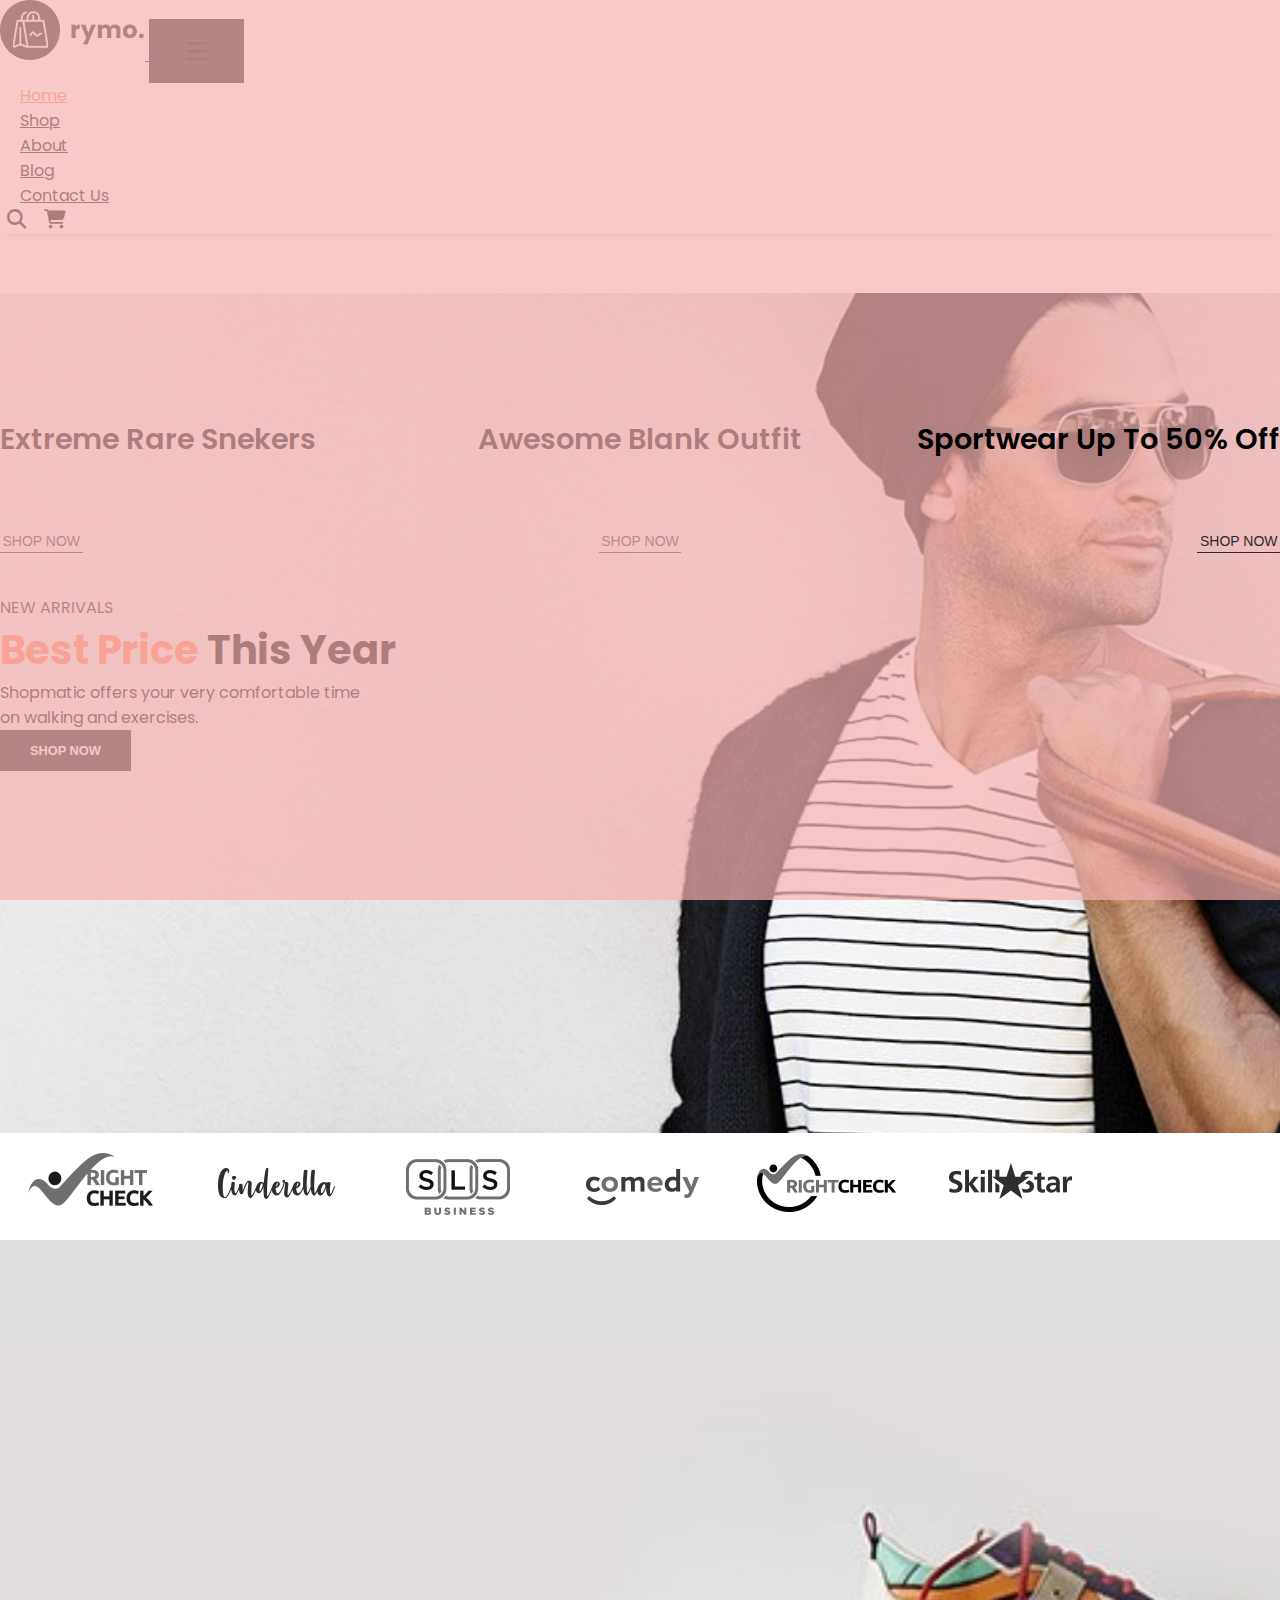
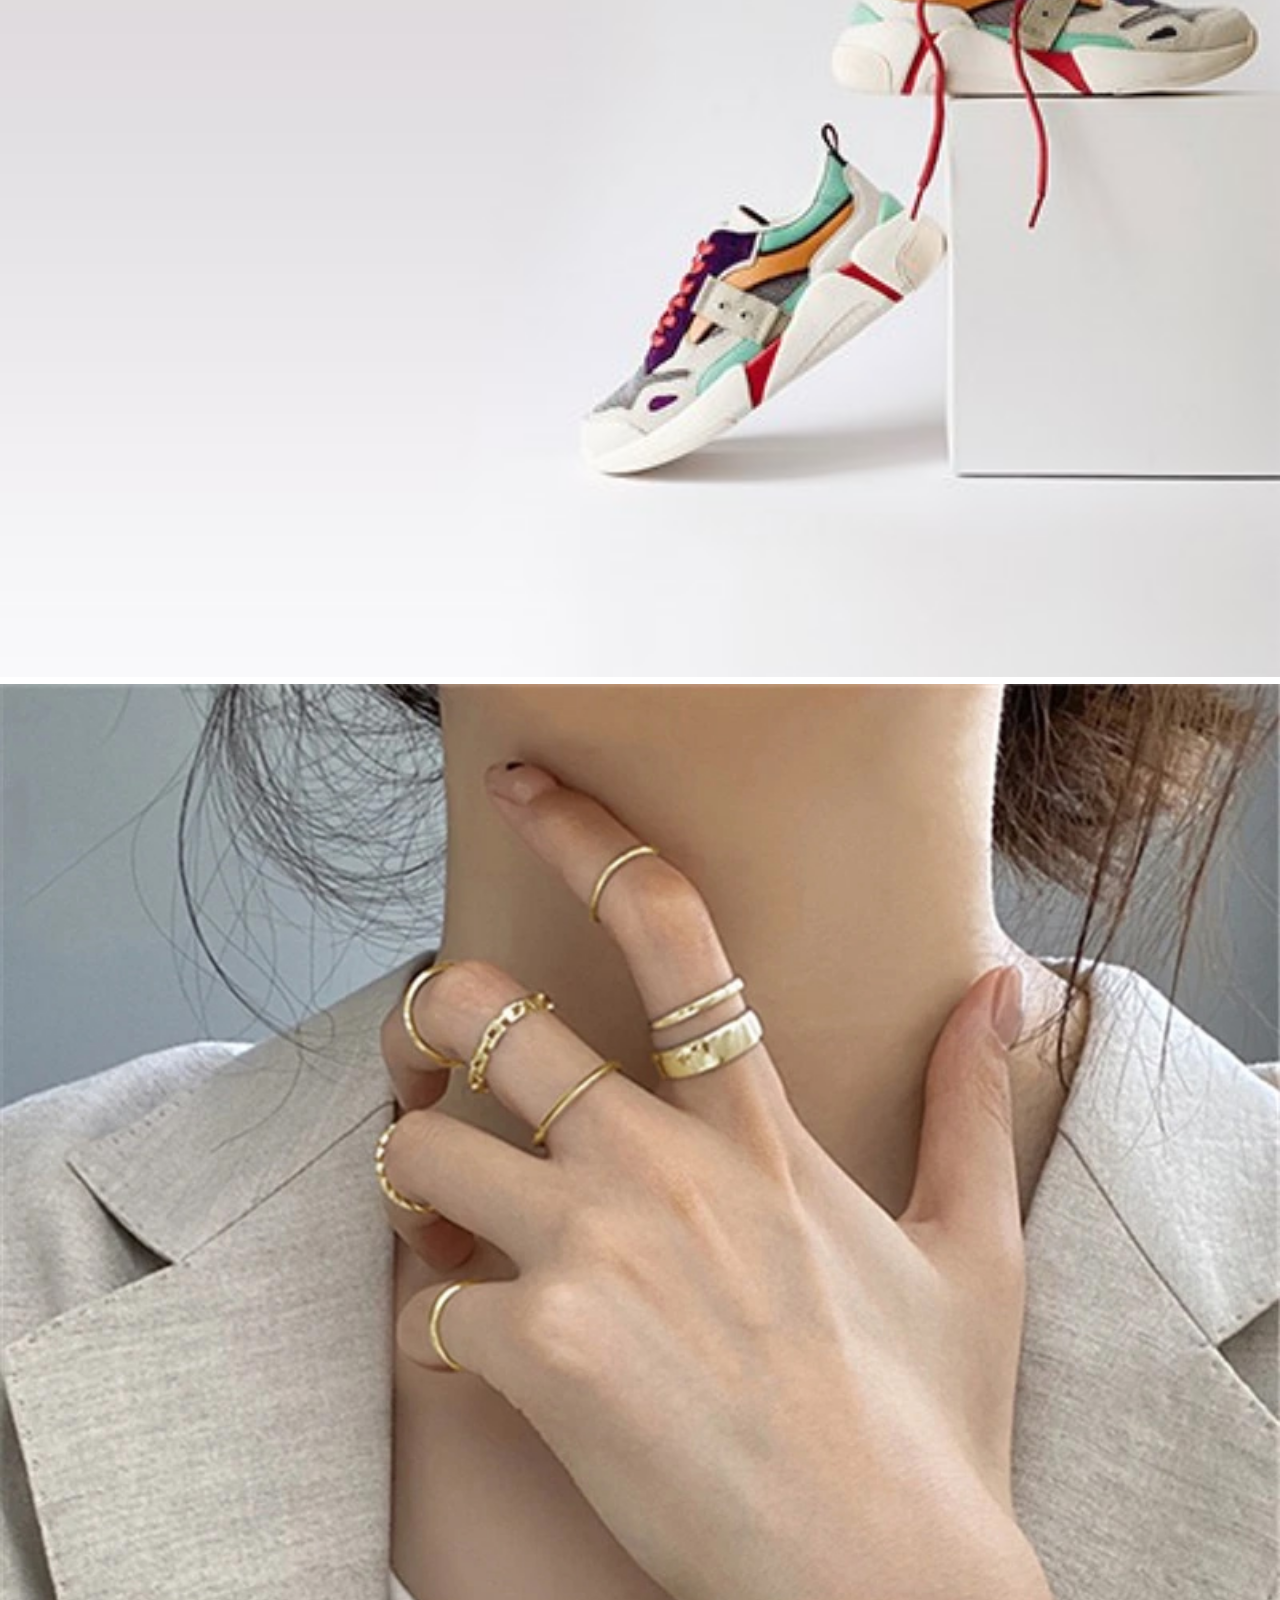
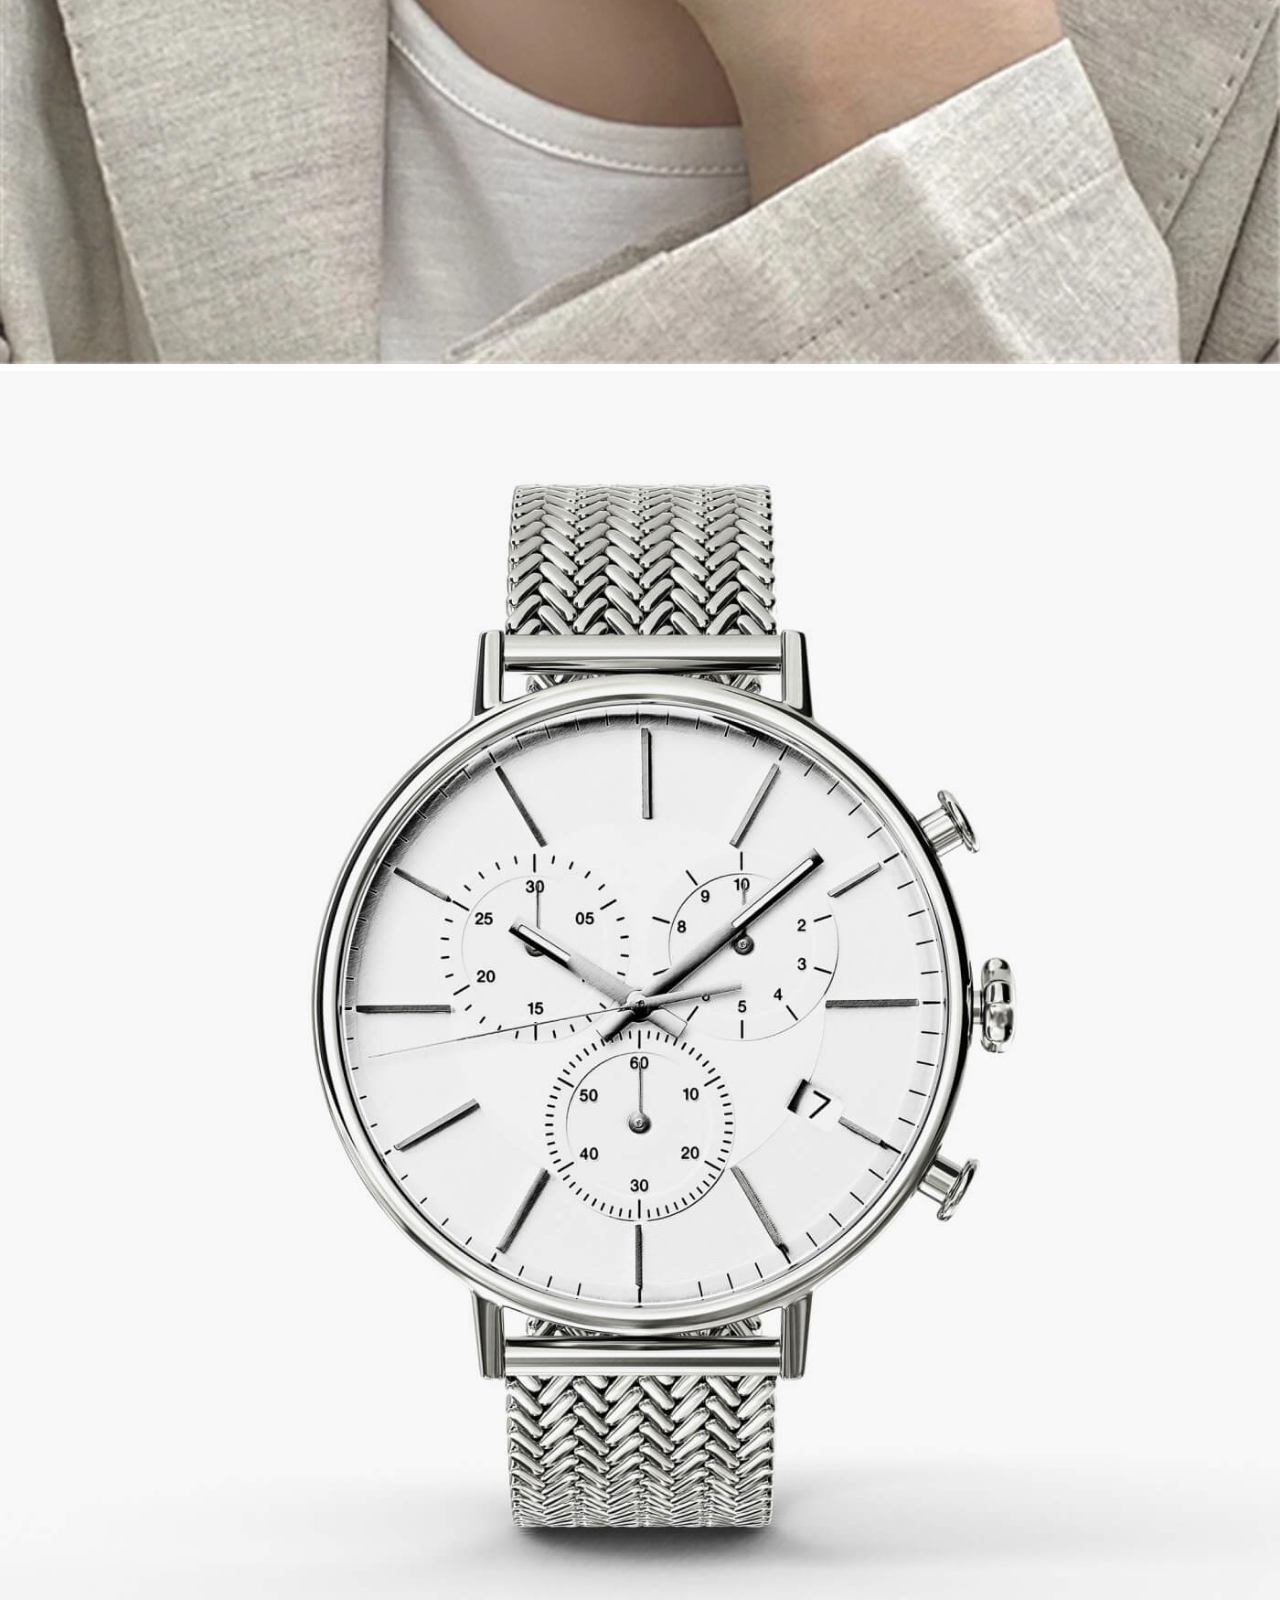
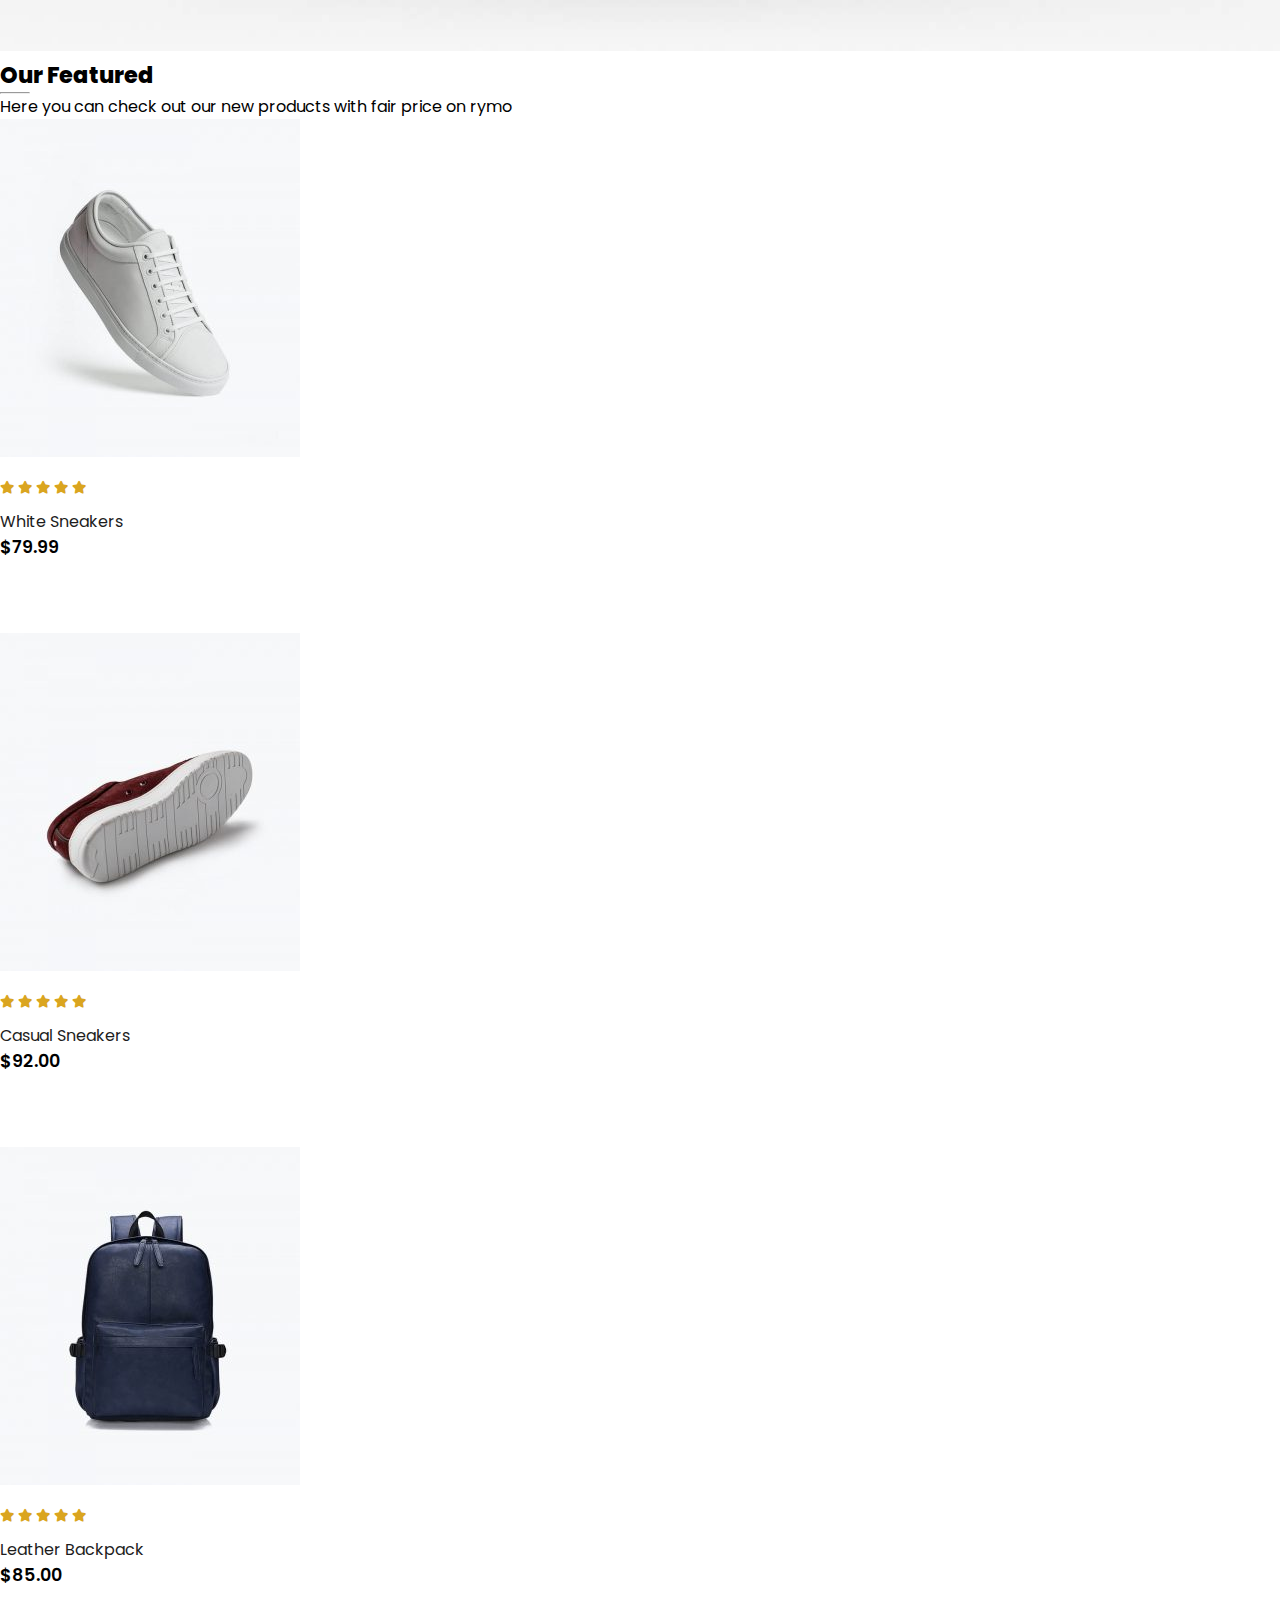
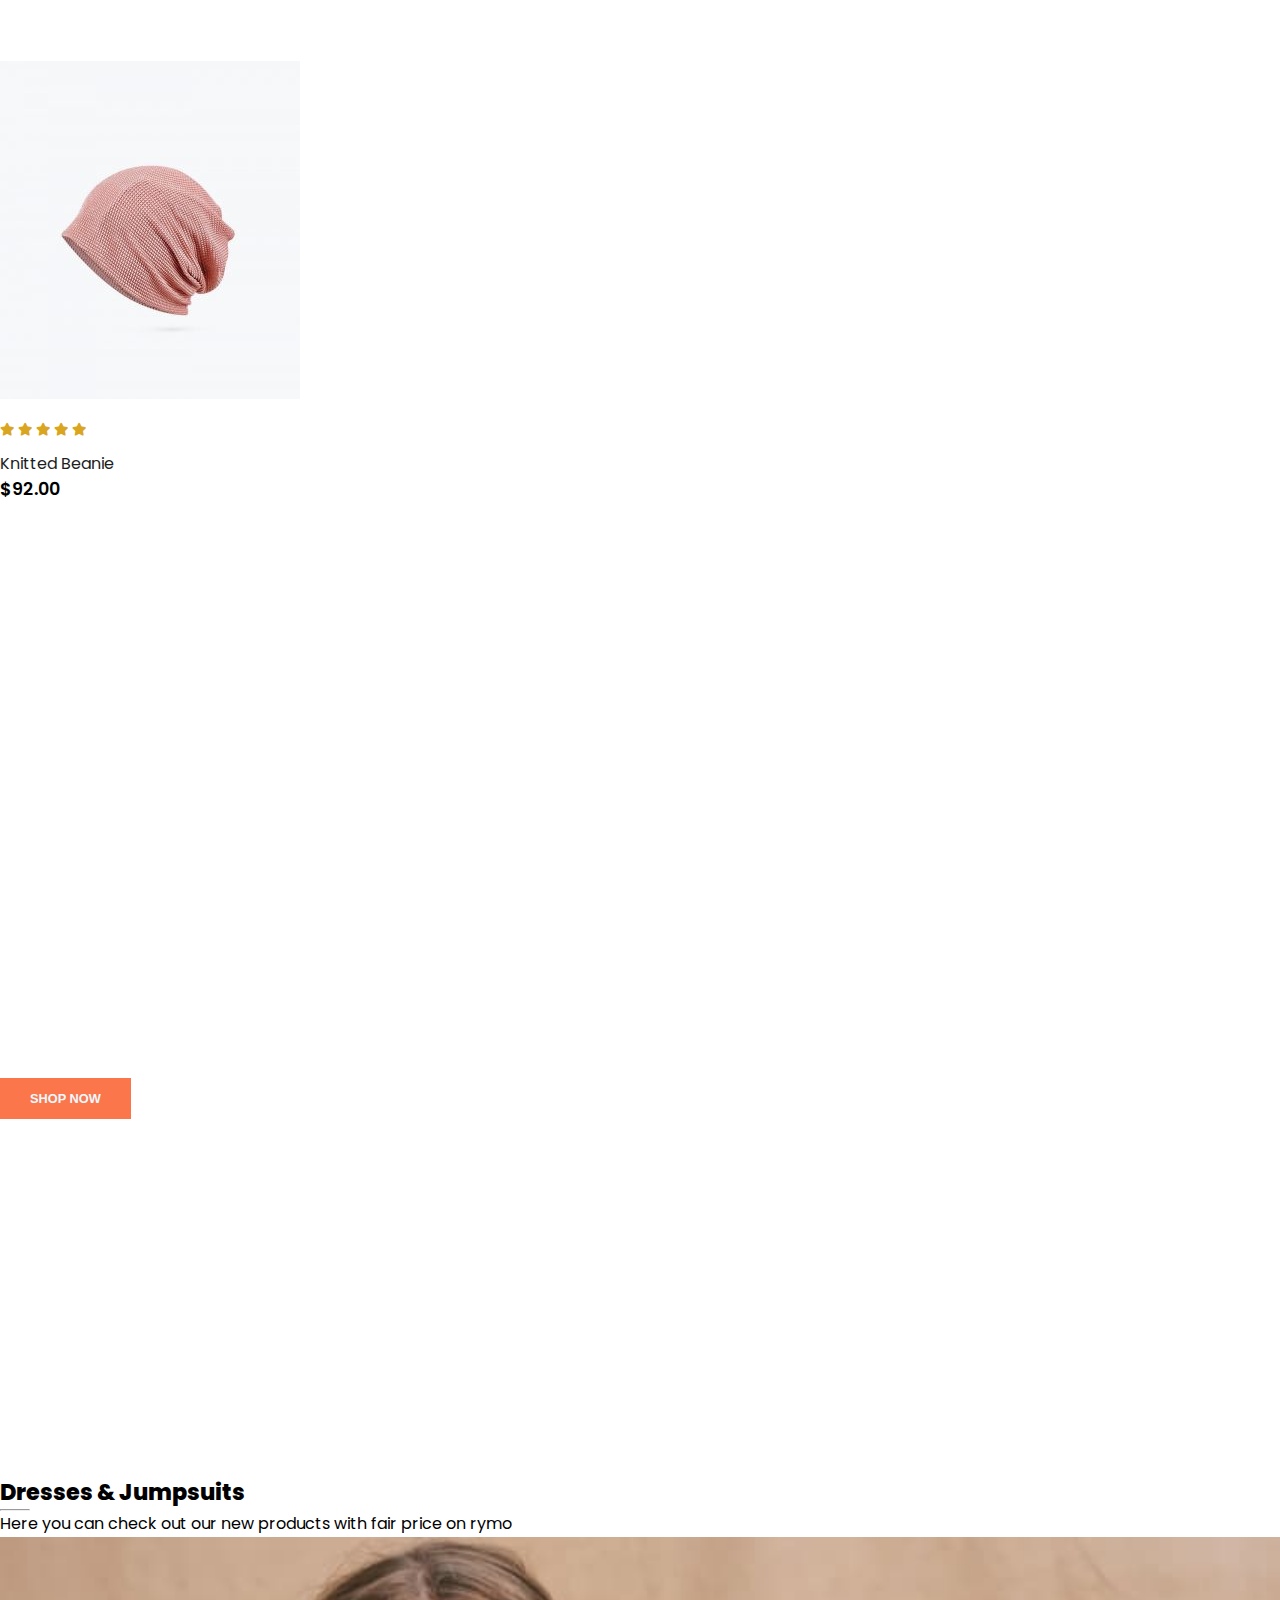
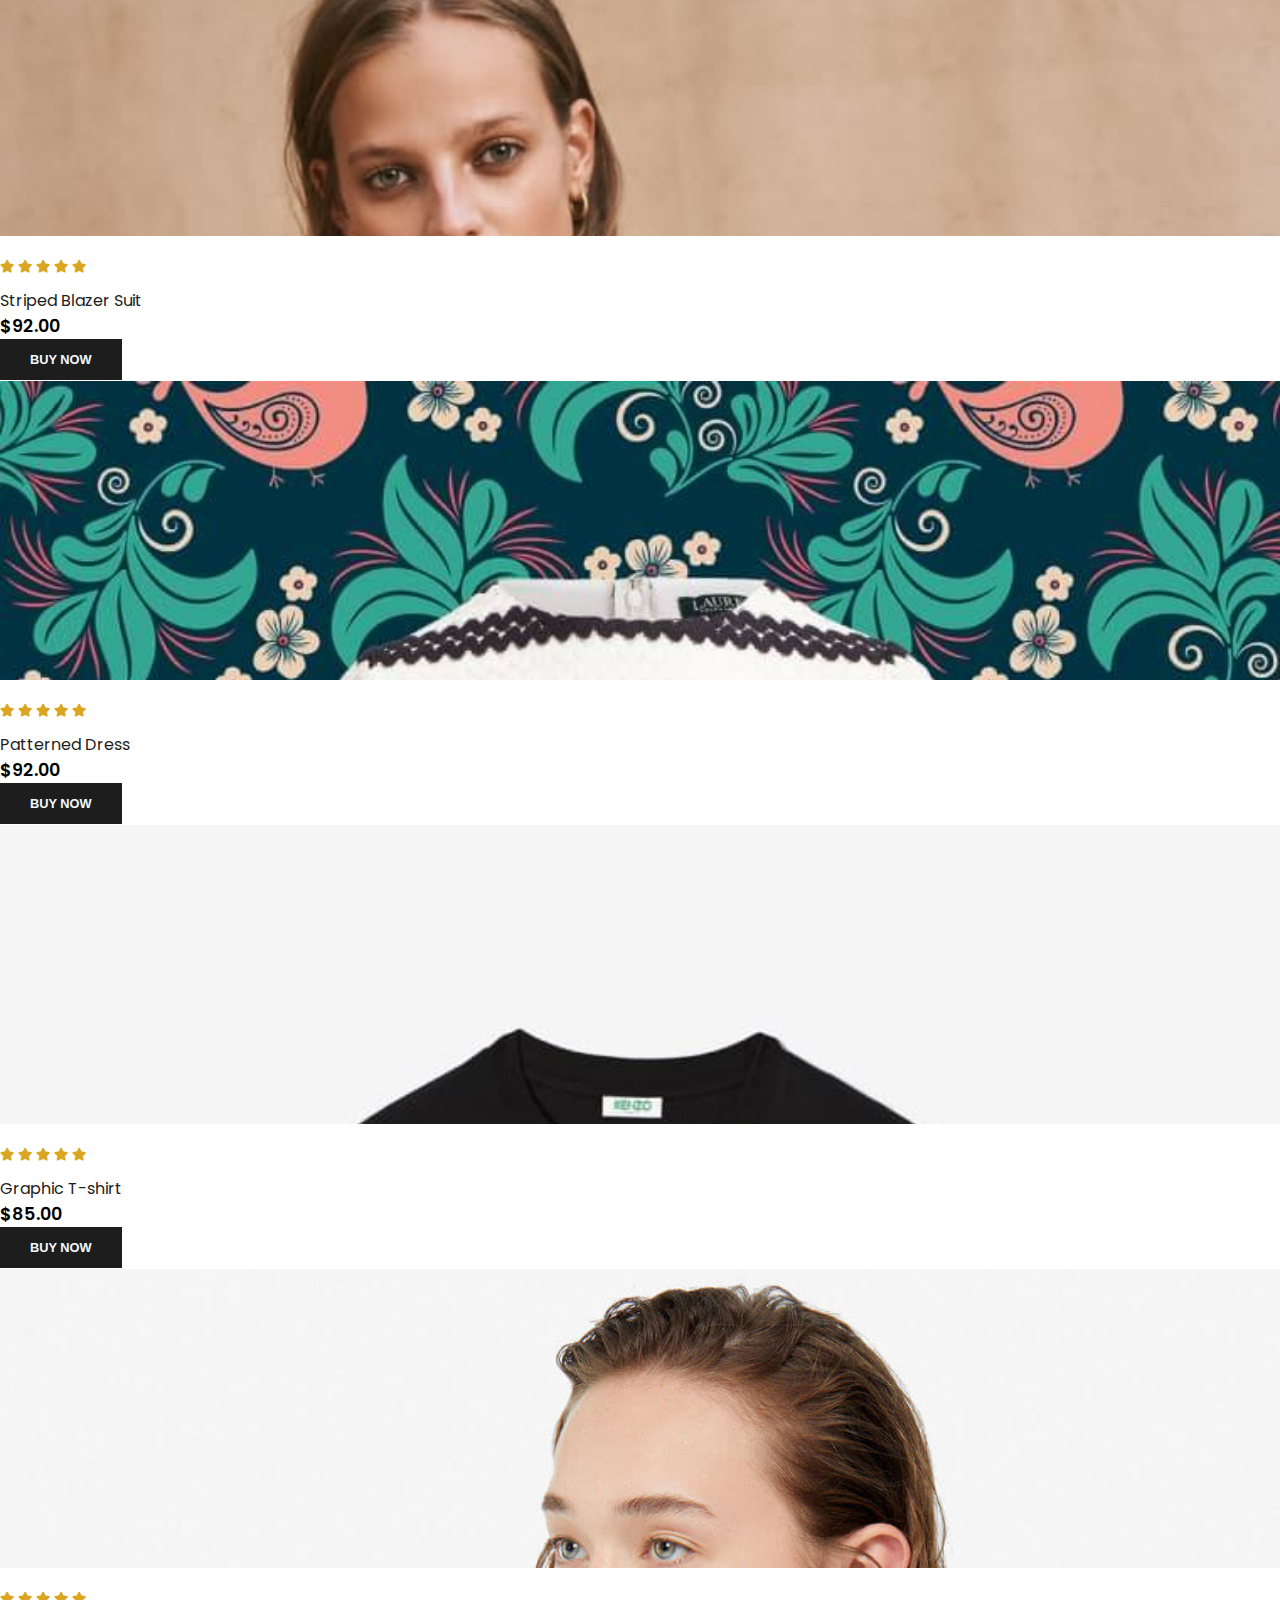
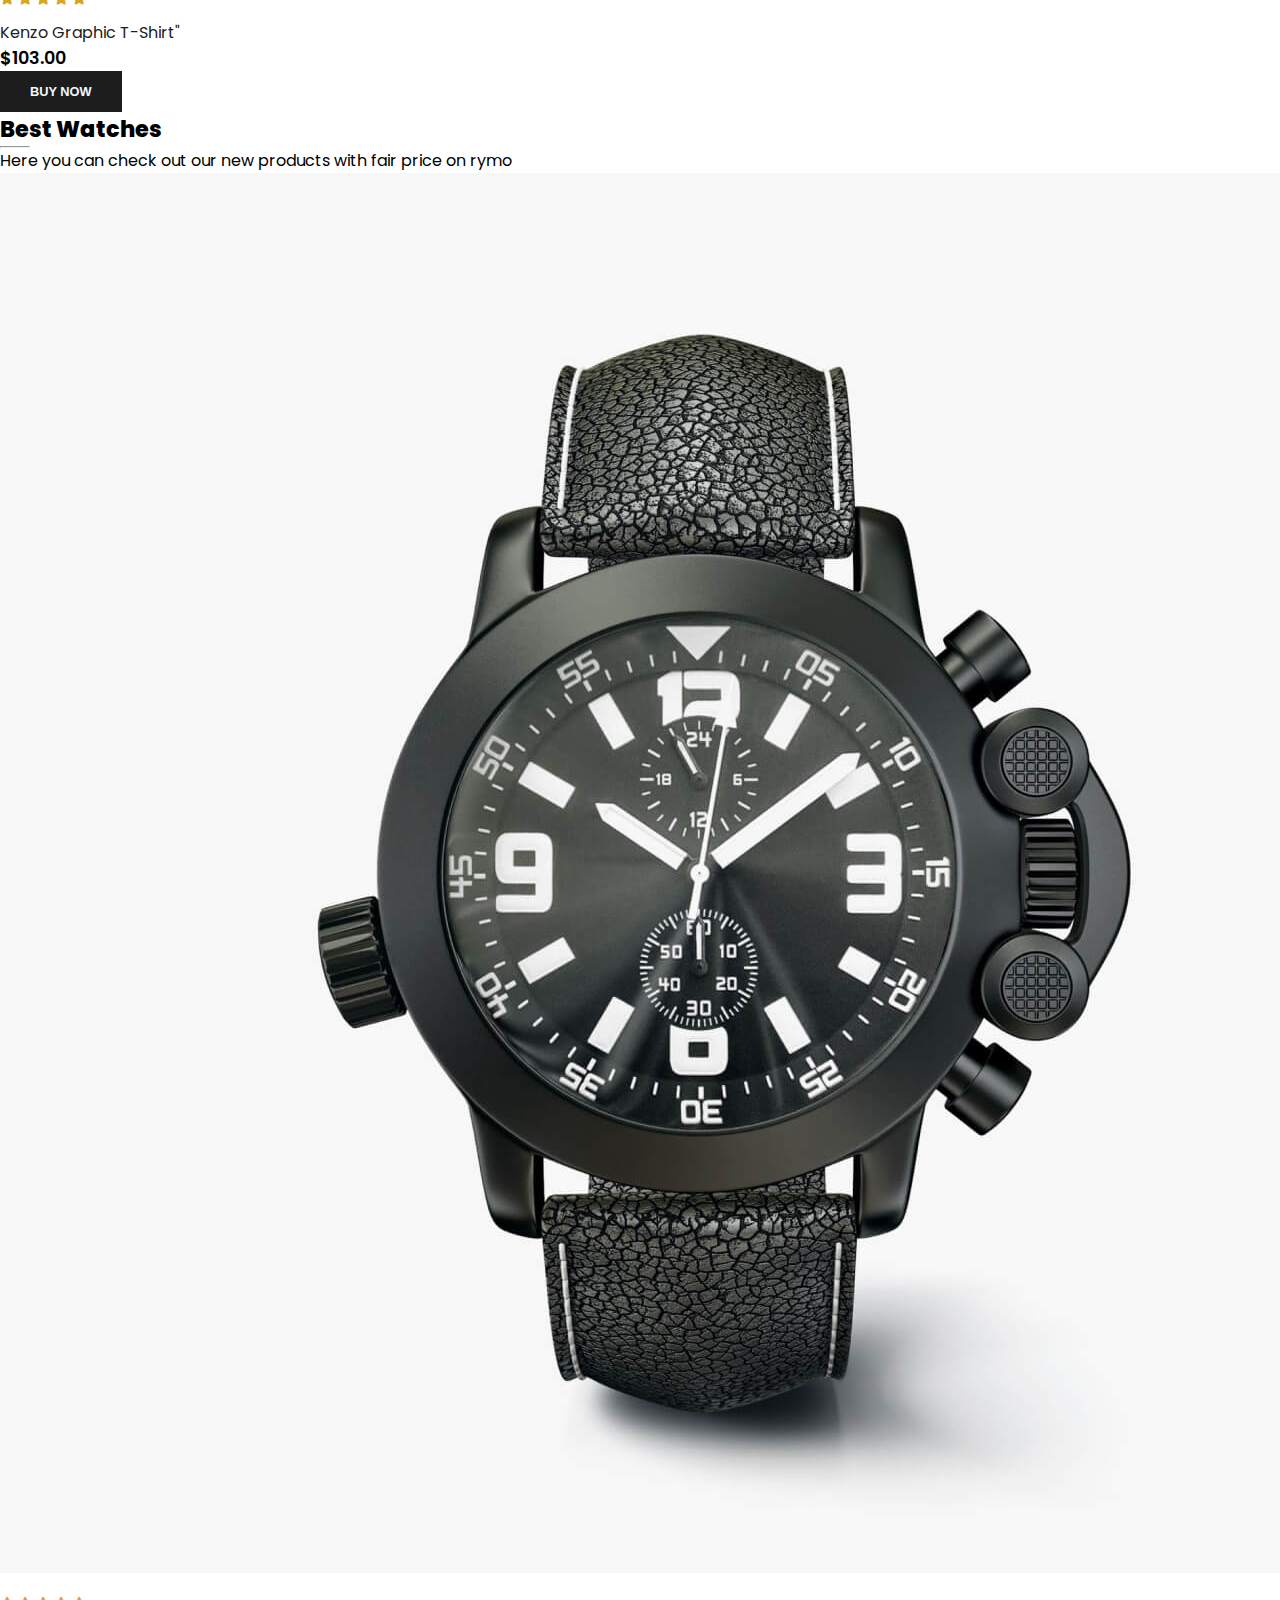
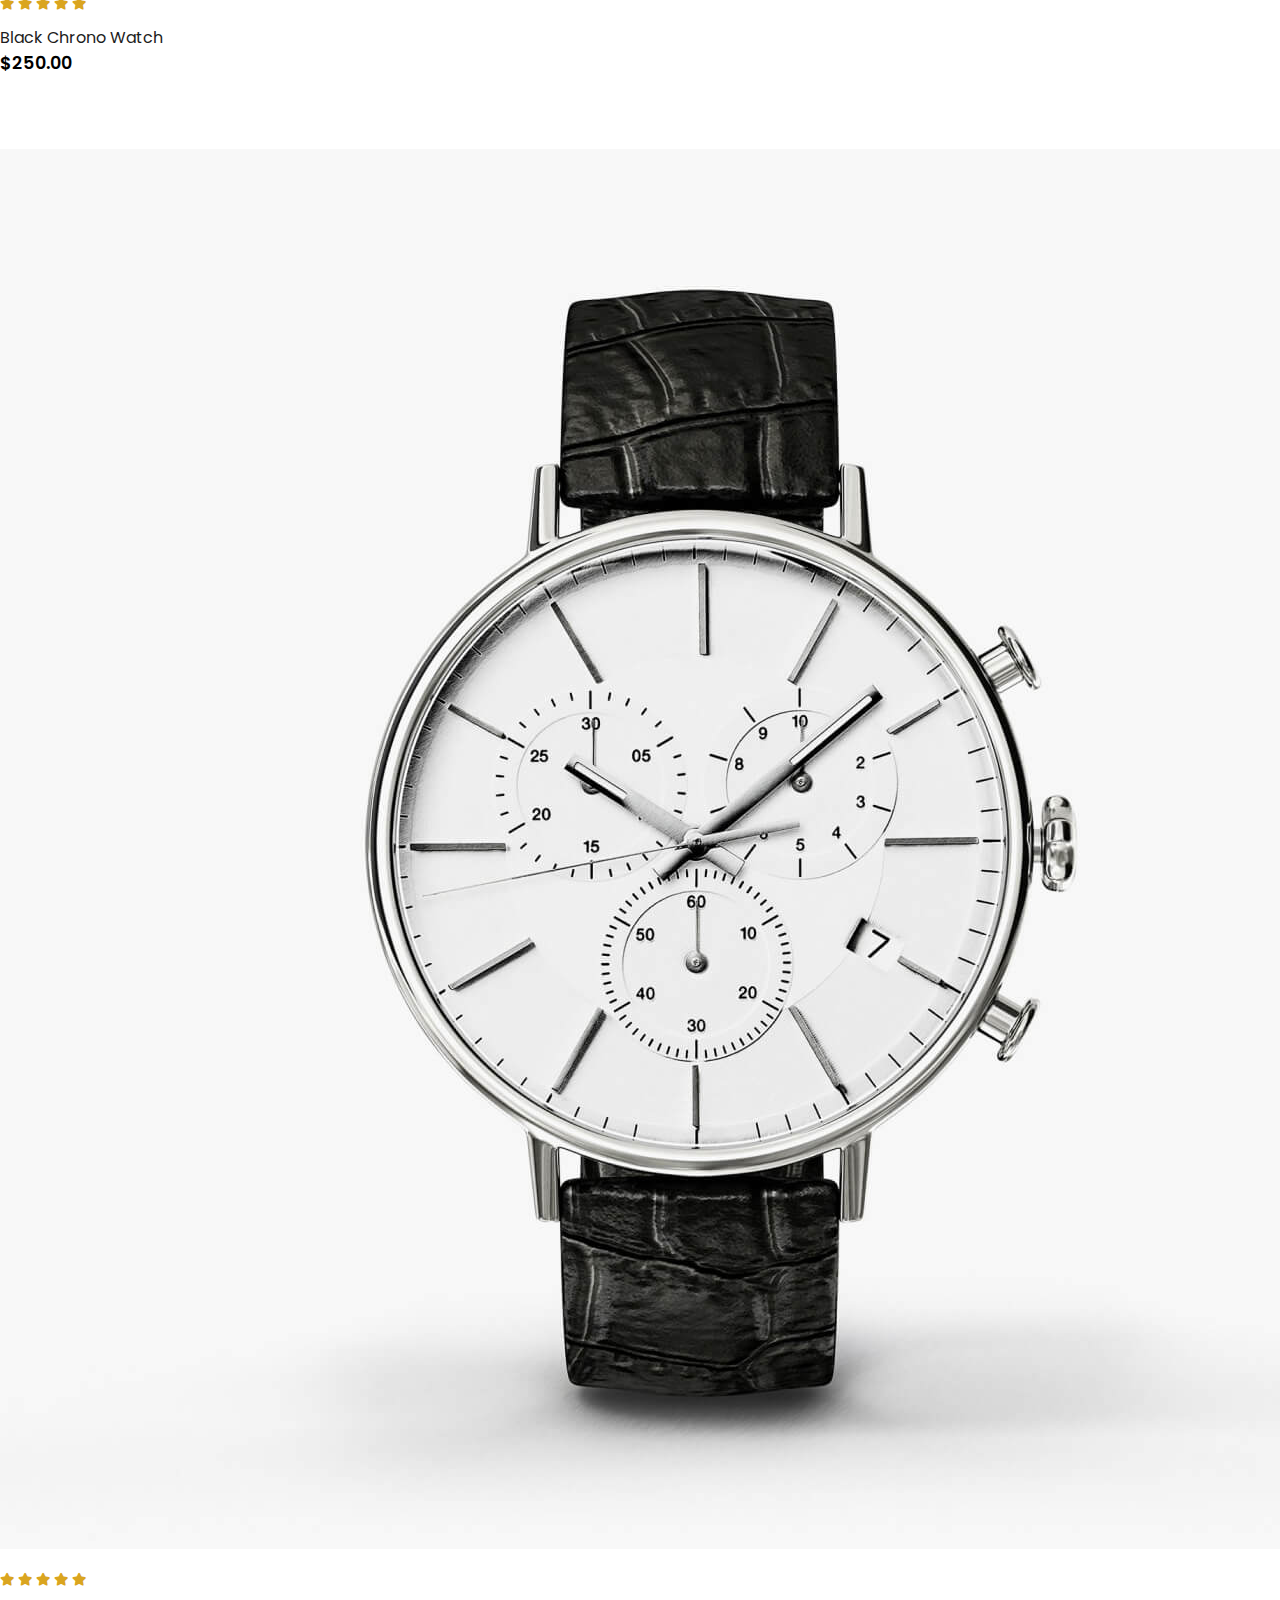
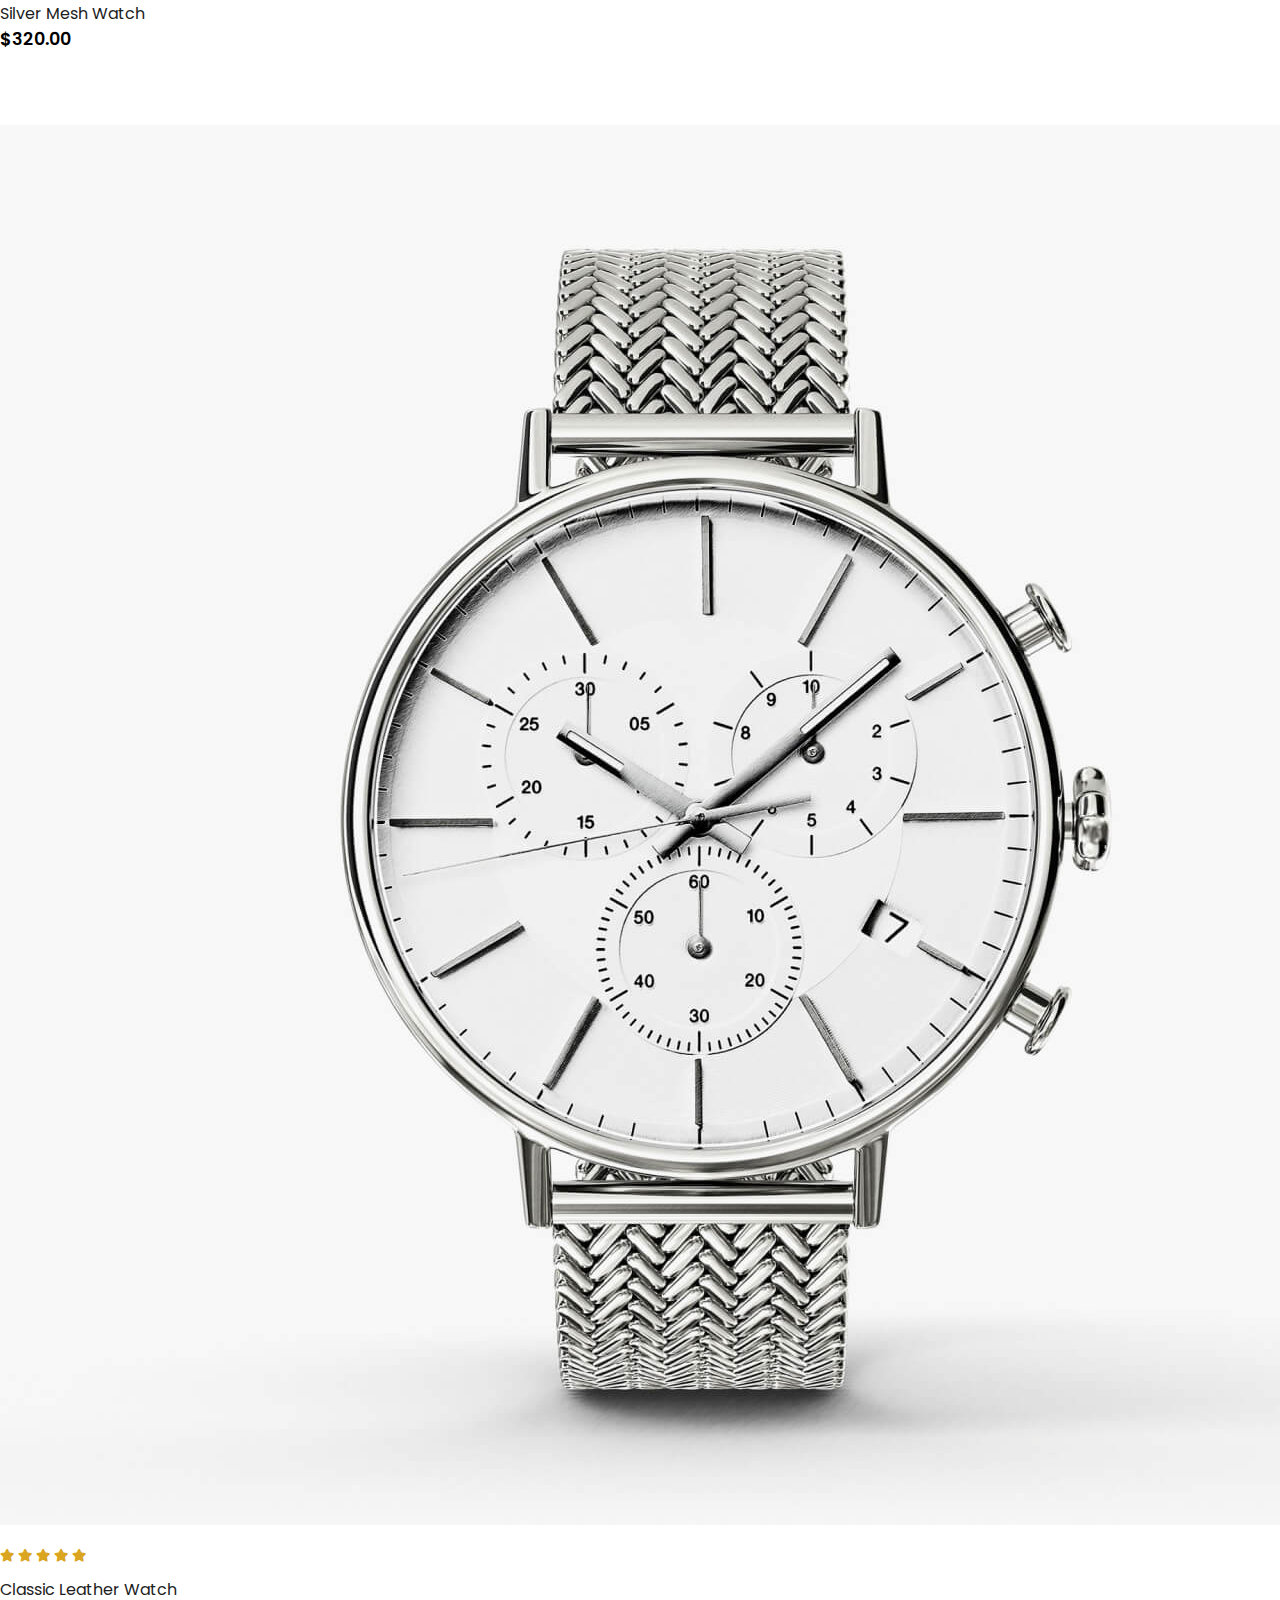
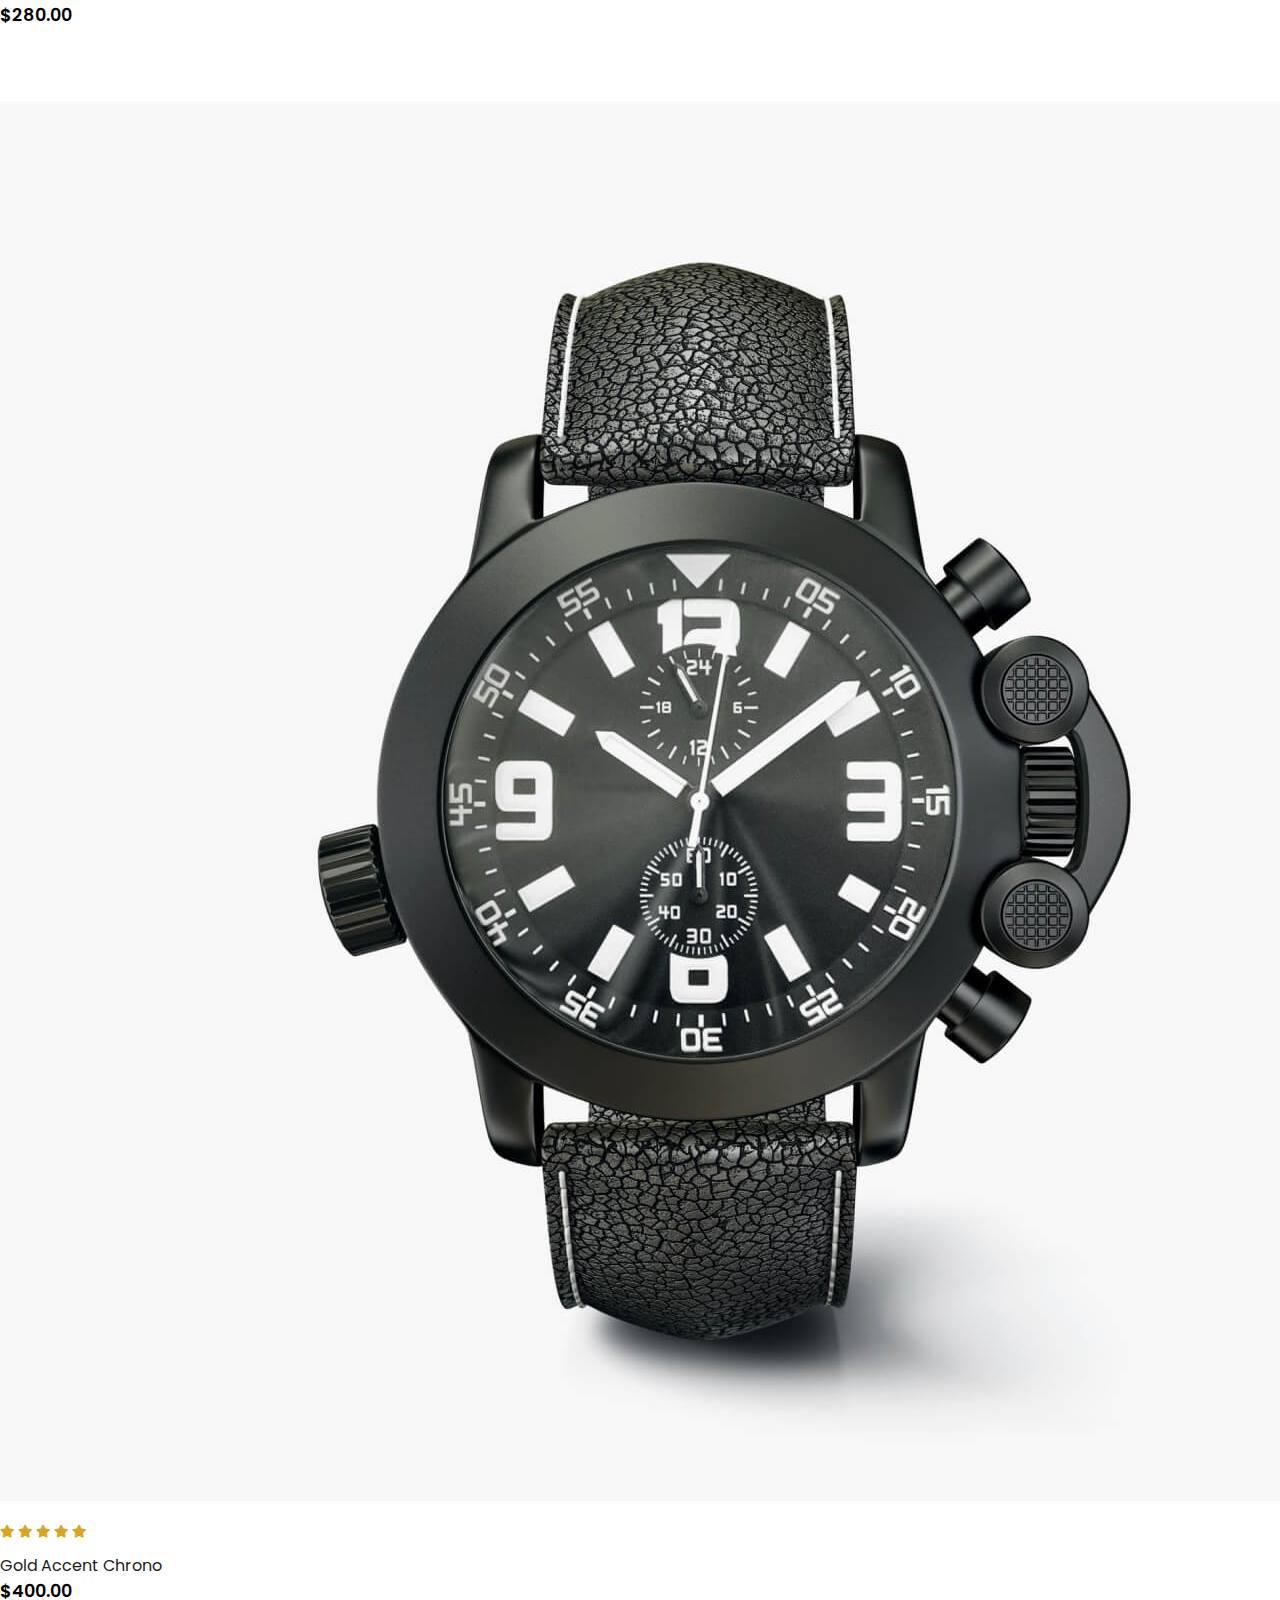
<file: index.html>
<!DOCTYPE html>
<html lang="en">
  <head>
    <meta charset="UTF-8" />
    <meta name="viewport" content="width=device-width, initial-scale=1.0" />
    <title>Rymo</title>
    <!-- Bootstrap -->
    <link
      rel="stylesheet"
      href="https://cdn.jsdelivr.net/npm/bootstrap@4.1.3/dist/css/bootstrap.min.css"
      integrity="sha384-MCw98/SFnGE8fJT3GXwEOngsV7Zt27NXFoaoApmYm81iuXoPkFOJwJ8ERdknLPMO"
      crossorigin="anonymous"
    />
    <!-- Fontawesome -->
    <link
      rel="stylesheet"
      href="https://cdnjs.cloudflare.com/ajax/libs/font-awesome/6.4.2/css/all.min.css"
    />

    <!-- CSS-Link -->
    <link rel="stylesheet" href="style.css" />
  </head>
  <body>
    <!-- *Navigation -->
    <nav class="navbar navbar-expand-lg navbar-light bg-white py-3 fixed-top">
      <div class="container">
        <a class="navbar-brand" href="index.html">
          <img src="./img/logo1.png" alt="logo" />
        </a>
        <button
          class="navbar-toggler collapsed"
          type="button"
          data-bs-toggle="collapse"
          data-bs-target="#navbarSupportedContent"
          aria-controls="navbarSupportedContent"
          aria-expanded="false"
          aria-label="Toggle navigation"
        >
          <span><i id="bar" class="fa-solid fa-bars"></i></span>
        </button>
        <div class="collapse navbar-collapse" id="navbarSupportedContent">
          <ul class="navbar-nav ml-auto">
            <li class="nav-item">
              <a class="nav-link active" href="index.html">Home</a>
            </li>
            <li class="nav-item">
              <a class="nav-link" href="shop.html">Shop</a>
            </li>
            <li class="nav-item">
              <a class="nav-link" href="#">About</a>
            </li>
            <li class="nav-item">
              <a class="nav-link" href="blog.html">Blog</a>
            </li>
            <li class="nav-item">
              <a class="nav-link" href="#">Contact Us</a>
            </li>
            <li class="nav-item">
              <i class="fa-solid fa-magnifying-glass"></i>
              <i class="fa-solid fa-cart-shopping"></i>
            </li>
          </ul>
        </div>
      </div>
    </nav>
    <!-- *Home -->
    <section id="home">
      <div class="container">
        <h5>NEW ARRIVALS</h5>
        <h1><span>Best Price</span> This Year</h1>
        <p>
          Shopmatic offers your very comfortable time <br />
          on walking and exercises.
        </p>
        <button>Shop Now</button>
      </div>
    </section>
    <!-- *Brand -->
    <section id="brand" class="container">
      <div class="row m-0 py-5">
        <img
          class="img-fluid col-lg-2 col-md-4 col-6"
          src="./img/brand/1.png"
          alt="brand"
        />
        <img
          class="img-fluid col-lg-2 col-md-4 col-6"
          src="./img/brand/2.png"
          alt="brand"
        />
        <img
          class="img-fluid col-lg-2 col-md-4 col-6"
          src="./img/brand/3.png"
          alt="brand"
        />
        <img
          class="img-fluid col-lg-2 col-md-4 col-6"
          src="./img/brand/4.png"
          alt="brand"
        />
        <img
          class="img-fluid col-lg-2 col-md-4 col-6"
          src="./img/brand/5.png"
          alt="brand"
        />
        <img
          class="img-fluid col-lg-2 col-md-4 col-6"
          src="./img/brand/6.png"
          alt="brand"
        />
      </div>
    </section>
    <!-- *New -->
    <section id="new" class="w-100">
      <div class="row m-0 p-0">
        <div class="one col-lg-4 col-md-12 col-12 p-0">
          <img class="img-fluid" src="./img/new/1.jpg" alt="new" />
          <div class="details">
            <h2>Extreme Rare Snekers</h2>
            <button class="text-uppercase">Shop now</button>
          </div>
        </div>
        <div class="one col-lg-4 col-md-12 col-12 p-0">
          <img class="img-fluid" src="./img/new/5.jpg" alt="new" />
          <div class="details">
            <h2>Awesome Blank Outfit</h2>
            <button class="text-uppercase">Shop now</button>
          </div>
        </div>
        <div class="one col-lg-4 col-md-12 col-12 p-0">
          <img class="img-fluid" src="./img/new/3.jpg" alt="new" />
          <div class="details">
            <h2>Sportwear Up To 50% Off</h2>
            <button class="text-uppercase">Shop now</button>
          </div>
        </div>
      </div>
    </section>

    <!-- Featured -->
    <section id="featured" class="my-5 pb-5">
      <div class="container text-center mt-5 py-5">
        <h3>Our Featured</h3>
        <hr class="mx-auto" />
        <p>Here you can check out our new products with fair price on rymo</p>
      </div>
      <div class="row container-fluid mx-auto">
        <div class="product text-center col-lg-3 col-md-4 col-12">
          <img
            class="img-fluid mb-3"
            src="./img/featured/1.jpg"
            alt="featured"
          />
          <div class="start">
            <i class="fas fa-star"></i>
            <i class="fas fa-star"></i>
            <i class="fas fa-star"></i>
            <i class="fas fa-star"></i>
            <i class="fas fa-star"></i>
          </div>
          <h5 class="p-name">White Sneakers</h5>
          <h4 class="p-price">$79.99</h4>
          <button class="buy-btn">Buy Now</button>
        </div>
        <div class="product text-center col-lg-3 col-md-4 col-12">
          <img
            class="img-fluid mb-3"
            src="./img/featured/2.jpg"
            alt="featured"
          />
          <div class="start">
            <i class="fas fa-star"></i>
            <i class="fas fa-star"></i>
            <i class="fas fa-star"></i>
            <i class="fas fa-star"></i>
            <i class="fas fa-star"></i>
          </div>
          <h5 class="p-name">Casual Sneakers</h5>
          <h4 class="p-price">$92.00</h4>
          <button class="buy-btn">Buy Now</button>
        </div>
        <div class="product text-center col-lg-3 col-md-4 col-12">
          <img
            class="img-fluid mb-3"
            src="./img/featured/3.jpg"
            alt="featured"
          />
          <div class="start">
            <i class="fas fa-star"></i>
            <i class="fas fa-star"></i>
            <i class="fas fa-star"></i>
            <i class="fas fa-star"></i>
            <i class="fas fa-star"></i>
          </div>
          <h5 class="p-name">Leather Backpack</h5>
          <h4 class="p-price">$85.00</h4>
          <button class="buy-btn">Buy Now</button>
        </div>
        <div class="product text-center col-lg-3 col-md-4 col-12">
          <img
            class="img-fluid mb-3"
            src="./img/featured/4.jpg"
            alt="featured"
          />
          <div class="start">
            <i class="fas fa-star"></i>
            <i class="fas fa-star"></i>
            <i class="fas fa-star"></i>
            <i class="fas fa-star"></i>
            <i class="fas fa-star"></i>
          </div>
          <h5 class="p-name">Knitted Beanie</h5>
          <h4 class="p-price">$92.00</h4>
          <button class="buy-btn">Buy Now</button>
        </div>
      </div>
    </section>

    <!-- Banner -->
    <section id="banner" class="my-5 py-5">
      <div class="container">
        <h4>MID SEASON'S SALE</h4>
        <h1>
          Autumn Collection <br />
          UP 20% OFF
        </h1>
        <button class="text-uppercase">Shop Now</button>
      </div>
    </section>

    <!-- Clothes -->
    <section id="clothes" class="my-5">
      <div class="container text-center mt-5 py-5">
        <h3>Dresses & Jumpsuits</h3>
        <hr class="mx-auto" />
        <p>Here you can check out our new products with fair price on rymo</p>
      </div>
      <div class="row container-fluid mx-auto">
        <div class="cloth text-center col-lg-3 col-md-4 col-12 mb-5">
          <img
            class="img-fluid mb-3"
            src="./img/clothes/1.jpg"
            alt="featured"
          />
          <div class="start">
            <i class="fas fa-star"></i>
            <i class="fas fa-star"></i>
            <i class="fas fa-star"></i>
            <i class="fas fa-star"></i>
            <i class="fas fa-star"></i>
          </div>
          <h5 class="p-name">Striped Blazer Suit</h5>
          <h4 class="p-price">$92.00</h4>
          <button class="buy-btn">Buy Now</button>
        </div>
        <div class="cloth text-center col-lg-3 col-md-4 col-12 mb-5">
          <img
            class="img-fluid mb-3"
            src="./img/clothes/2.jpg"
            alt="featured"
          />
          <div class="start">
            <i class="fas fa-star"></i>
            <i class="fas fa-star"></i>
            <i class="fas fa-star"></i>
            <i class="fas fa-star"></i>
            <i class="fas fa-star"></i>
          </div>
          <h5 class="p-name">Patterned Dress</h5>
          <h4 class="p-price">$92.00</h4>
          <button class="buy-btn">Buy Now</button>
        </div>
        <div class="cloth text-center col-lg-3 col-md-4 col-12 mb-5">
          <img
            class="img-fluid mb-3"
            src="./img/clothes/3.jpg"
            alt="featured"
          />
          <div class="start">
            <i class="fas fa-star"></i>
            <i class="fas fa-star"></i>
            <i class="fas fa-star"></i>
            <i class="fas fa-star"></i>
            <i class="fas fa-star"></i>
          </div>
          <h5 class="p-name">Graphic T-shirt</h5>
          <h4 class="p-price">$85.00</h4>
          <button class="buy-btn">Buy Now</button>
        </div>
        <div class="cloth text-center col-lg-3 col-md-4 col-12 mb-5" >
          <img
            class="img-fluid mb-3"
            src="./img/clothes/4.jpg"
            alt="featured"
          />
          <div class="start">
            <i class="fas fa-star"></i>
            <i class="fas fa-star"></i>
            <i class="fas fa-star"></i>
            <i class="fas fa-star"></i>
            <i class="fas fa-star"></i>
          </div>
          <h5 class="p-name"> Kenzo Graphic T-Shirt"</h5>
          <h4 class="p-price">$103.00</h4>
          <button class="buy-btn">Buy Now</button>
        </div>
      </div>
    </section>

    <!-- Watches -->
    <section id="watches" class="my-5">
      <div class="container text-center mt-5 py-5">
        <h3>Best Watches</h3>
        <hr class="mx-auto" />
        <p>Here you can check out our new products with fair price on rymo</p>
      </div>
      <div class="row container-fluid mx-auto">
        <div class="product text-center col-lg-3 col-md-4 col-12">
          <img
            class="img-fluid mb-3"
            src="./img/watches/1.jpg"
            alt="featured"
          />
          <div class="start">
            <i class="fas fa-star"></i>
            <i class="fas fa-star"></i>
            <i class="fas fa-star"></i>
            <i class="fas fa-star"></i>
            <i class="fas fa-star"></i>
          </div>
          <h5 class="p-name">Black Chrono Watch</h5>
            <h4 class="p-price">$250.00</h4>
          <button class="buy-btn">Buy Now</button>
        </div>
        <div class="product text-center col-lg-3 col-md-4 col-12">
          <img
            class="img-fluid mb-3"
            src="./img/watches/2.jpg"
            alt="featured"
          />
          <div class="start">
            <i class="fas fa-star"></i>
            <i class="fas fa-star"></i>
            <i class="fas fa-star"></i>
            <i class="fas fa-star"></i>
            <i class="fas fa-star"></i>
          </div>
          <h5 class="p-name">Silver Mesh Watch</h5>
            <h4 class="p-price">$320.00</h4>
          <button class="buy-btn">Buy Now</button>
        </div>
        <div class="product text-center col-lg-3 col-md-4 col-12">
          <img
            class="img-fluid mb-3"
            src="./img/watches/3.jpg"
            alt="featured"
          />
          <div class="start">
            <i class="fas fa-star"></i>
            <i class="fas fa-star"></i>
            <i class="fas fa-star"></i>
            <i class="fas fa-star"></i>
            <i class="fas fa-star"></i>
          </div>
          <h5 class="p-name">Classic Leather Watch</h5>
            <h4 class="p-price">$280.00</h4>
          <button class="buy-btn">Buy Now</button>
        </div>
        <div class="product text-center col-lg-3 col-md-4 col-12">
          <img
            class="img-fluid mb-3"
            src="./img/watches/1.jpg"
            alt="featured"
          />
          <div class="start">
            <i class="fas fa-star"></i>
            <i class="fas fa-star"></i>
            <i class="fas fa-star"></i>
            <i class="fas fa-star"></i>
            <i class="fas fa-star"></i>
          </div>
          <h5 class="p-name">Gold Accent Chrono</h5>
          <h4 class="p-price">$400.00</h4>
          <button class="buy-btn">Buy Now</button>
        </div>
      </div>
    </section>

      <!-- Shoes -->
      <section id="shoes" class="my-5 pb-5">
        <div class="container text-center mt-5 py-5">
          <h3>Best Watches</h3>
          <hr class="mx-auto" />
          <p>Here you can check out our new products with fair price on rymo</p>
        </div>
        <div class="row container-fluid mx-auto">
          <div class="product text-center col-lg-3 col-md-4 col-12">
            <img
              class="img-fluid mb-3"
              src="./img/shoes/8.jpg"
              alt="featured"
            />
            <div class="start">
              <i class="fas fa-star"></i>
              <i class="fas fa-star"></i>
              <i class="fas fa-star"></i>
              <i class="fas fa-star"></i>
              <i class="fas fa-star"></i>
            </div>
            <h5 class="p-name">Brown Casual Boots</h5>
            <h4 class="p-price">$85.00</h4>
            <button class="buy-btn">Buy Now</button>
          </div>
          <div class="product text-center col-lg-3 col-md-4 col-12">
            <img
              class="img-fluid mb-3"
              src="./img/shoes/7.jpg"
              alt="featured"
            />
            <div class="start">
              <i class="fas fa-star"></i>
              <i class="fas fa-star"></i>
              <i class="fas fa-star"></i>
              <i class="fas fa-star"></i>
              <i class="fas fa-star"></i>
            </div>
            <h5 class="p-name">Elegant Leather Shoes</h5>
            <h4 class="p-price">$110.00</h4>
            <button class="buy-btn">Buy Now</button>
          </div>
          <div class="product text-center col-lg-3 col-md-4 col-12">
            <img
              class="img-fluid mb-3"
              src="./img/shoes/6.jpg"
              alt="featured"
            />
            <div class="start">
              <i class="fas fa-star"></i>
              <i class="fas fa-star"></i>
              <i class="fas fa-star"></i>
              <i class="fas fa-star"></i>
              <i class="fas fa-star"></i>
            </div>
            <h5 class="p-name">Suede Desert Boots</h5>
            <h4 class="p-price">$95.00</h4>
            <button class="buy-btn">Buy Now</button>
          </div>
          <div class="product text-center col-lg-3 col-md-4 col-12">
            <img
              class="img-fluid mb-3"
              src="./img/shoes/5.jpg"
              alt="featured"
            />
            <div class="start">
              <i class="fas fa-star"></i>
              <i class="fas fa-star"></i>
              <i class="fas fa-star"></i>
              <i class="fas fa-star"></i>
              <i class="fas fa-star"></i>
            </div>
            <h5 class="p-name">Black High-Top Sneakers</h5>
            <h4 class="p-price">$120.00</h4>
            <button class="buy-btn">Buy Now</button>
          </div>
        </div>
      </section>

      <!-- Footer -->
       <footer class="mt-5 py-5">
        <div class="row container mx-auto pt-5">
          <div class="footer-one col-lg-3 col-md-6 col-12">
            <img src="./img/logo2.png" alt="logo">
            <p class="pt-3">Fringilla urna porttitor rhancus dolor purus luctus venenatis lectus magna fringilla diam maecenas ultricies mi eget mauris</p>
          </div>
          <div class="footer-one col-lg-3 col-md-6 col-12 mb-3">
            <h5 class="pb-2">Featured</h5>
            <ul class="text-uppercase list-unstyled">
              <li><a href="#">men</a></li>
              <li><a href="#">women</a></li>
              <li><a href="#">boys</a></li>
              <li><a href="#">girls</a></li>
              <li><a href="#">new arrivals</a></li>
              <li><a href="#">shoes</a></li>
              <li><a href="#">cloths</a></li>
            </ul>
          </div>
          <div class="footer-one col-lg-3 col-md-6 col-12 mb-3">
            <h5 class="pb-2">Contact Us</h5>
          <div>
            <h6 class="text-uppercase">Address</h6>
            <p>123 STREET NAME, CITY, US</p>
          </div>
          <div>
            <h6 class="text-uppercase">Address</h6>
            <p>123 STREET NAME, CITY, US</p>
          </div>
          <div>
            <h6 class="text-uppercase">Email</h6>
            <p>MAIL@EXAMPLE.COM</p>
          </div>
          </div>
          <div class="footer-one col-lg-3 col-md-6 col-12">
            <h5 class="pb-2">Instagram</h5>
            <div class="row">
              <img class="img-fluid w-25 h-100 m-2" src="./img/insta/1.jpg" alt="insta">
              <img class="img-fluid w-25 h-100 m-2" src="./img/insta/2.jpg" alt="insta">
              <img class="img-fluid w-25 h-100 m-2" src="./img/insta/3.jpg" alt="insta">
              <img class="img-fluid w-25 h-100 m-2" src="./img/insta/4.jpg" alt="insta">
              <img class="img-fluid w-25 h-100 m-2" src="./img/insta/5.jpg" alt="insta">
            </div>
          
          </div>
        </div>
        <div class="copyright mt-5">
          <div class="row container mx-auto">
            <div class="col-lg-3 col-md-6 col-12 mb-4">
              <img src="./img/payment.png" alt="payment">
            </div>
            <div class="col-lg-4 col-md-6 col-12 text-nowrap mb-2">
              <p>rymo eCommerce &copy; 2021. All Rights Reserved</p>
            </div>
            <div class="col-lg-4 col-md-6 col-12">
              <a href="#"><i class="fa-brands fa-facebook-f"></i></a>
              <a href="#"><i class="fa-brands fa-twitter"></i></a>
              <a href="#"><i class="fa-brands fa-linkedin-in"></i></a>
            </div>
          </div>
        </div>
       </footer>

    <script
      src="https://cdn.jsdelivr.net/npm/bootstrap@5.3.3/dist/js/bootstrap.bundle.min.js"
      integrity="sha384-YvpcrYf0tY3lHB60NNkmXc5s9fDVZLESaAA55NDzOxhy9GkcIdslK1eN7N6jIeHz"
      crossorigin="anonymous"
    ></script>
  </body>
</html>
</file>
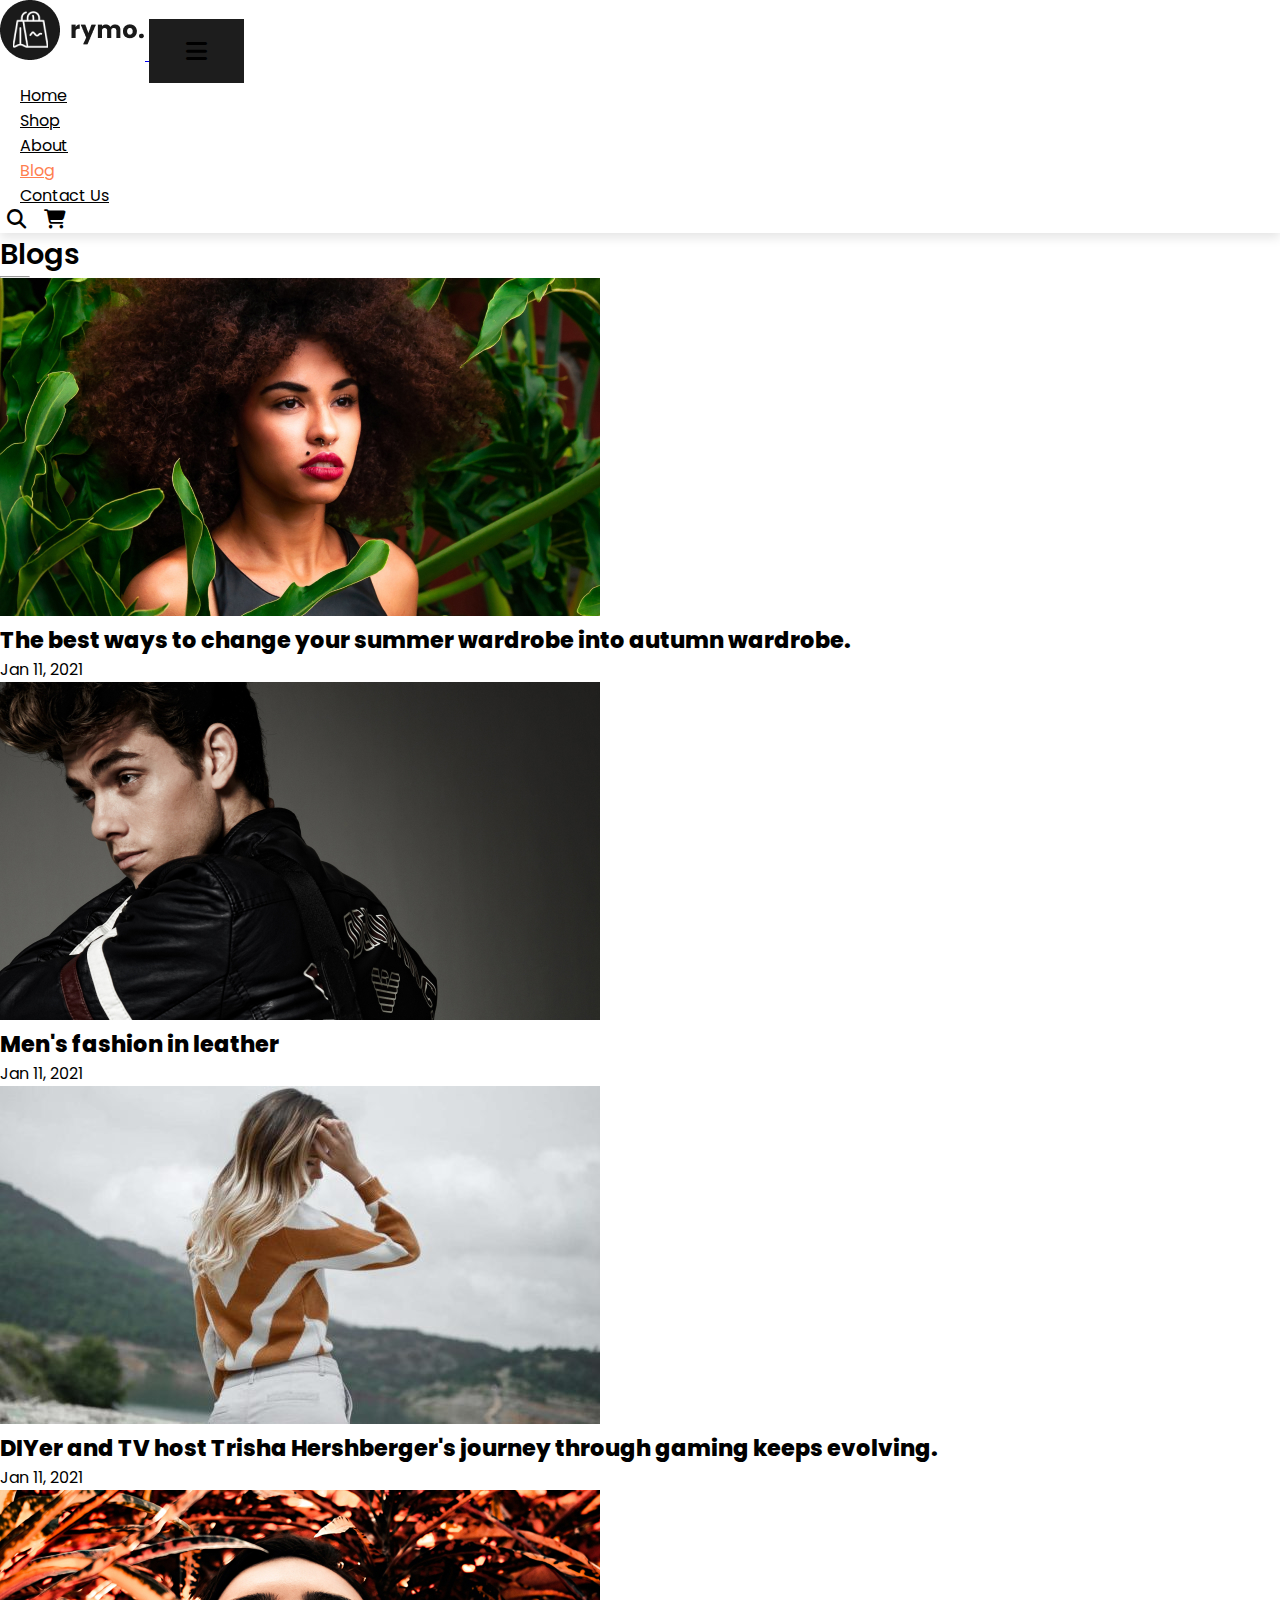
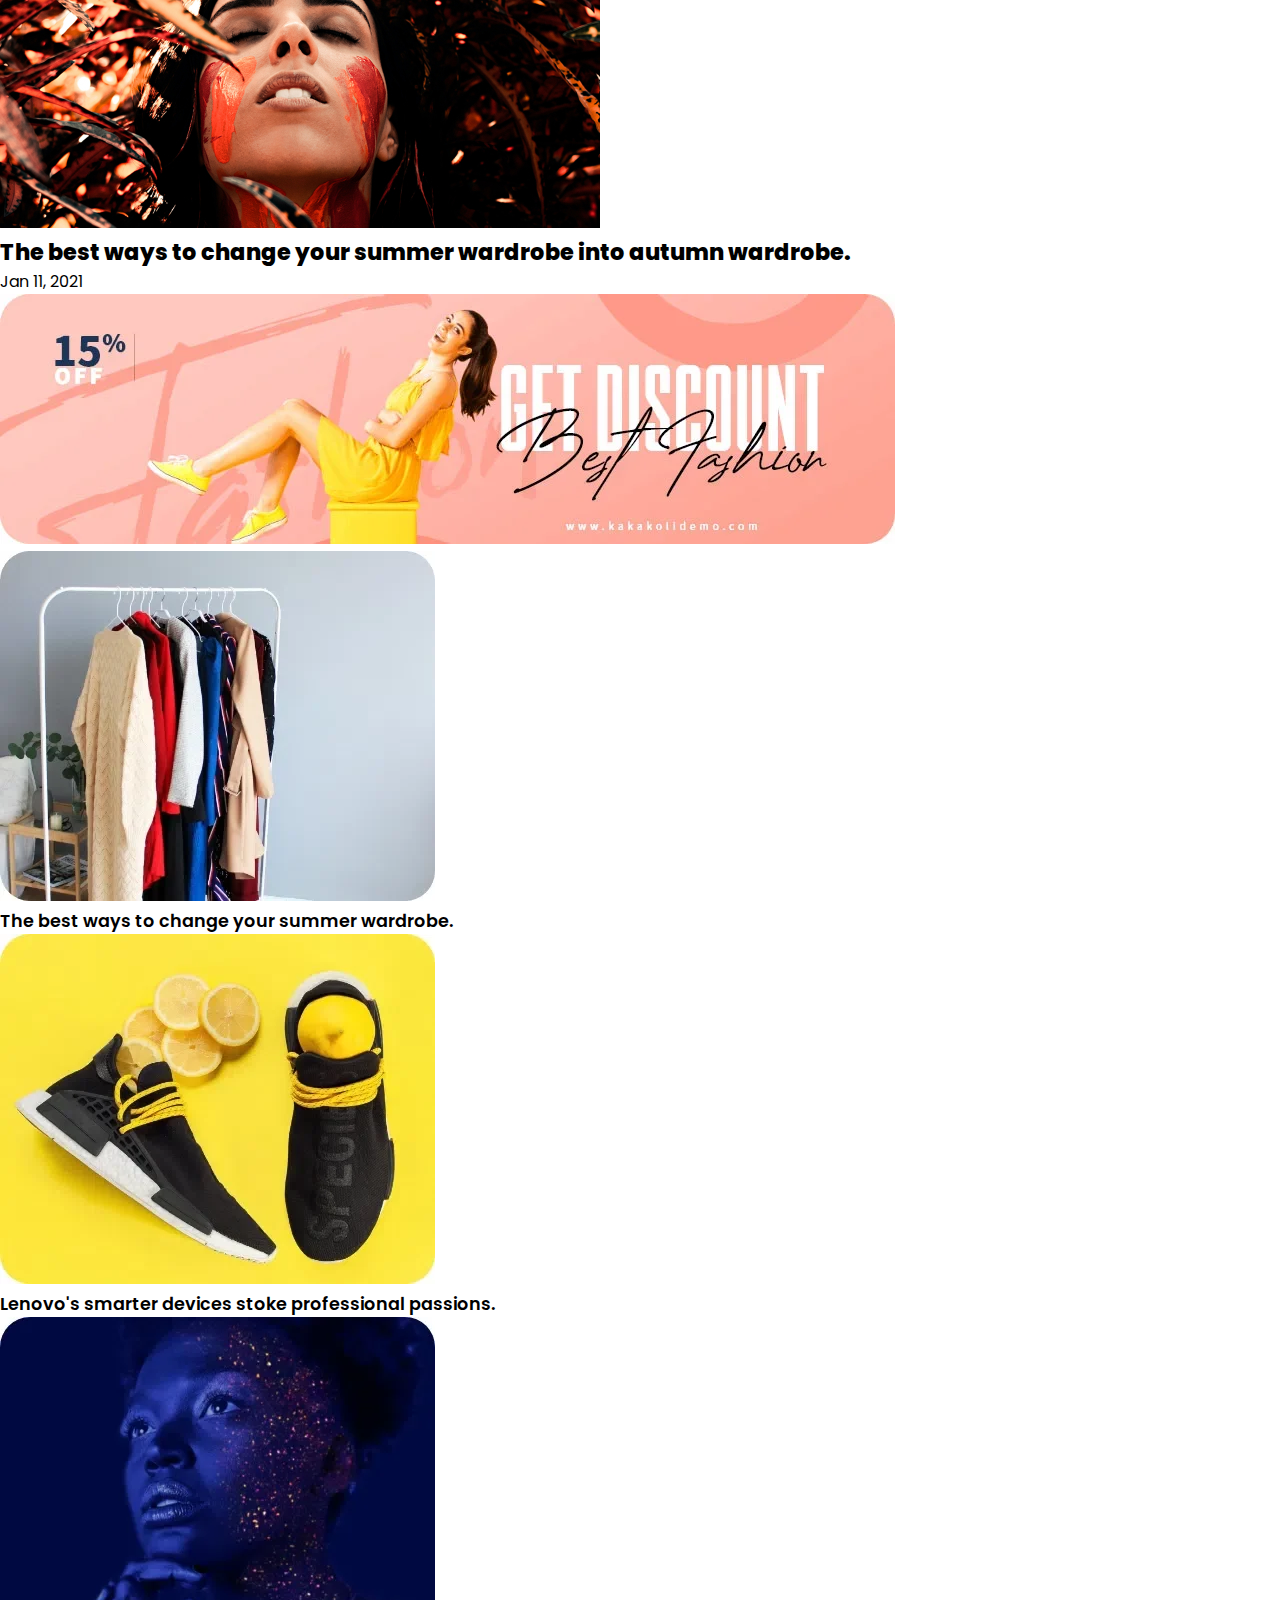
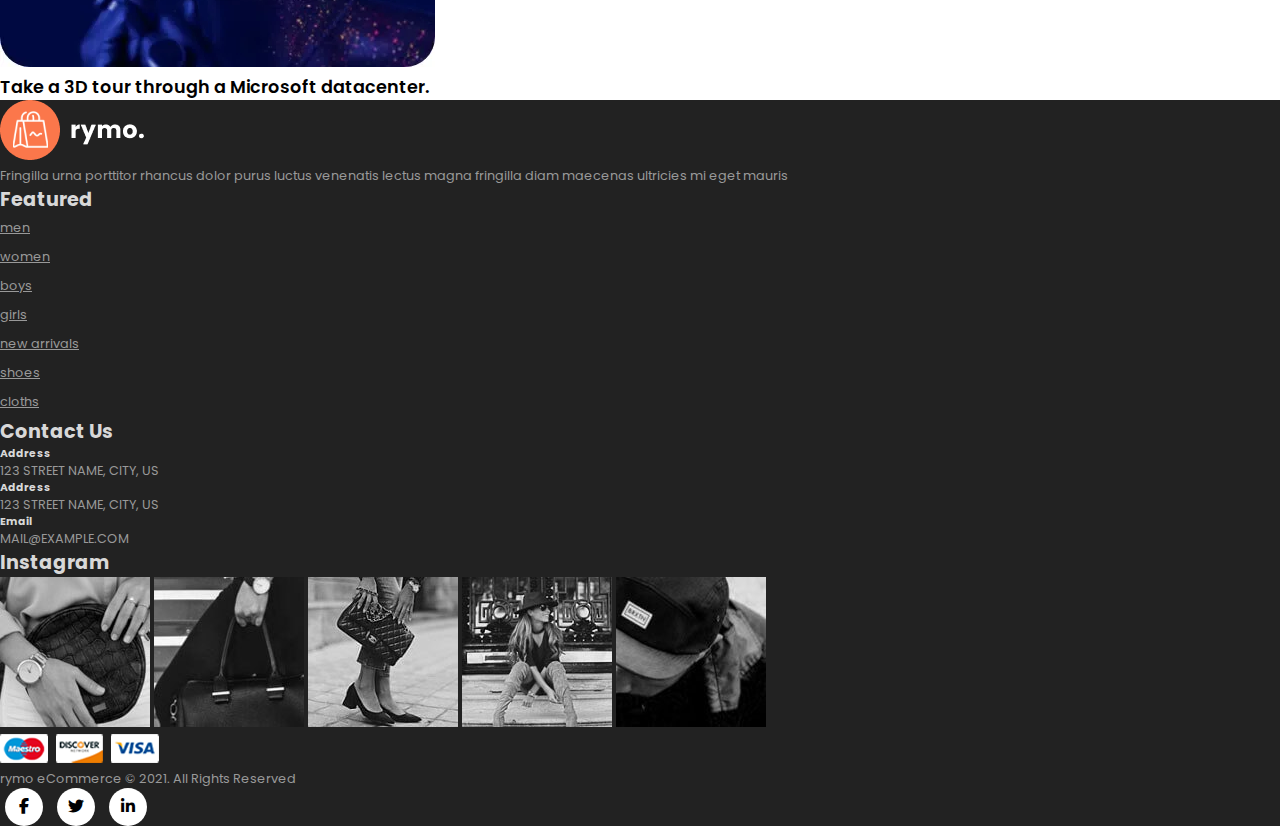
<file: blog.html>
<!DOCTYPE html>
<html lang="en">
  <head>
    <meta charset="UTF-8" />
    <meta name="viewport" content="width=device-width, initial-scale=1.0" />
    <title>Blog</title>
    <!-- Bootstrap -->
    <link
      rel="stylesheet"
      href="https://cdn.jsdelivr.net/npm/bootstrap@4.1.3/dist/css/bootstrap.min.css"
      integrity="sha384-MCw98/SFnGE8fJT3GXwEOngsV7Zt27NXFoaoApmYm81iuXoPkFOJwJ8ERdknLPMO"
      crossorigin="anonymous"
    />
    <!-- Fontawesome -->
    <link
      rel="stylesheet"
      href="https://cdnjs.cloudflare.com/ajax/libs/font-awesome/6.4.2/css/all.min.css"
    />

    <!-- CSS-Link -->
    <link rel="stylesheet" href="style.css" />
  </head>
  <body>
    <!-- *Navigation -->
    <nav class="navbar navbar-expand-lg navbar-light bg-white py-3 fixed-top">
      <div class="container">
        <a class="navbar-brand" href="index.html">
          <img src="./img/logo1.png" alt="logo" />
        </a>
        <button
          class="navbar-toggler collapsed"
          type="button"
          data-bs-toggle="collapse"
          data-bs-target="#navbarSupportedContent"
          aria-controls="navbarSupportedContent"
          aria-expanded="false"
          aria-label="Toggle navigation"
        >
          <span><i id="bar" class="fa-solid fa-bars"></i></span>
        </button>
        <div class="collapse navbar-collapse" id="navbarSupportedContent">
          <ul class="navbar-nav ml-auto">
            <li class="nav-item">
              <a class="nav-link" href="index.html">Home</a>
            </li>
            <li class="nav-item">
              <a class="nav-link" href="shop.html">Shop</a>
            </li>
            <li class="nav-item">
              <a class="nav-link" href="#">About</a>
            </li>
            <li class="nav-item">
              <a class="nav-link active" href="#">Blog</a>
            </li>
            <li class="nav-item">
              <a class="nav-link" href="#">Contact Us</a>
            </li>
            <li class="nav-item">
              <i class="fa-solid fa-magnifying-glass"></i>
              <i class="fa-solid fa-cart-shopping"></i>
            </li>
          </ul>
        </div>
      </div>
    </nav>
    <!-- *Blog-Home -->
    <section id="blog-home" class="mt-5 pt-5 container">
      <h2 class="fw-normal -bold pt-5">Blogs</h2>
      <hr />
    </section>

    <!-- Blog-Container -->
    <section id="blog-container" class="container pt-5">
      <div class="row">
        <div class="post col-lg-6 col-md-6 col-12 pb-5">
          <div class="post-img">
            <img class="img-fluid w-100" src="./img/blog/1.jpg" alt="blog" />
          </div>
          <h3 class="text-center fw-normal pt-3">
            The best ways to change your summer wardrobe into autumn wardrobe.
          </h3>
          <p class="text-center">Jan 11, 2021</p>
        </div>
        <div class="post col-lg-6 col-md-6 col-12 pb-5">
          <div class="post-img">
            <img class="img-fluid w-100" src="./img/blog/2.jpg" alt="blog" />
          </div>
          <h3 class="text-center fw-normal pt-3">
            Men's fashion in leather
          </h3>
          <p class="text-center">Jan 11, 2021</p>
        </div>
        <div class="post col-lg-6 col-md-6 col-12 pb-5">
          <div class="post-img">
            <img class="img-fluid w-100" src="./img/blog/3.jpg" alt="blog" />
          </div>
          <h3 class="text-center fw-normal pt-3">
            DIYer and TV host Trisha Hershberger's journey through gaming keeps evolving.
          </h3>
          <p class="text-center">Jan 11, 2021</p>
        </div>
        <div class="post col-lg-6 col-md-6 col-12 pb-5">
          <div class="post-img">
            <img class="img-fluid w-100" src="./img/blog/4.jpg" alt="blog" />
          </div>
          <h3 class="text-center fw-normal pt-3">
            The best ways to change your summer wardrobe into autumn wardrobe.
          </h3>
          <p class="text-center">Jan 11, 2021</p>
        </div>

        <div class="col-lg-12 col-md-12 col-12 pb-5">
          <div class="post-img">
            <img
              class="img-fluid w-100"
              src="./img/blog/banner.webp"
              alt="blog"
            />
          </div>
        </div>

        <div class="post col-lg-4 col-md-6 col-12 pb-5">
          <div class="post-img">
            <img class="img-fluid w-100" src="./img/blog/1.webp" alt="blog" />
          </div>
          <h4 class="fw-normal pt-3">
            The best ways to change your summer wardrobe.
          </h4>
        </div>
        <div class="post col-lg-4 col-md-6 col-12 pb-5">
          <div class="post-img">
            <img class="img-fluid w-100" src="./img/blog/3.webp" alt="blog" />
          </div>
          <h4 class="fw-normal pt-3">
            Lenovo's smarter devices stoke professional passions.
          </h4>
        </div>
        <div class="post col-lg-4 col-md-6 col-12 pb-5">
          <div class="post-img">
            <img class="img-fluid w-100" src="./img/blog/2.webp" alt="blog" />
          </div>
          <h4 class="fw-normal  pt-3">
            Take a 3D tour through a Microsoft datacenter.
          </h4>
        </div>
      </div>
    </section>

    <!-- Footer -->
    <footer class="mt-5 py-5">
      <div class="row container mx-auto pt-5">
        <div class="footer-one col-lg-3 col-md-6 col-12">
          <img src="./img/logo2.png" alt="logo" />
          <p class="pt-3">
            Fringilla urna porttitor rhancus dolor purus luctus venenatis lectus
            magna fringilla diam maecenas ultricies mi eget mauris
          </p>
        </div>
        <div class="footer-one col-lg-3 col-md-6 col-12 mb-3">
          <h5 class="pb-2">Featured</h5>
          <ul class="text-uppercase list-unstyled">
            <li><a href="#">men</a></li>
            <li><a href="#">women</a></li>
            <li><a href="#">boys</a></li>
            <li><a href="#">girls</a></li>
            <li><a href="#">new arrivals</a></li>
            <li><a href="#">shoes</a></li>
            <li><a href="#">cloths</a></li>
          </ul>
        </div>
        <div class="footer-one col-lg-3 col-md-6 col-12 mb-3">
          <h5 class="pb-2">Contact Us</h5>
          <div>
            <h6 class="text-uppercase">Address</h6>
            <p>123 STREET NAME, CITY, US</p>
          </div>
          <div>
            <h6 class="text-uppercase">Address</h6>
            <p>123 STREET NAME, CITY, US</p>
          </div>
          <div>
            <h6 class="text-uppercase">Email</h6>
            <p>MAIL@EXAMPLE.COM</p>
          </div>
        </div>
        <div class="footer-one col-lg-3 col-md-6 col-12">
          <h5 class="pb-2">Instagram</h5>
          <div class="row">
            <img
              class="img-fluid w-25 h-100 m-2"
              src="./img/insta/1.jpg"
              alt="insta"
            />
            <img
              class="img-fluid w-25 h-100 m-2"
              src="./img/insta/2.jpg"
              alt="insta"
            />
            <img
              class="img-fluid w-25 h-100 m-2"
              src="./img/insta/3.jpg"
              alt="insta"
            />
            <img
              class="img-fluid w-25 h-100 m-2"
              src="./img/insta/4.jpg"
              alt="insta"
            />
            <img
              class="img-fluid w-25 h-100 m-2"
              src="./img/insta/5.jpg"
              alt="insta"
            />
          </div>
        </div>
      </div>
      <div class="copyright mt-5">
        <div class="row container mx-auto">
          <div class="col-lg-3 col-md-6 col-12 mb-4">
            <img src="./img/payment.png" alt="payment" />
          </div>
          <div class="col-lg-4 col-md-6 col-12 text-nowrap mb-2">
            <p>rymo eCommerce &copy; 2021. All Rights Reserved</p>
          </div>
          <div class="col-lg-4 col-md-6 col-12">
            <a href="#"><i class="fa-brands fa-facebook-f"></i></a>
            <a href="#"><i class="fa-brands fa-twitter"></i></a>
            <a href="#"><i class="fa-brands fa-linkedin-in"></i></a>
          </div>
        </div>
      </div>
    </footer>

    <script
      src="https://cdn.jsdelivr.net/npm/bootstrap@5.3.3/dist/js/bootstrap.bundle.min.js"
      integrity="sha384-YvpcrYf0tY3lHB60NNkmXc5s9fDVZLESaAA55NDzOxhy9GkcIdslK1eN7N6jIeHz"
      crossorigin="anonymous"
    ></script>
  </body>
</html>
</file>
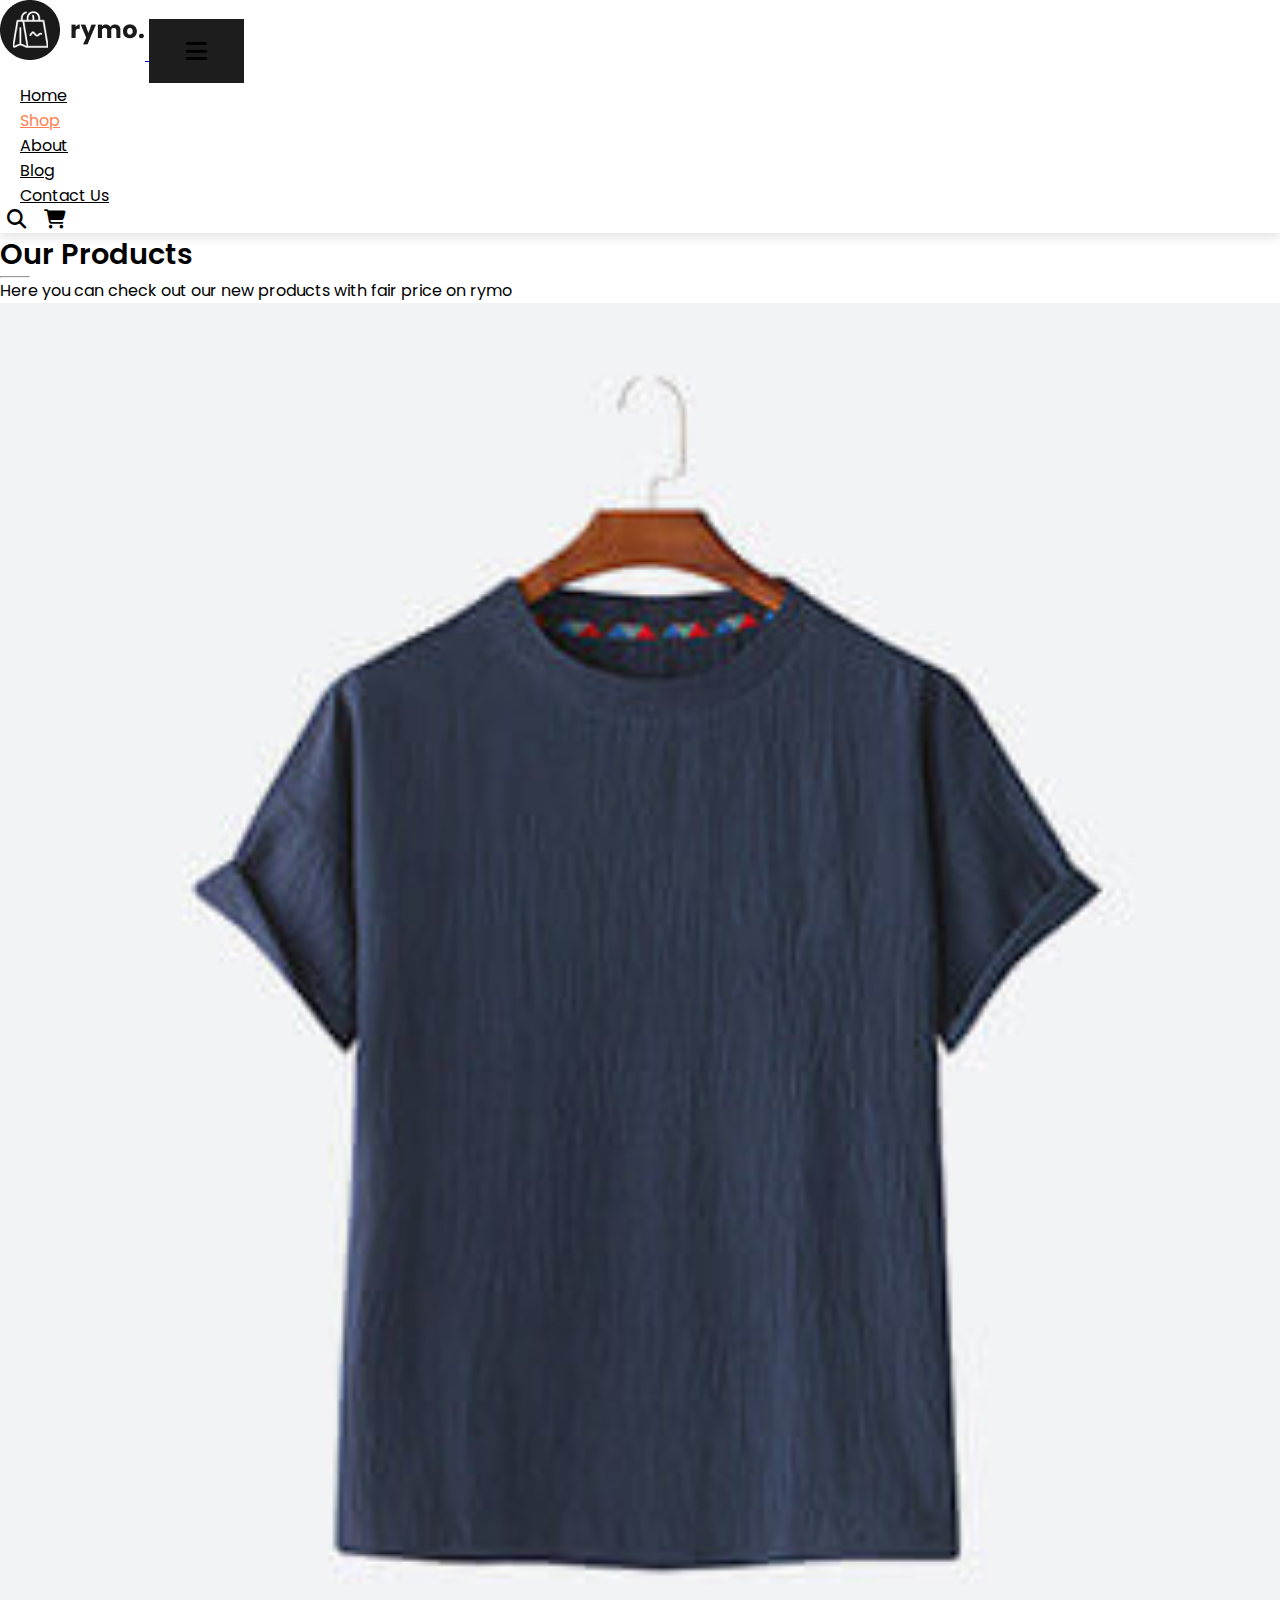
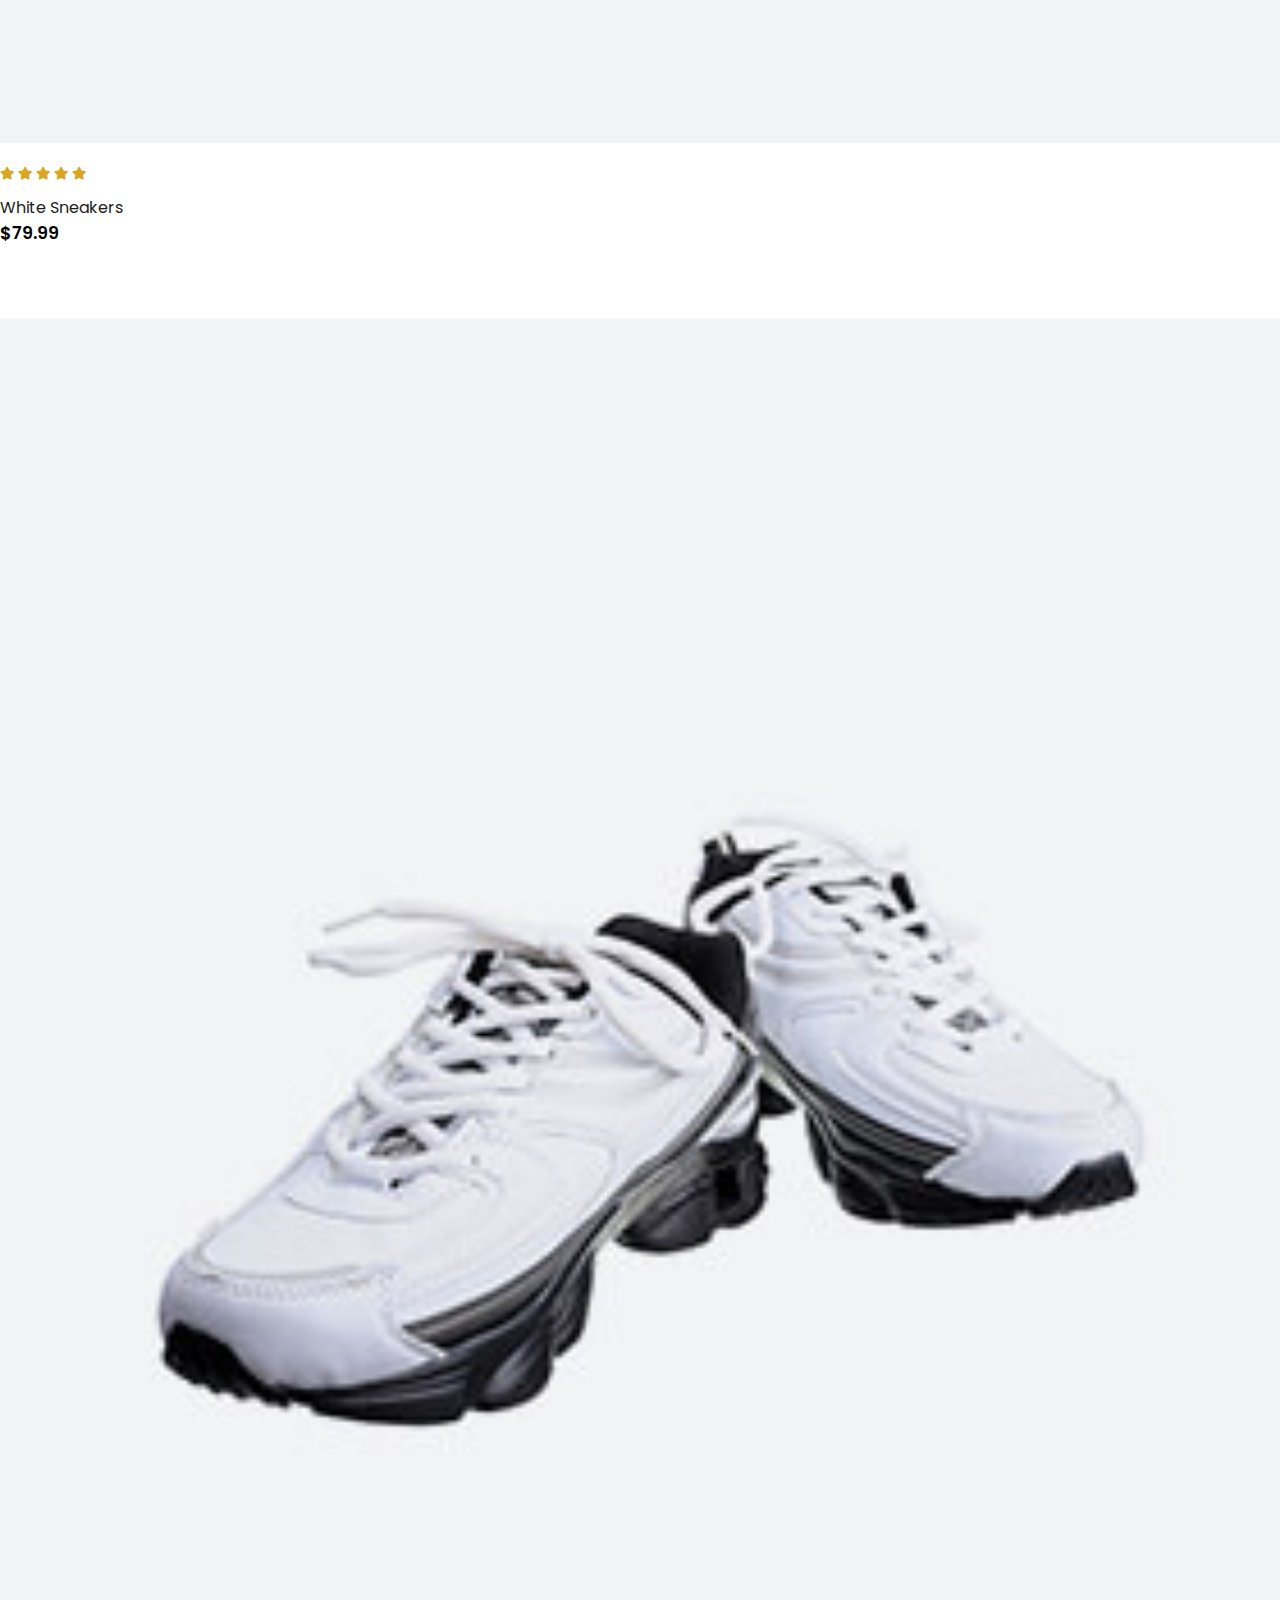
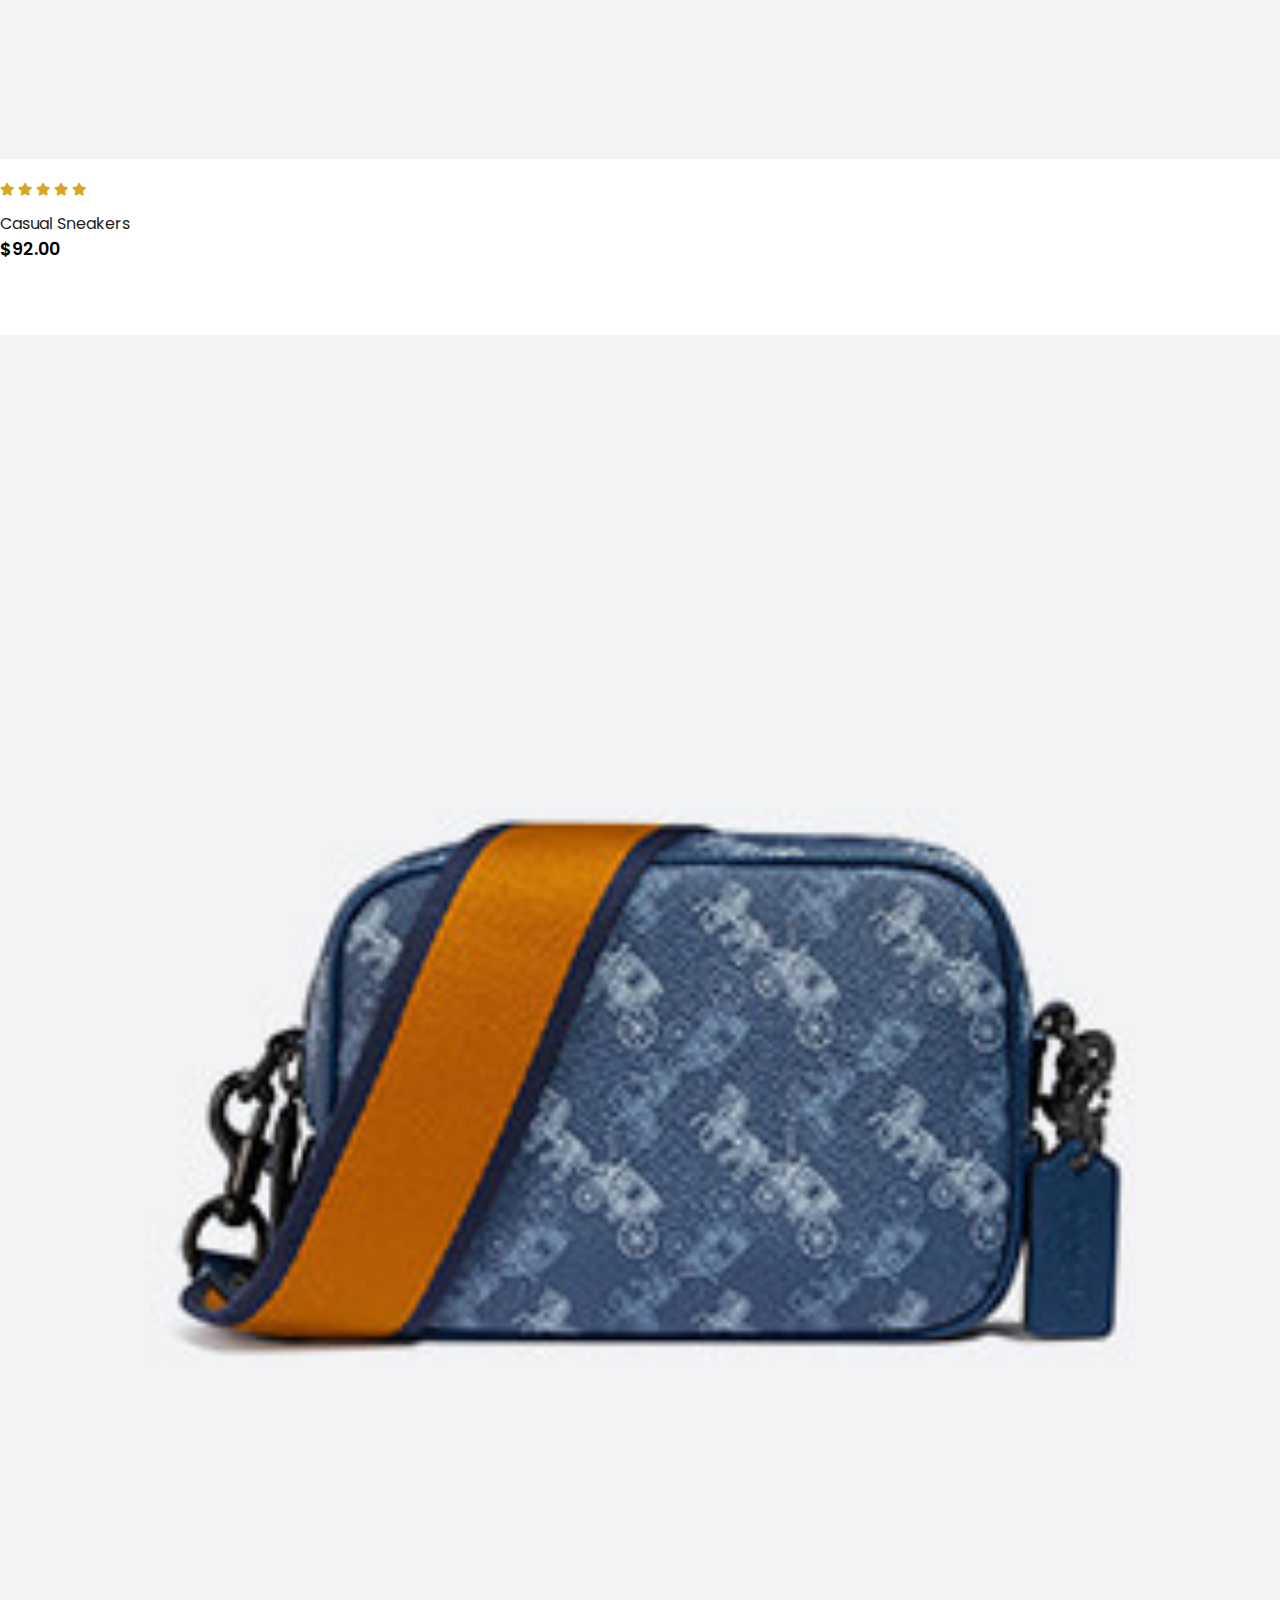
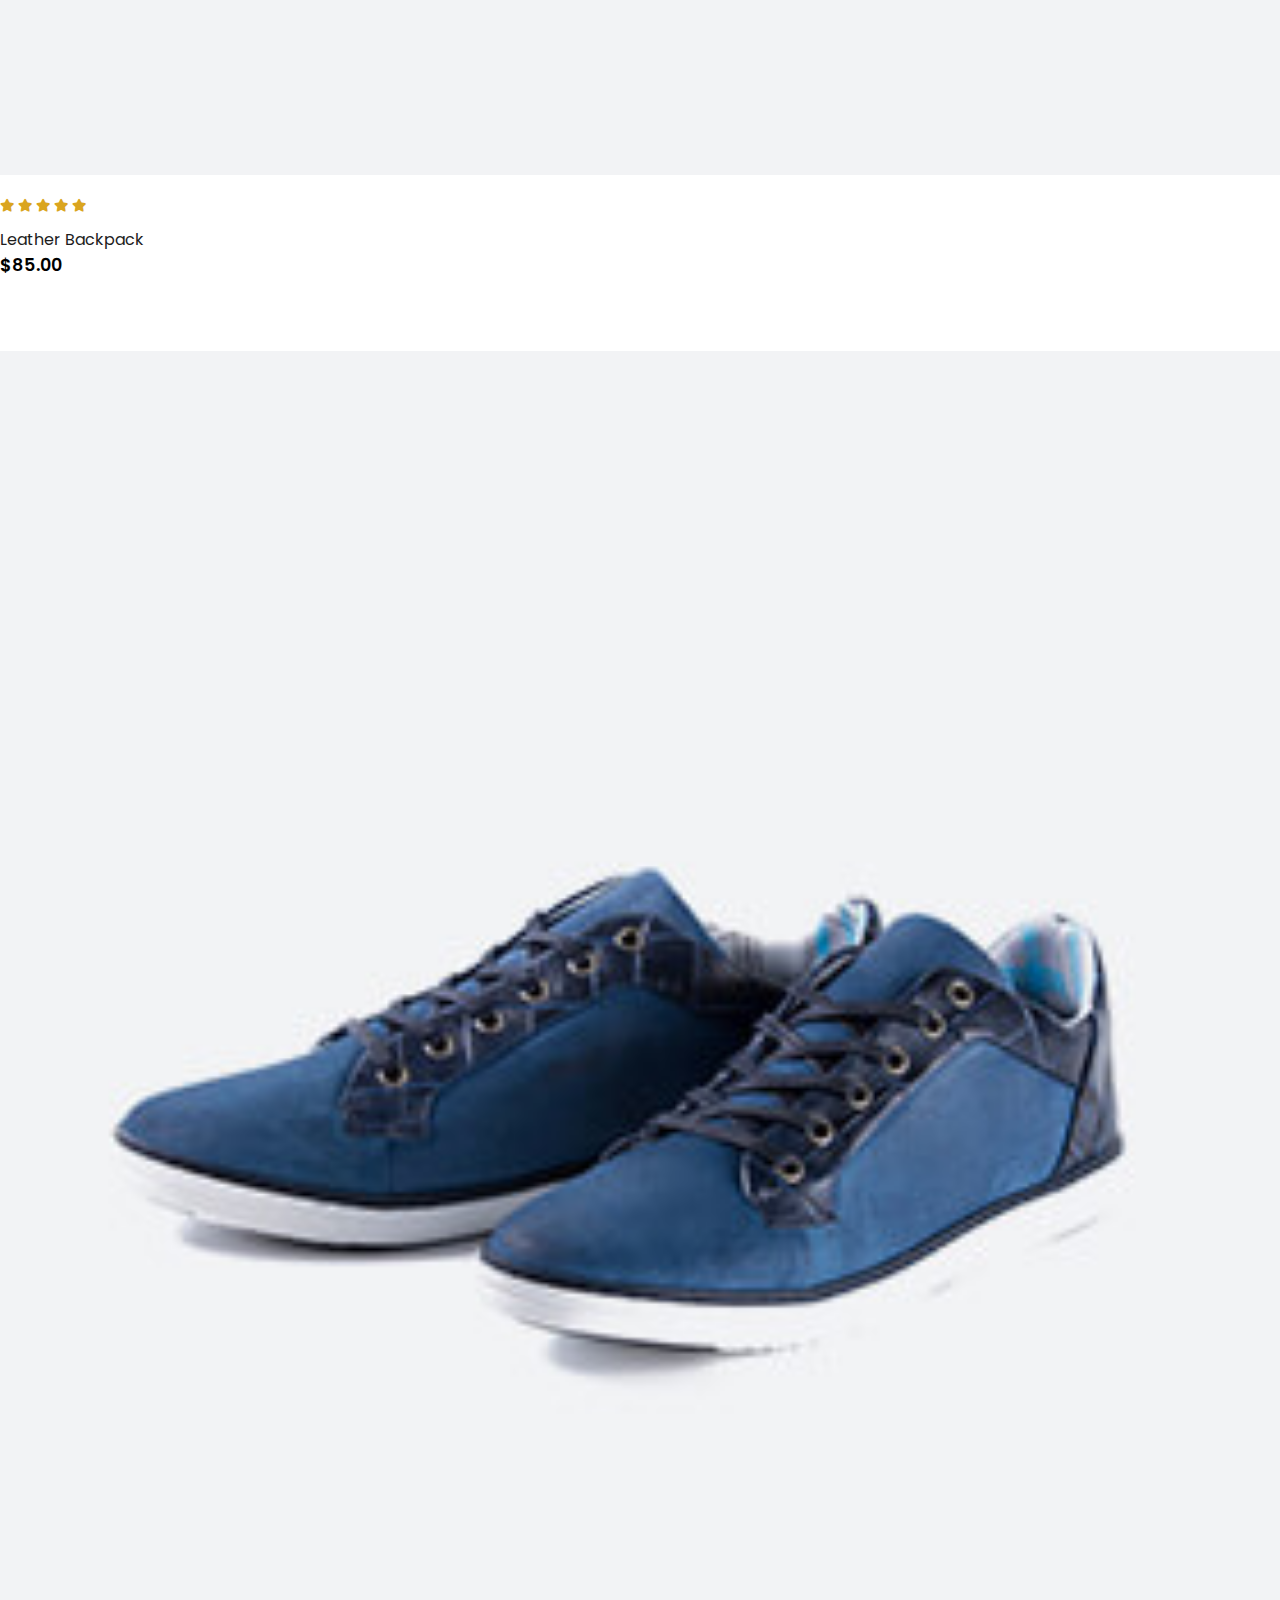
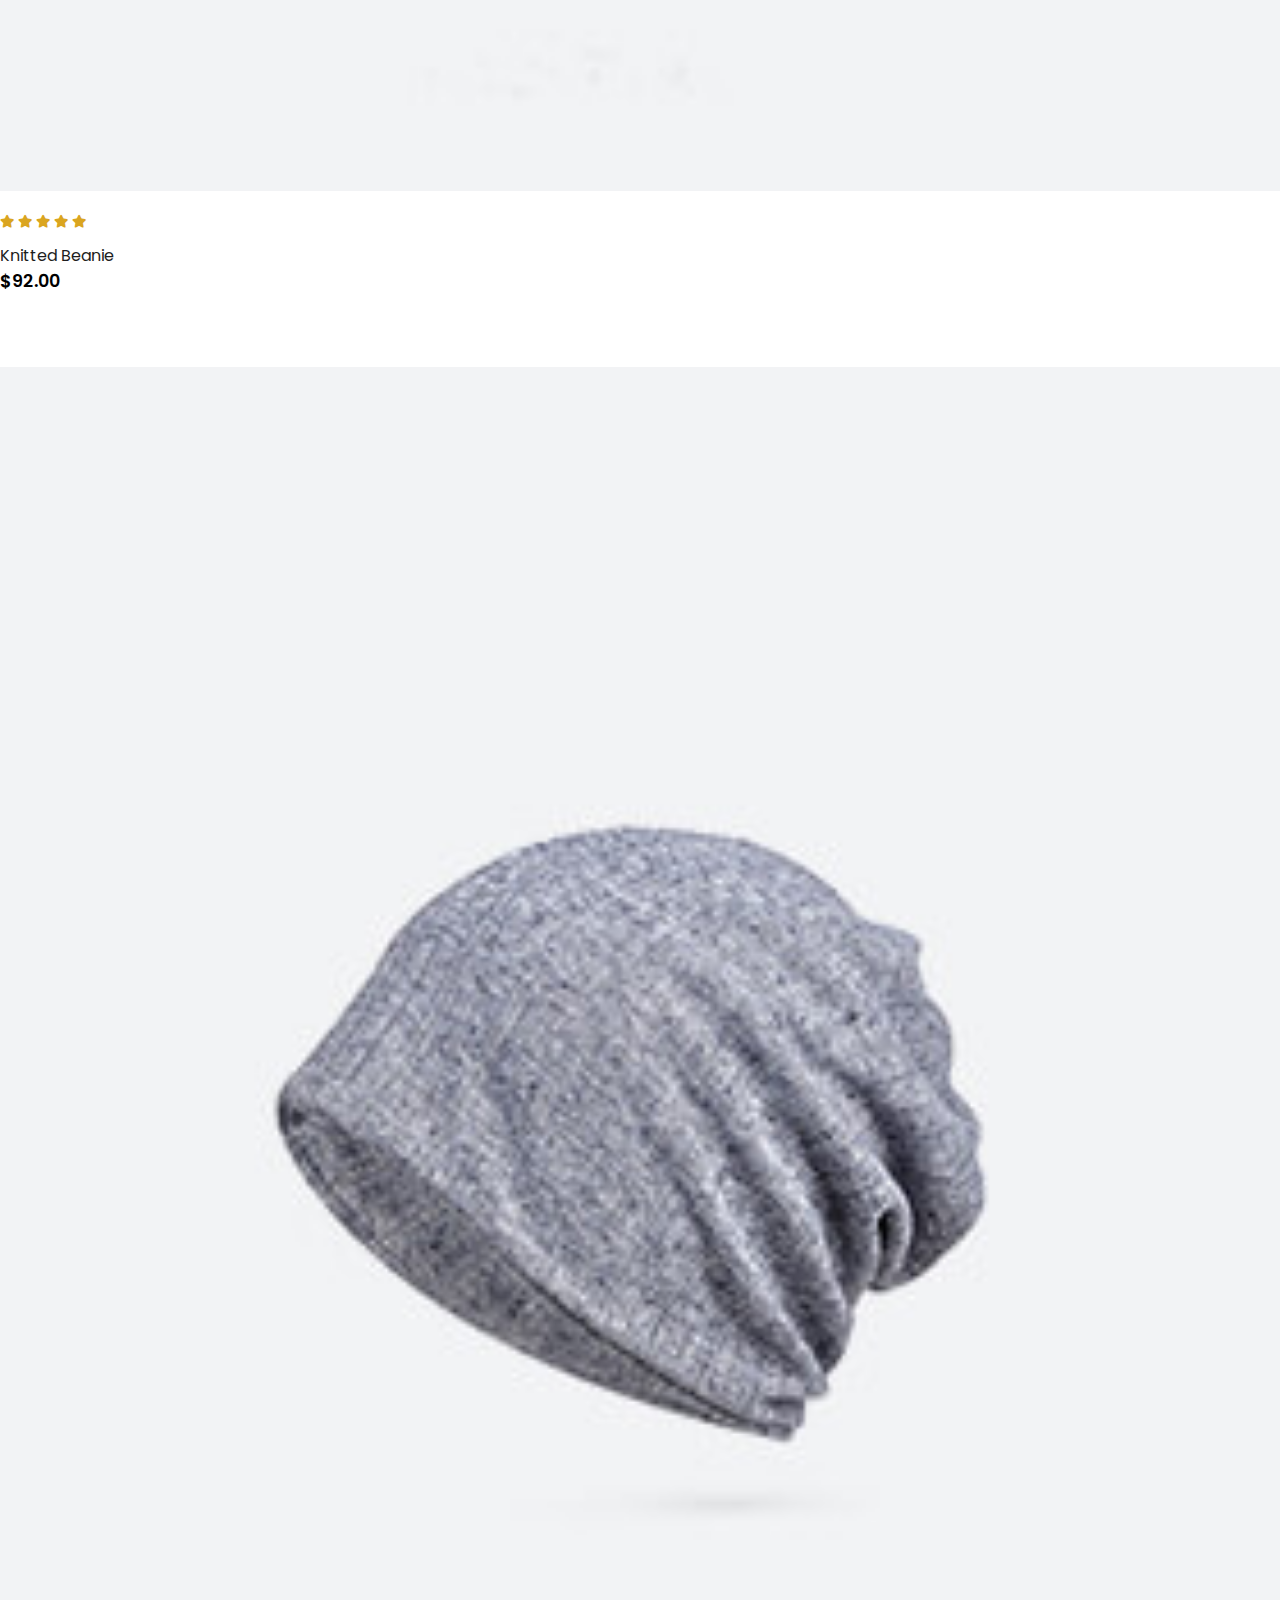
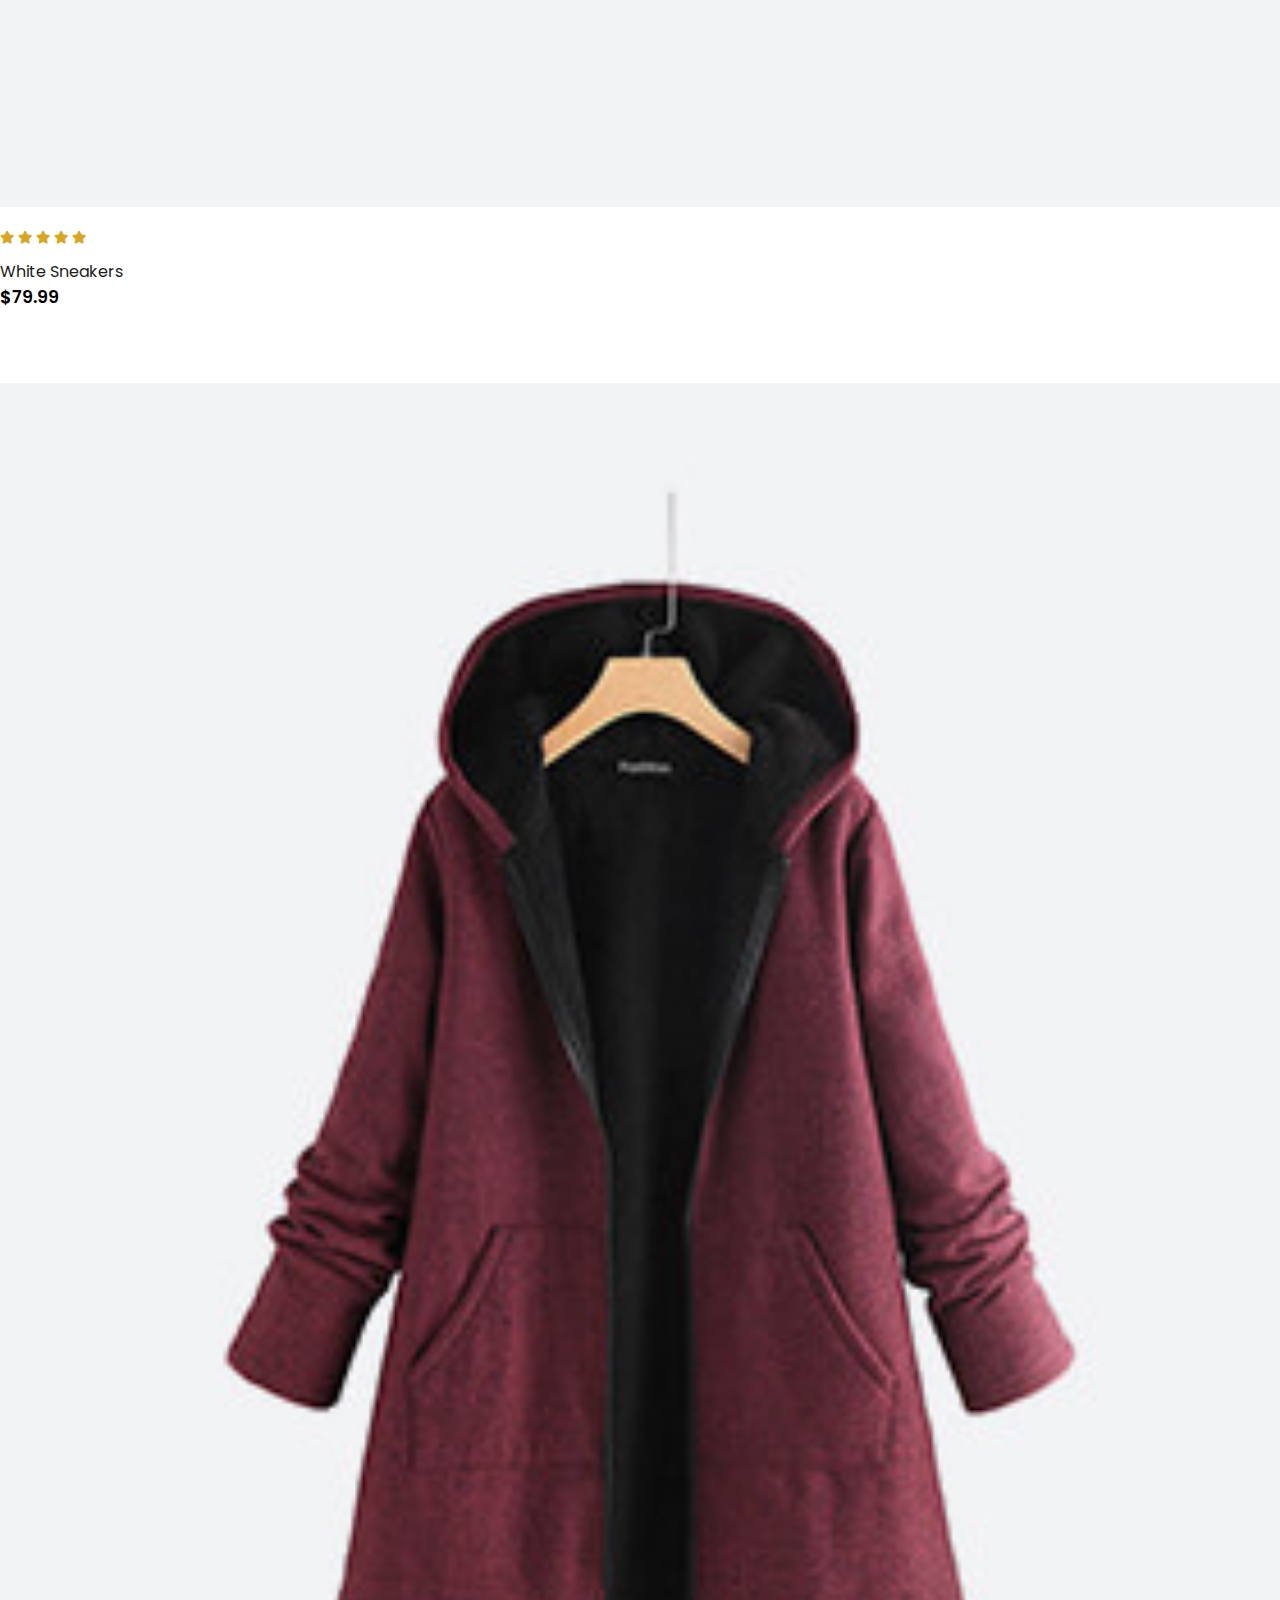
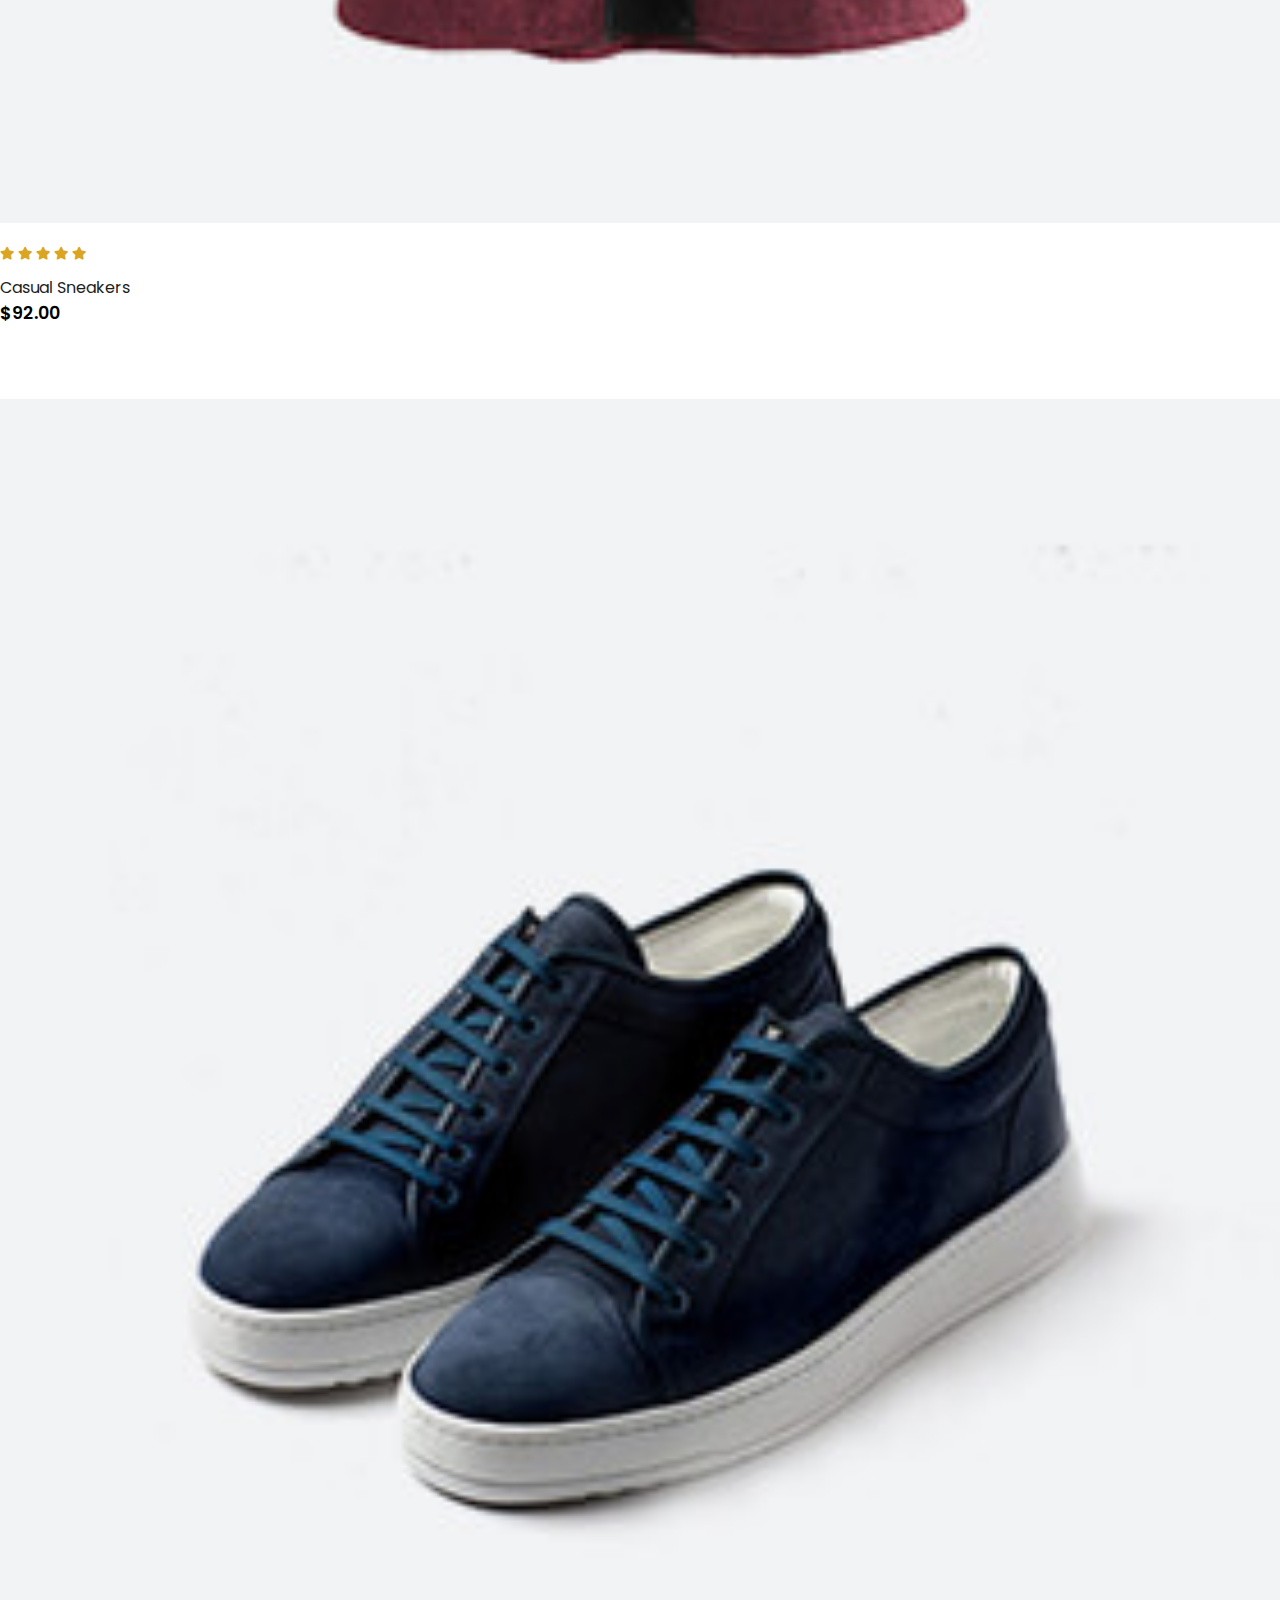
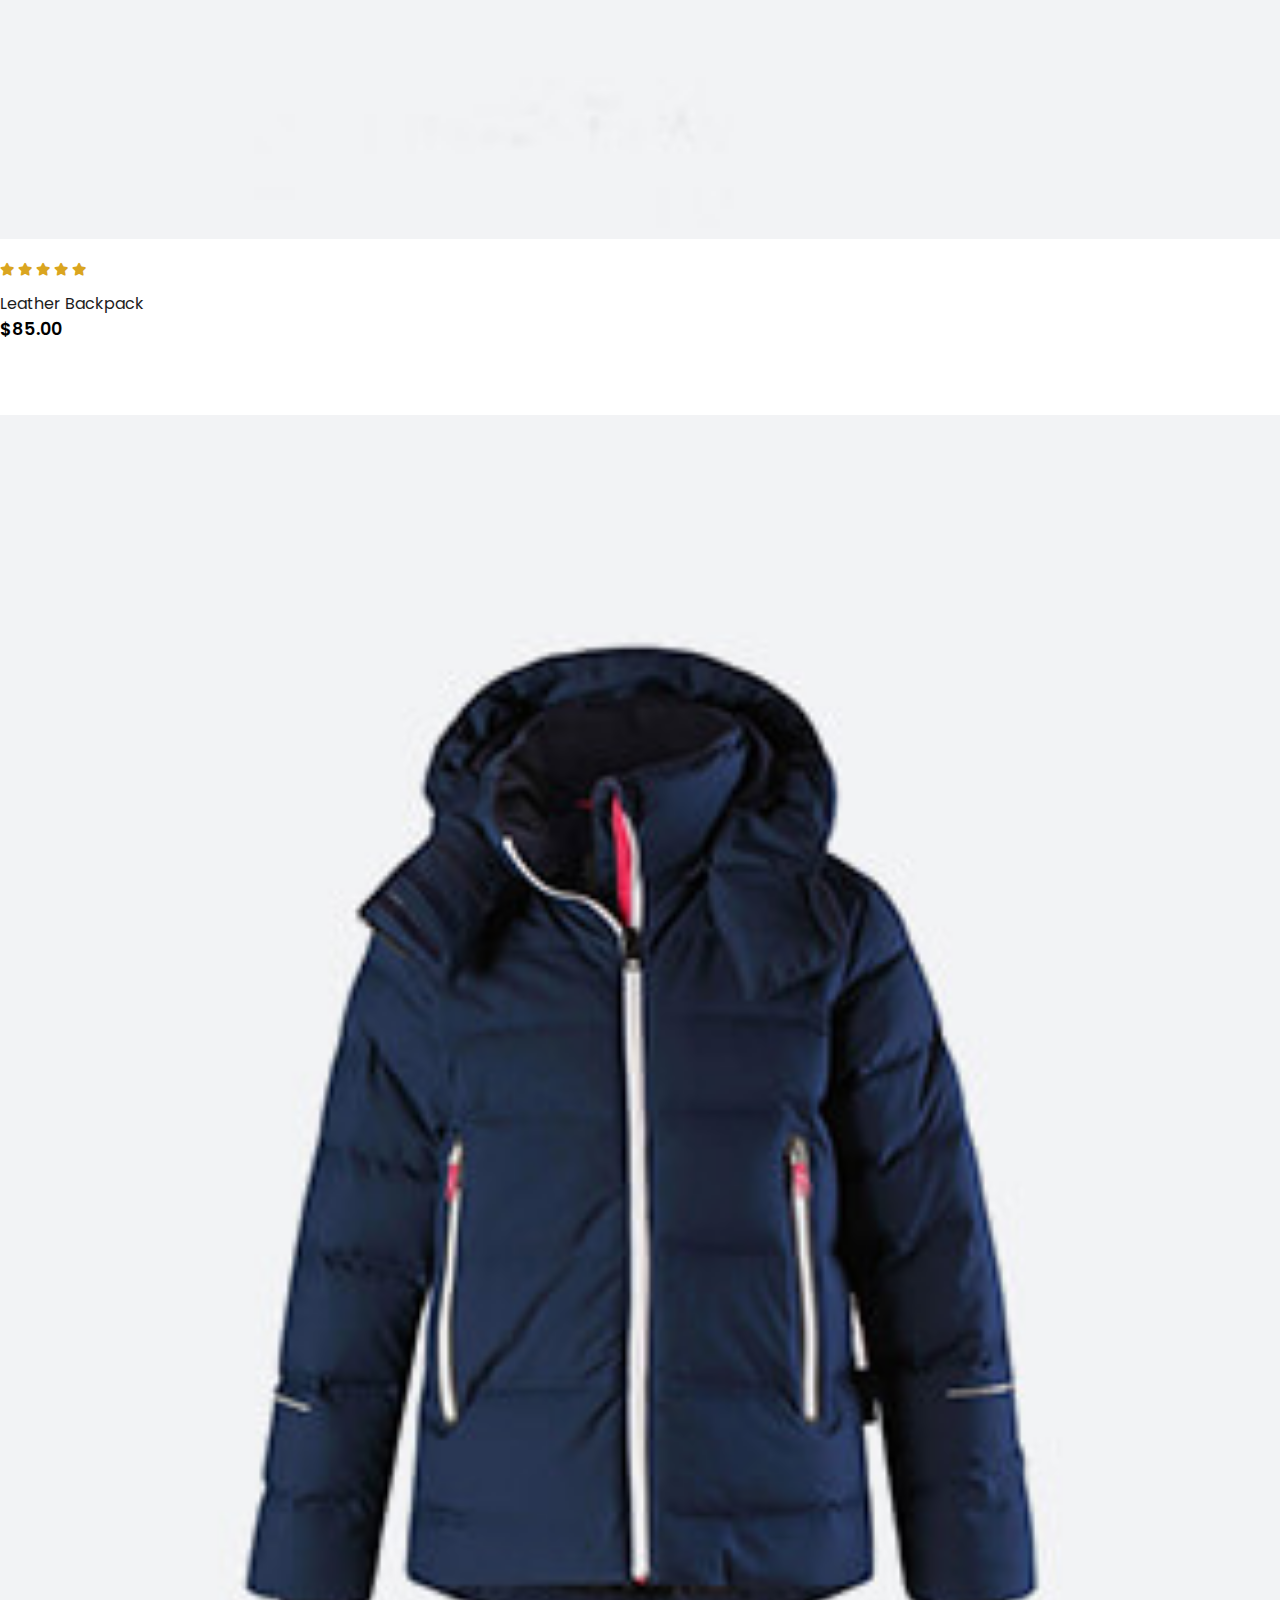
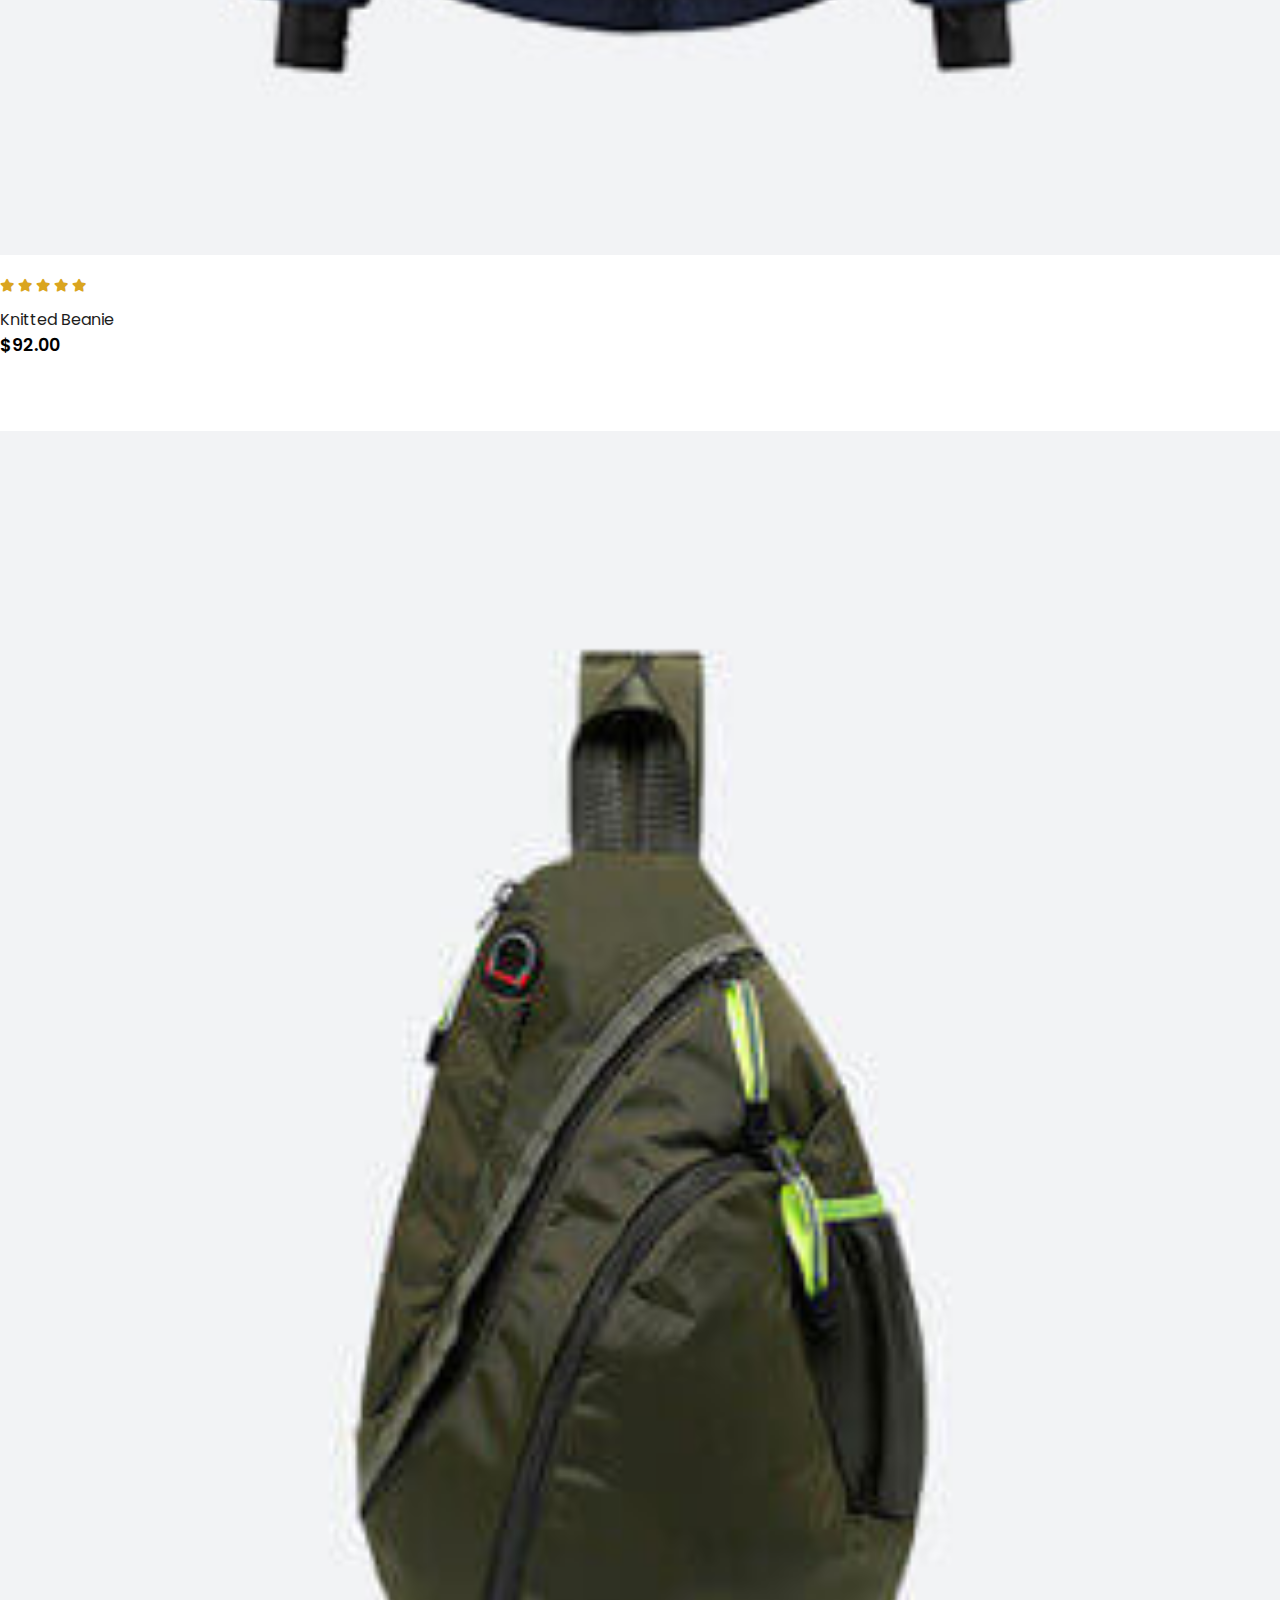
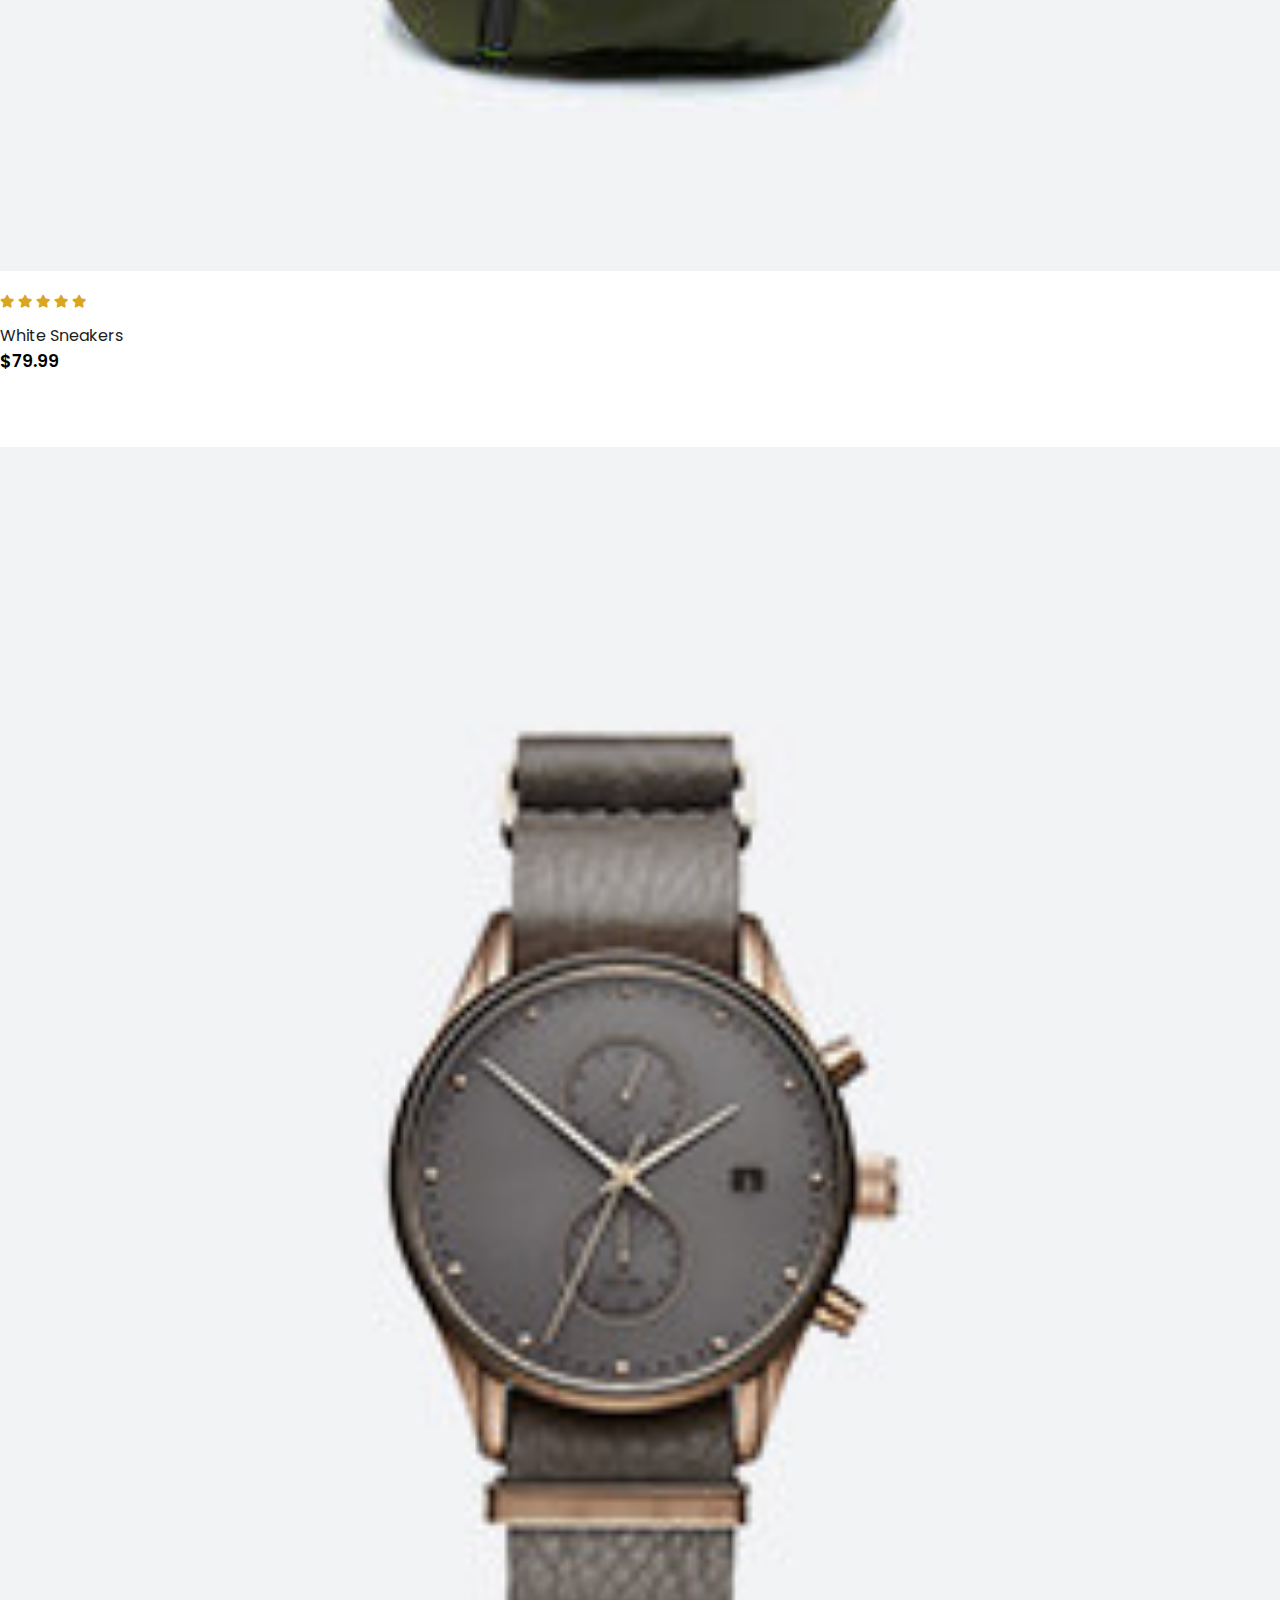
<file: shop.html>
<!DOCTYPE html>
<html lang="en">
  <head>
    <meta charset="UTF-8" />
    <meta name="viewport" content="width=device-width, initial-scale=1.0" />
    <title>Shop</title>
    <!-- Bootstrap -->
    <link
      rel="stylesheet"
      href="https://cdn.jsdelivr.net/npm/bootstrap@4.1.3/dist/css/bootstrap.min.css"
      integrity="sha384-MCw98/SFnGE8fJT3GXwEOngsV7Zt27NXFoaoApmYm81iuXoPkFOJwJ8ERdknLPMO"
      crossorigin="anonymous"
    />
    <!-- Fontawesome -->
    <link
      rel="stylesheet"
      href="https://cdnjs.cloudflare.com/ajax/libs/font-awesome/6.4.2/css/all.min.css"
    />

    <!-- CSS-Link -->
    <link rel="stylesheet" href="style.css" />

    <style>
      .product img {
        width: 100%;
        height: auto;
        object-fit: cover;
        box-sizing: border-box;
      }
      #featured > div.row.container-fluid.mx-auto > nav > ul > li.page-item.active > a {
        background-color: black;
      }
      #featured > div.row.container-fluid.mx-auto > nav > ul > li:nth-child(n):hover>a{
        background-color: coral;
        color: #fff;
      }
      .pagination a{
        color: black;
      }
    </style>
  </head>
<body>
   <!-- *Navigation -->
   <nav class="navbar navbar-expand-lg navbar-light bg-white py-3 fixed-top">
    <div class="container">
      <a class="navbar-brand" href="index.html">
        <img src="./img/logo1.png" alt="logo" />
      </a>
      <button
        class="navbar-toggler collapsed"
        type="button"
        data-bs-toggle="collapse"
        data-bs-target="#navbarSupportedContent"
        aria-controls="navbarSupportedContent"
        aria-expanded="false"
        aria-label="Toggle navigation"
      >
        <span><i id="bar" class="fa-solid fa-bars"></i></span>
      </button>
      <div class="collapse navbar-collapse" id="navbarSupportedContent">
        <ul class="navbar-nav ml-auto">
          <li class="nav-item">
            <a class="nav-link" href="index.html">Home</a>
          </li>
          <li class="nav-item">
            <a class="nav-link active" href="shop.html">Shop</a>
          </li>
          <li class="nav-item">
            <a class="nav-link" href="#">About</a>
          </li>
          <li class="nav-item">
            <a class="nav-link" href="blog.html">Blog</a>
          </li>
          <li class="nav-item">
            <a class="nav-link" href="#">Contact Us</a>
          </li>
          <li class="nav-item">
            <i class="fa-solid fa-magnifying-glass"></i>
            <i class="fa-solid fa-cart-shopping"></i>
          </li>
        </ul>
      </div>
    </div>
  </nav>

  <!-- *Shop -->
  <section id="featured" class="my-5 py-5">
    <div class="container mt-5 py-5">
      <h2 class="fw-bold">Our Products</h2>
      <hr />
      <p>Here you can check out our new products with fair price on rymo</p>
    </div>
    <div class="row container-fluid mx-auto">
      <div onclick="location.href='sproduct.html'" class="product text-center col-lg-3 col-md-4 col-12">
        <img 
          class="img-fluid mb-3"
          src="./img/shop/1.jpg"
          alt="featured"
        />
        <div class="start">
          <i class="fas fa-star"></i>
          <i class="fas fa-star"></i>
          <i class="fas fa-star"></i>
          <i class="fas fa-star"></i>
          <i class="fas fa-star"></i>
        </div>
        <h5 class="p-name">White Sneakers</h5>
        <h4 class="p-price">$79.99</h4>
        <button class="buy-btn">Buy Now</button>
      </div>
      <div class="product text-center col-lg-3 col-md-4 col-12">
        <img
          class="img-fluid mb-3"
          src="./img/shop/2.jpg"
          alt="featured"
        />
        <div class="start">
          <i class="fas fa-star"></i>
          <i class="fas fa-star"></i>
          <i class="fas fa-star"></i>
          <i class="fas fa-star"></i>
          <i class="fas fa-star"></i>
        </div>
        <h5 class="p-name">Casual Sneakers</h5>
        <h4 class="p-price">$92.00</h4>
        <button class="buy-btn">Buy Now</button>
      </div>
      <div class="product text-center col-lg-3 col-md-4 col-12">
        <img
          class="img-fluid mb-3"
          src="./img/shop/3.jpg"
          alt="featured"
        />
        <div class="start">
          <i class="fas fa-star"></i>
          <i class="fas fa-star"></i>
          <i class="fas fa-star"></i>
          <i class="fas fa-star"></i>
          <i class="fas fa-star"></i>
        </div>
        <h5 class="p-name">Leather Backpack</h5>
        <h4 class="p-price">$85.00</h4>
        <button class="buy-btn">Buy Now</button>
      </div>
      <div class="product text-center col-lg-3 col-md-4 col-12">
        <img
          class="img-fluid mb-3"
          src="./img/shop/4.jpg"
          alt="featured"
        />
        <div class="start">
          <i class="fas fa-star"></i>
          <i class="fas fa-star"></i>
          <i class="fas fa-star"></i>
          <i class="fas fa-star"></i>
          <i class="fas fa-star"></i>
        </div>
        <h5 class="p-name">Knitted Beanie</h5>
        <h4 class="p-price">$92.00</h4>
        <button class="buy-btn">Buy Now</button>
      </div>
      <div class="product text-center col-lg-3 col-md-4 col-12">
        <img
          class="img-fluid mb-3"
          src="./img/shop/5.jpg"
          alt="featured"
        />
        <div class="start">
          <i class="fas fa-star"></i>
          <i class="fas fa-star"></i>
          <i class="fas fa-star"></i>
          <i class="fas fa-star"></i>
          <i class="fas fa-star"></i>
        </div>
        <h5 class="p-name">White Sneakers</h5>
        <h4 class="p-price">$79.99</h4>
        <button class="buy-btn">Buy Now</button>
      </div>
      <div class="product text-center col-lg-3 col-md-4 col-12">
        <img
          class="img-fluid mb-3"
          src="./img/shop/6.jpg"
          alt="featured"
        />
        <div class="start">
          <i class="fas fa-star"></i>
          <i class="fas fa-star"></i>
          <i class="fas fa-star"></i>
          <i class="fas fa-star"></i>
          <i class="fas fa-star"></i>
        </div>
        <h5 class="p-name">Casual Sneakers</h5>
        <h4 class="p-price">$92.00</h4>
        <button class="buy-btn">Buy Now</button>
      </div>
      <div class="product text-center col-lg-3 col-md-4 col-12">
        <img
          class="img-fluid mb-3"
          src="./img/shop/7.jpg"
          alt="featured"
        />
        <div class="start">
          <i class="fas fa-star"></i>
          <i class="fas fa-star"></i>
          <i class="fas fa-star"></i>
          <i class="fas fa-star"></i>
          <i class="fas fa-star"></i>
        </div>
        <h5 class="p-name">Leather Backpack</h5>
        <h4 class="p-price">$85.00</h4>
        <button class="buy-btn">Buy Now</button>
      </div>
      <div class="product text-center col-lg-3 col-md-4 col-12">
        <img
          class="img-fluid mb-3"
          src="./img/shop/8.jpg"
          alt="featured"
        />
        <div class="start">
          <i class="fas fa-star"></i>
          <i class="fas fa-star"></i>
          <i class="fas fa-star"></i>
          <i class="fas fa-star"></i>
          <i class="fas fa-star"></i>
        </div>
        <h5 class="p-name">Knitted Beanie</h5>
        <h4 class="p-price">$92.00</h4>
        <button class="buy-btn">Buy Now</button>
      </div>
      <div class="product text-center col-lg-3 col-md-4 col-12">
        <img
          class="img-fluid mb-3"
          src="./img/shop/9.jpg"
          alt="featured"
        />
        <div class="start">
          <i class="fas fa-star"></i>
          <i class="fas fa-star"></i>
          <i class="fas fa-star"></i>
          <i class="fas fa-star"></i>
          <i class="fas fa-star"></i>
        </div>
        <h5 class="p-name">White Sneakers</h5>
        <h4 class="p-price">$79.99</h4>
        <button class="buy-btn">Buy Now</button>
      </div>
      <div class="product text-center col-lg-3 col-md-4 col-12">
        <img
          class="img-fluid mb-3"
          src="./img/shop/10.jpg"
          alt="featured"
        />
        <div class="start">
          <i class="fas fa-star"></i>
          <i class="fas fa-star"></i>
          <i class="fas fa-star"></i>
          <i class="fas fa-star"></i>
          <i class="fas fa-star"></i>
        </div>
        <h5 class="p-name">Casual Sneakers</h5>
        <h4 class="p-price">$92.00</h4>
        <button class="buy-btn">Buy Now</button>
      </div>
      <div class="product text-center col-lg-3 col-md-4 col-12">
        <img
          class="img-fluid mb-3"
          src="./img/shop/11.jpg"
          alt="featured"
        />
        <div class="start">
          <i class="fas fa-star"></i>
          <i class="fas fa-star"></i>
          <i class="fas fa-star"></i>
          <i class="fas fa-star"></i>
          <i class="fas fa-star"></i>
        </div>
        <h5 class="p-name">Leather Backpack</h5>
        <h4 class="p-price">$85.00</h4>
        <button class="buy-btn">Buy Now</button>
      </div>
      <div class="product text-center col-lg-3 col-md-4 col-12">
        <img
          class="img-fluid mb-3"
          src="./img/shop/12.jpg"
          alt="featured"
        />
        <div class="start">
          <i class="fas fa-star"></i>
          <i class="fas fa-star"></i>
          <i class="fas fa-star"></i>
          <i class="fas fa-star"></i>
          <i class="fas fa-star"></i>
        </div>
        <h5 class="p-name">Knitted Beanie</h5>
        <h4 class="p-price">$92.00</h4>
        <button class="buy-btn">Buy Now</button>
      </div>
      <div class="product text-center col-lg-3 col-md-4 col-12">
        <img
          class="img-fluid mb-3"
          src="./img/shop/13.jpg"
          alt="featured"
        />
        <div class="start">
          <i class="fas fa-star"></i>
          <i class="fas fa-star"></i>
          <i class="fas fa-star"></i>
          <i class="fas fa-star"></i>
          <i class="fas fa-star"></i>
        </div>
        <h5 class="p-name">White Sneakers</h5>
        <h4 class="p-price">$79.99</h4>
        <button class="buy-btn">Buy Now</button>
      </div>
      <div class="product text-center col-lg-3 col-md-4 col-12">
        <img
          class="img-fluid mb-3"
          src="./img/shop/14.jpg"
          alt="featured"
        />
        <div class="start">
          <i class="fas fa-star"></i>
          <i class="fas fa-star"></i>
          <i class="fas fa-star"></i>
          <i class="fas fa-star"></i>
          <i class="fas fa-star"></i>
        </div>
        <h5 class="p-name">Casual Sneakers</h5>
        <h4 class="p-price">$92.00</h4>
        <button class="buy-btn">Buy Now</button>
      </div>
      <div class="product text-center col-lg-3 col-md-4 col-12">
        <img
          class="img-fluid mb-3"
          src="./img/shop/15.jpg"
          alt="featured"
        />
        <div class="start">
          <i class="fas fa-star"></i>
          <i class="fas fa-star"></i>
          <i class="fas fa-star"></i>
          <i class="fas fa-star"></i>
          <i class="fas fa-star"></i>
        </div>
        <h5 class="p-name">Leather Backpack</h5>
        <h4 class="p-price">$85.00</h4>
        <button class="buy-btn">Buy Now</button>
      </div>
      <div class="product text-center col-lg-3 col-md-4 col-12">
        <img
          class="img-fluid mb-3"
          src="./img/shop/16.jpg"
          alt="featured"
        />
        <div class="start">
          <i class="fas fa-star"></i>
          <i class="fas fa-star"></i>
          <i class="fas fa-star"></i>
          <i class="fas fa-star"></i>
          <i class="fas fa-star"></i>
        </div>
        <h5 class="p-name">Knitted Beanie</h5>
        <h4 class="p-price">$92.00</h4>
        <button class="buy-btn">Buy Now</button>
      </div>
      <div class="product text-center col-lg-3 col-md-4 col-12">
        <img
          class="img-fluid mb-3"
          src="./img/shop/17.jpg"
          alt="featured"
        />
        <div class="start">
          <i class="fas fa-star"></i>
          <i class="fas fa-star"></i>
          <i class="fas fa-star"></i>
          <i class="fas fa-star"></i>
          <i class="fas fa-star"></i>
        </div>
        <h5 class="p-name">Knitted Beanie</h5>
        <h4 class="p-price">$92.00</h4>
        <button class="buy-btn">Buy Now</button>
      </div>
      <div class="product text-center col-lg-3 col-md-4 col-12">
        <img
          class="img-fluid mb-3"
          src="./img/shop/18.jpg"
          alt="featured"
        />
        <div class="start">
          <i class="fas fa-star"></i>
          <i class="fas fa-star"></i>
          <i class="fas fa-star"></i>
          <i class="fas fa-star"></i>
          <i class="fas fa-star"></i>
        </div>
        <h5 class="p-name">White Sneakers</h5>
        <h4 class="p-price">$79.99</h4>
        <button class="buy-btn">Buy Now</button>
      </div>
      <div class="product text-center col-lg-3 col-md-4 col-12">
        <img
          class="img-fluid mb-3"
          src="./img/shop/19.jpg"
          alt="featured"
        />
        <div class="start">
          <i class="fas fa-star"></i>
          <i class="fas fa-star"></i>
          <i class="fas fa-star"></i>
          <i class="fas fa-star"></i>
          <i class="fas fa-star"></i>
        </div>
        <h5 class="p-name">Casual Sneakers</h5>
        <h4 class="p-price">$92.00</h4>
        <button class="buy-btn">Buy Now</button>
      </div>
      <div class="product text-center col-lg-3 col-md-4 col-12">
        <img
          class="img-fluid mb-3"
          src="./img/shop/20.jpg"
          alt="featured"
        />
        <div class="start">
          <i class="fas fa-star"></i>
          <i class="fas fa-star"></i>
          <i class="fas fa-star"></i>
          <i class="fas fa-star"></i>
          <i class="fas fa-star"></i>
        </div>
        <h5 class="p-name">Leather Backpack</h5>
        <h4 class="p-price">$85.00</h4>
        <button class="buy-btn">Buy Now</button>
      </div>
      <!-- *Pagination -->
      <nav aria-label="...">
        <ul class="pagination mt-5">
          <li class="page-item disabled"><a class="page-link" href="#" tabindex="-1"  aria-disabled="true">Previous</a></li>
          <li class="page-item active"><a class="page-link" href="#">1</a></li>
          <li class="page-item"><a class="page-link" href="#">2</a></li>
          <li class="page-item"><a class="page-link" href="#">3</a></li>
          <li class="page-item"><a class="page-link" href="#">Next</a></li>
        </ul>
      </nav>
    </div>
  </section>

  <!-- Footer -->
  <footer class="mt-5 py-5">
    <div class="row container mx-auto pt-5">
      <div class="footer-one col-lg-3 col-md-6 col-12">
        <img src="./img/logo2.png" alt="logo">
        <p class="pt-3">Fringilla urna porttitor rhancus dolor purus luctus venenatis lectus magna fringilla diam maecenas ultricies mi eget mauris</p>
      </div>
      <div class="footer-one col-lg-3 col-md-6 col-12 mb-3">
        <h5 class="pb-2">Featured</h5>
        <ul class="text-uppercase list-unstyled">
          <li><a href="#">men</a></li>
          <li><a href="#">women</a></li>
          <li><a href="#">boys</a></li>
          <li><a href="#">girls</a></li>
          <li><a href="#">new arrivals</a></li>
          <li><a href="#">shoes</a></li>
          <li><a href="#">cloths</a></li>
        </ul>
      </div>
      <div class="footer-one col-lg-3 col-md-6 col-12 mb-3">
        <h5 class="pb-2">Contact Us</h5>
      <div>
        <h6 class="text-uppercase">Address</h6>
        <p>123 STREET NAME, CITY, US</p>
      </div>
      <div>
        <h6 class="text-uppercase">Address</h6>
        <p>123 STREET NAME, CITY, US</p>
      </div>
      <div>
        <h6 class="text-uppercase">Email</h6>
        <p>MAIL@EXAMPLE.COM</p>
      </div>
      </div>
      <div class="footer-one col-lg-3 col-md-6 col-12">
        <h5 class="pb-2">Instagram</h5>
        <div class="row">
          <img class="img-fluid w-25 h-100 m-2" src="./img/insta/1.jpg" alt="insta">
          <img class="img-fluid w-25 h-100 m-2" src="./img/insta/2.jpg" alt="insta">
          <img class="img-fluid w-25 h-100 m-2" src="./img/insta/3.jpg" alt="insta">
          <img class="img-fluid w-25 h-100 m-2" src="./img/insta/4.jpg" alt="insta">
          <img class="img-fluid w-25 h-100 m-2" src="./img/insta/5.jpg" alt="insta">
        </div>
      
      </div>
    </div>
    <div class="copyright mt-5">
      <div class="row container mx-auto">
        <div class="col-lg-3 col-md-6 col-12 mb-4">
          <img src="./img/payment.png" alt="payment">
        </div>
        <div class="col-lg-4 col-md-6 col-12 text-nowrap mb-2">
          <p>rymo eCommerce &copy; 2021. All Rights Reserved</p>
        </div>
        <div class="col-lg-4 col-md-6 col-12">
          <a href="#"><i class="fa-brands fa-facebook-f"></i></a>
          <a href="#"><i class="fa-brands fa-twitter"></i></a>
          <a href="#"><i class="fa-brands fa-linkedin-in"></i></a>
        </div>
      </div>
    </div>
   </footer>

  <script
  src="https://cdn.jsdelivr.net/npm/bootstrap@5.3.3/dist/js/bootstrap.bundle.min.js"
  integrity="sha384-YvpcrYf0tY3lHB60NNkmXc5s9fDVZLESaAA55NDzOxhy9GkcIdslK1eN7N6jIeHz"
  crossorigin="anonymous"
></script>
</body>
</html>
</file>
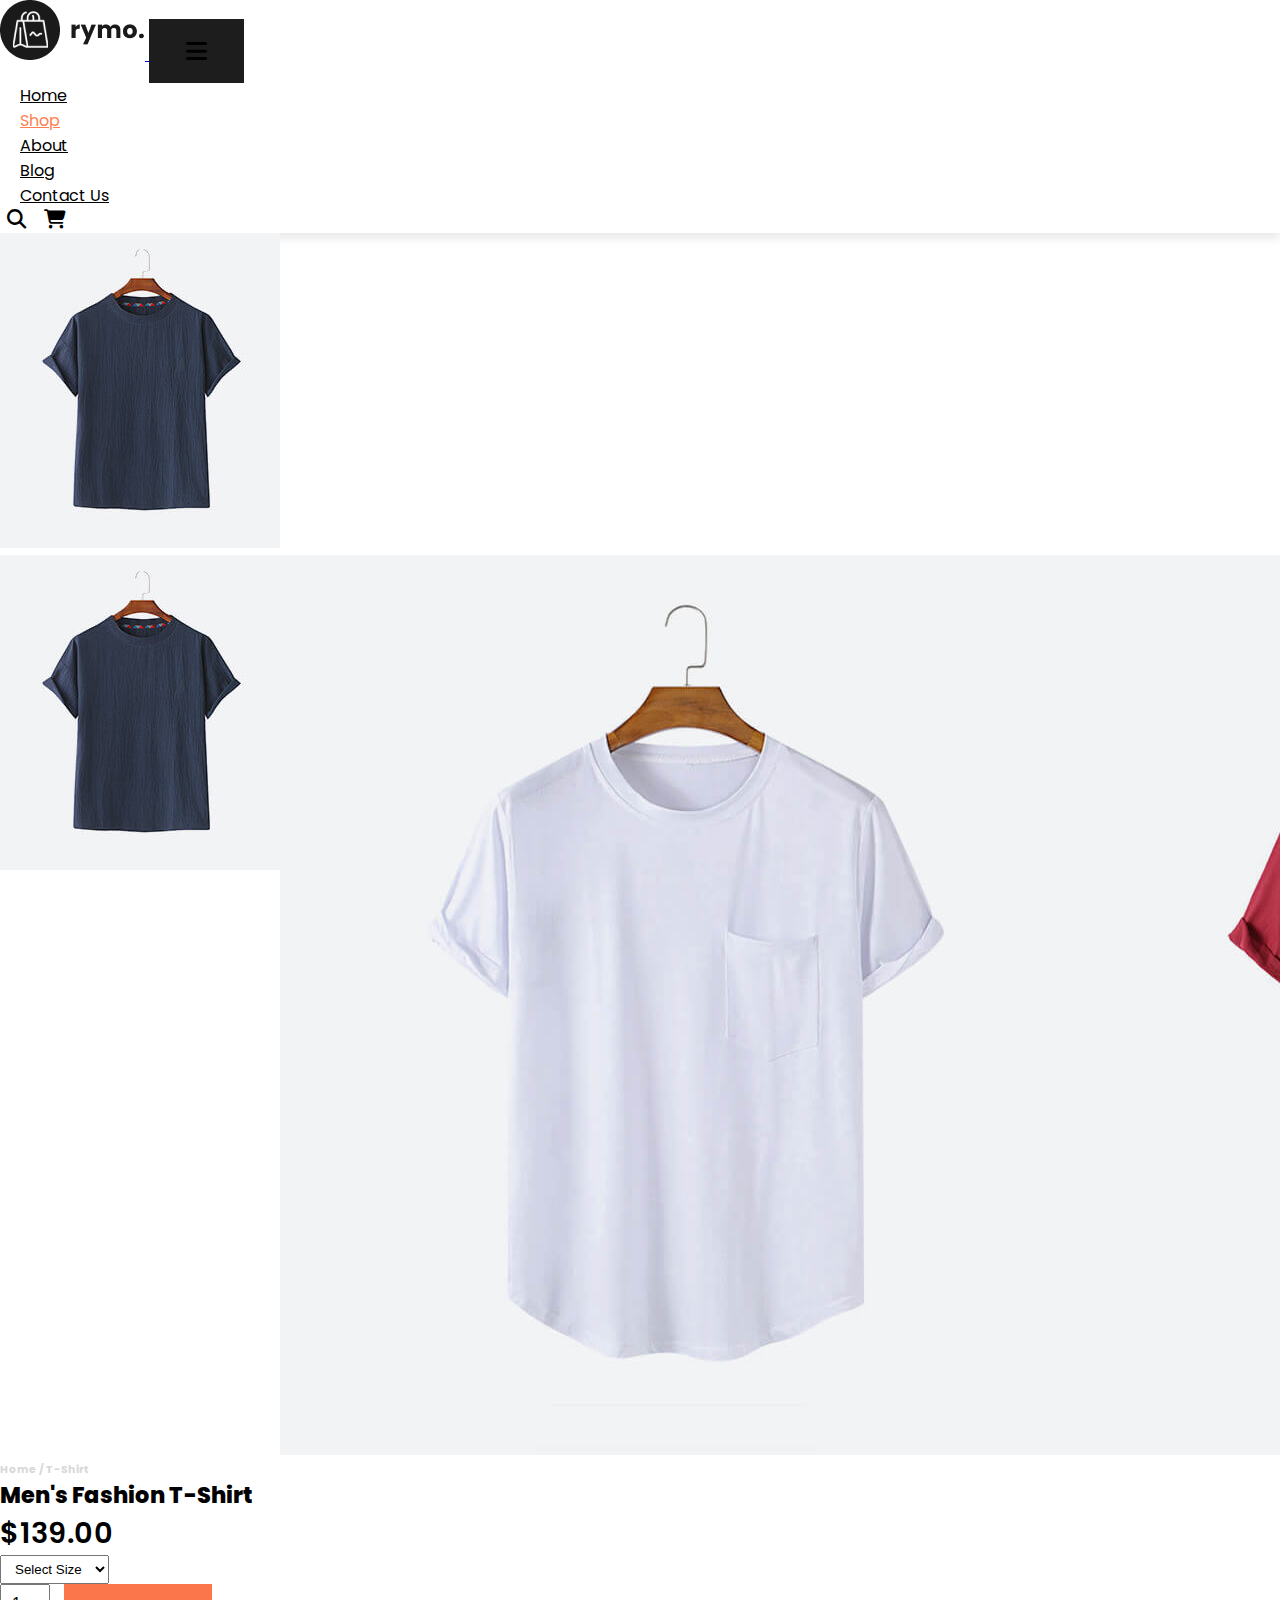
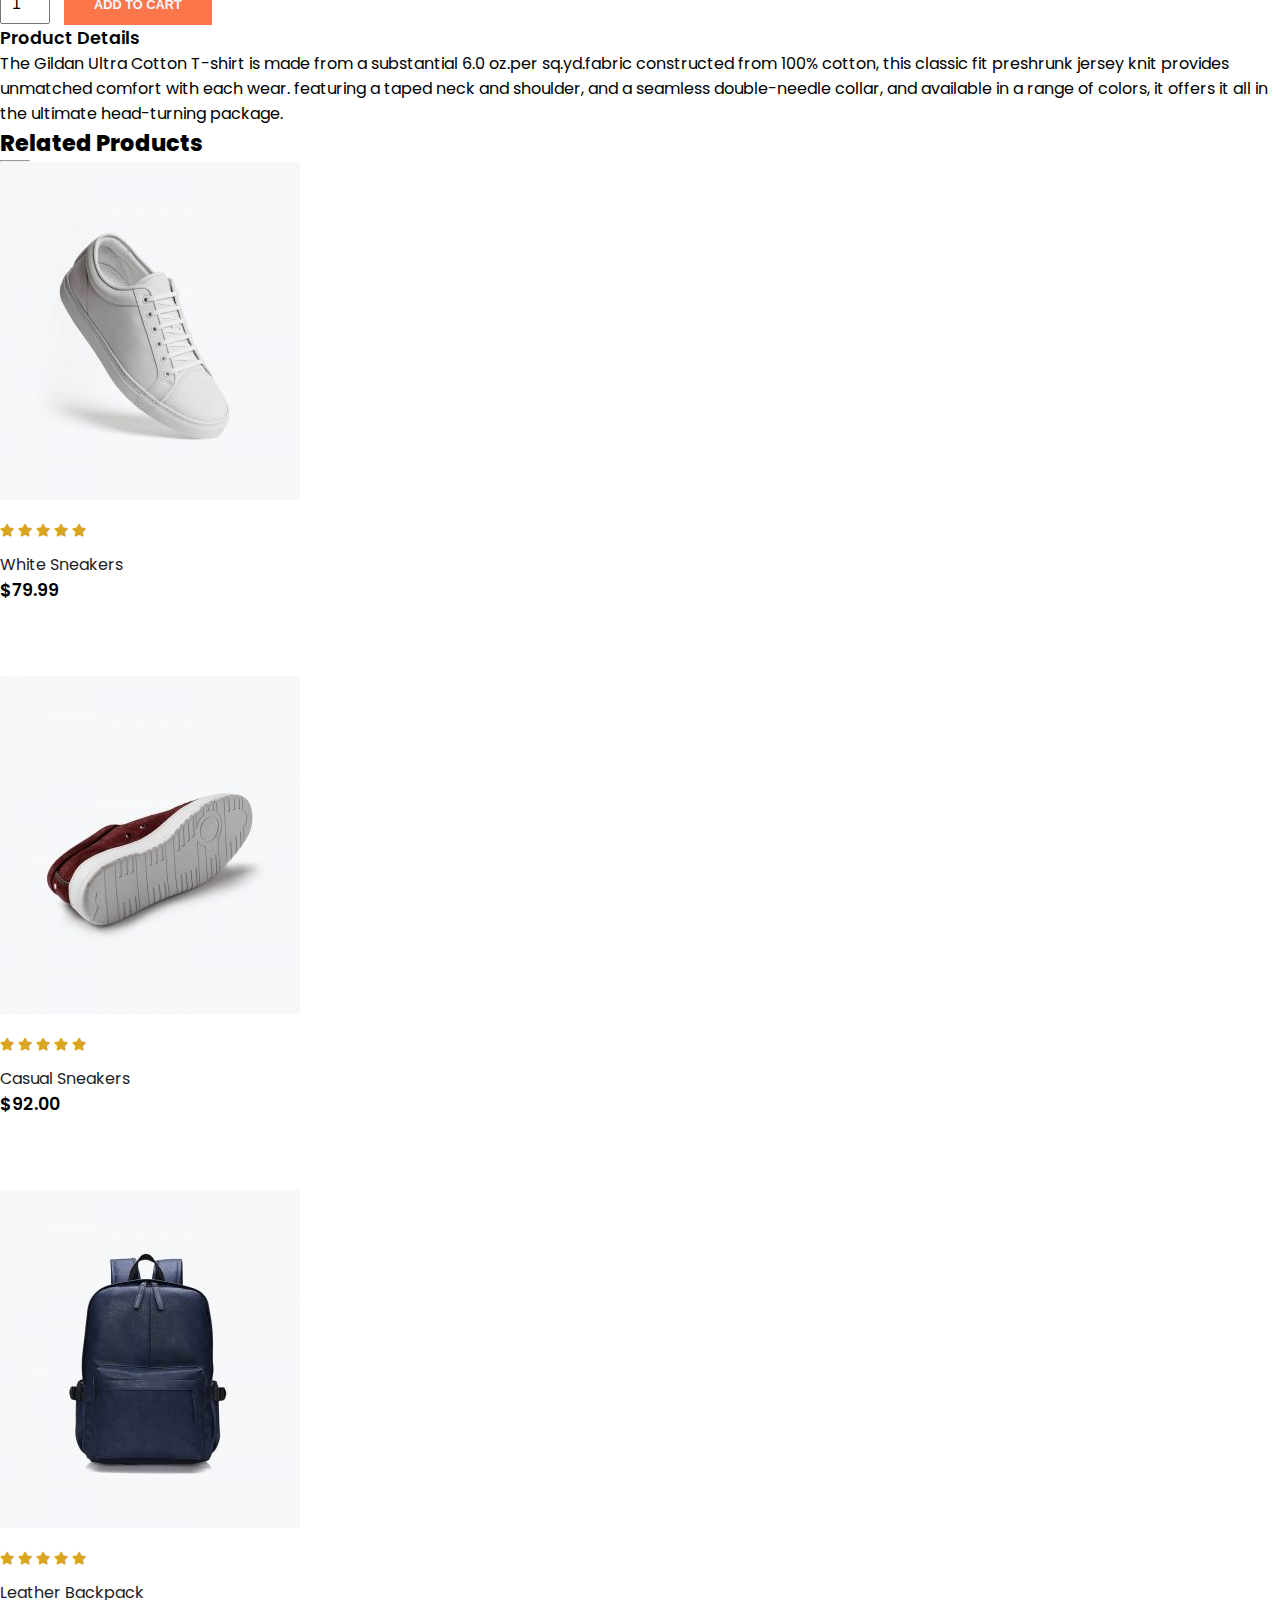
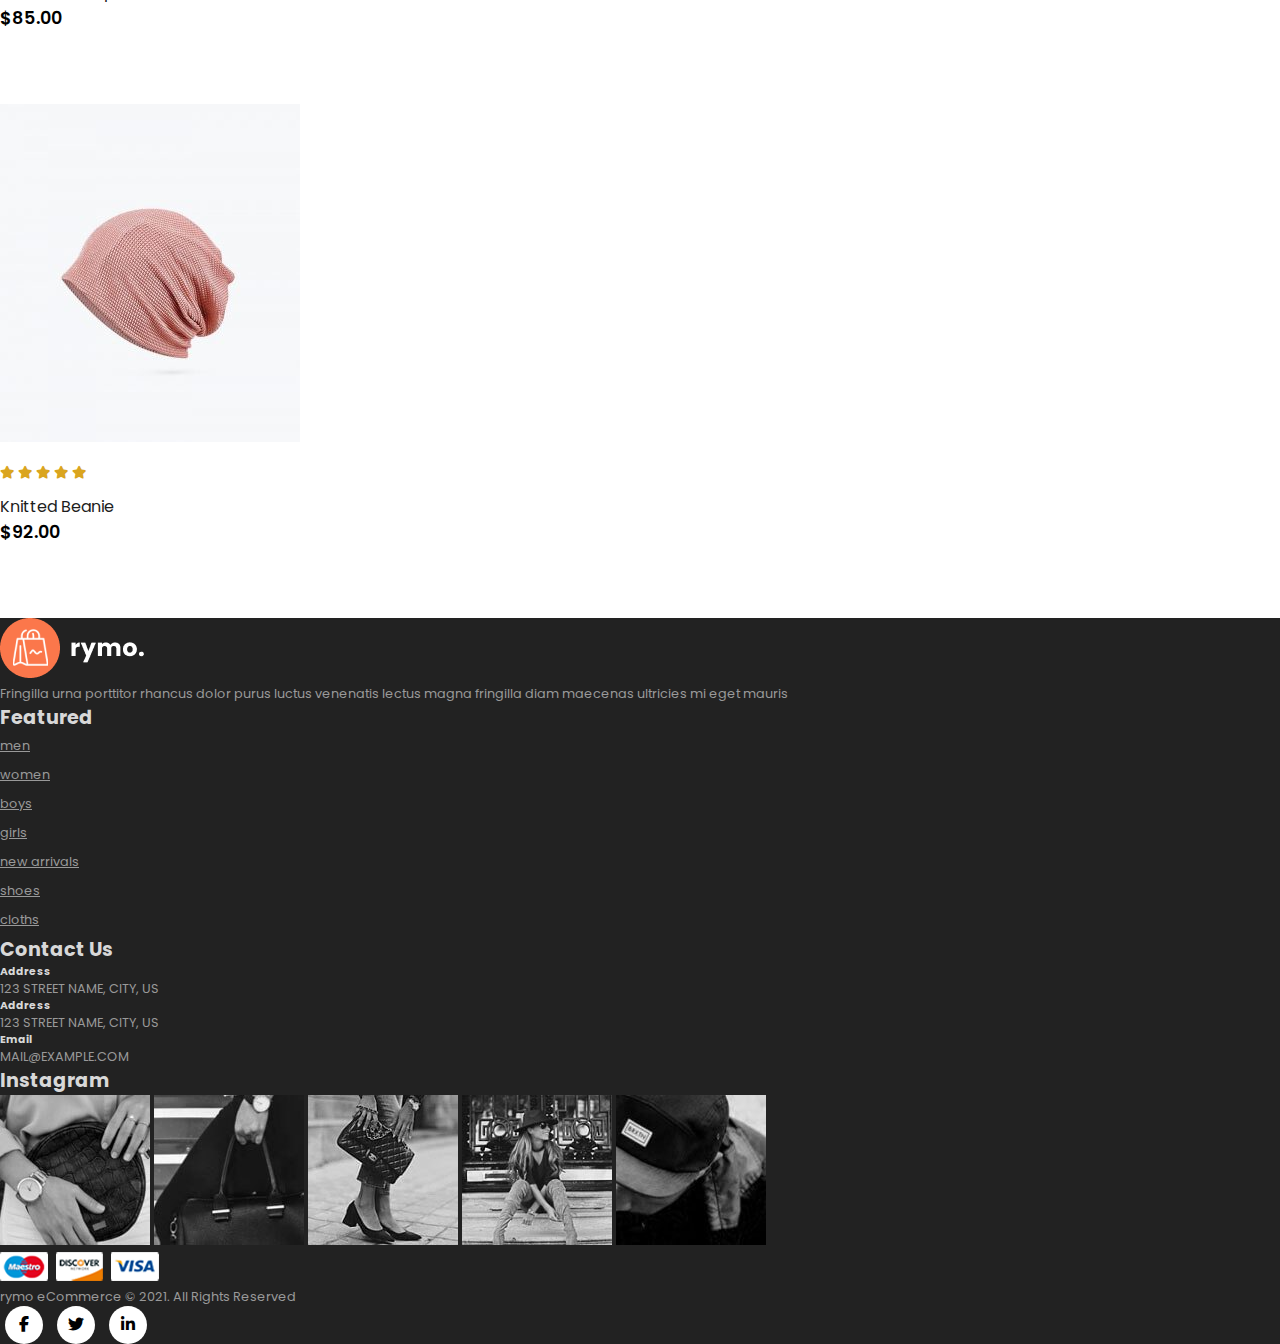
<file: sproduct.html>
<!DOCTYPE html>
<html lang="en">
  <head>
    <meta charset="UTF-8" />
    <meta name="viewport" content="width=device-width, initial-scale=1.0" />
    <title>Products Details</title>
    <!-- Bootstrap -->
    <link
      rel="stylesheet"
      href="https://cdn.jsdelivr.net/npm/bootstrap@4.1.3/dist/css/bootstrap.min.css"
      integrity="sha384-MCw98/SFnGE8fJT3GXwEOngsV7Zt27NXFoaoApmYm81iuXoPkFOJwJ8ERdknLPMO"
      crossorigin="anonymous"
    />
    <!-- Fontawesome -->
    <link
      rel="stylesheet"
      href="https://cdnjs.cloudflare.com/ajax/libs/font-awesome/6.4.2/css/all.min.css"
    />

    <!-- CSS-Link -->
    <link rel="stylesheet" href="style.css" />

    <style>
      .small-img-group {
        display: flex;
        justify-content: space-between;
      }
      .small-img-col {
        flex-basis: 24%;
        cursor: pointer;
      }

      .sproduct select {
        display: block;
        padding: 5px 10px;
      }
      .sproduct input{
        width: 50px;
        height: 40px;
        padding-left: 10px;
        font-size: 16px;
        margin-right: 10px;
      }
      .sproduct input:focus {
        outline: none;
      } 
      .buy-btn {
        background-color: #fb774b;
        opacity: 1;
        transition: 0.3s all;
      }
    </style>
  </head>
  <body>
    <!-- *Navigation -->
    <nav class="navbar navbar-expand-lg navbar-light bg-white py-3 fixed-top">
      <div class="container">
        <a class="navbar-brand" href="index.html">
          <img src="./img/logo1.png" alt="logo" />
        </a>
        <button
          class="navbar-toggler collapsed"
          type="button"
          data-bs-toggle="collapse"
          data-bs-target="#navbarSupportedContent"
          aria-controls="navbarSupportedContent"
          aria-expanded="false"
          aria-label="Toggle navigation"
        >
          <span><i id="bar" class="fa-solid fa-bars"></i></span>
        </button>
        <div class="collapse navbar-collapse" id="navbarSupportedContent">
          <ul class="navbar-nav ml-auto">
            <li class="nav-item">
              <a class="nav-link" href="index.html">Home</a>
            </li>
            <li class="nav-item">
              <a class="nav-link active" href="shop.html">Shop</a>
            </li>
            <li class="nav-item">
              <a class="nav-link" href="#">About</a>
            </li>
            <li class="nav-item">
              <a class="nav-link" href="blog.html">Blog</a>
            </li>
            <li class="nav-item">
              <a class="nav-link" href="#">Contact Us</a>
            </li>
            <li class="nav-item">
              <i class="fa-solid fa-magnifying-glass"></i>
              <i class="fa-solid fa-cart-shopping"></i>
            </li>
          </ul>
        </div>
      </div>
    </nav>

    <!-- Products -->
    <section class="sproduct container my-5 pt-5">
      <div class="row pt-5">
        <div class="col-lg-5 col-md-12 col-12">
          <img
            class="img-fluid w-100 pb-1"
            src="./img/shop/1.jpg"
            alt="product" id="mainImg"
          />
          <div class="small-img-group">
            <div class="small-img-col">
              <img
                class="small-img w-100"
                src="./img/shop/1.jpg"
                alt="smallproduct"
              />
            </div>
            <div class="small-img-col">
              <img
                class="small-img w-100"
                src="./img/shop/24.jpg"
                alt="smallproduct"
              />
            </div>
            <div class="small-img-col">
              <img
                class="small-img w-100"
                src="./img/shop/25.jpg"
                alt="smallproduct"
              />
            </div>
            <div class="small-img-col">
              <img
                class="small-img w-100"
                src="./img/shop/26.jpg"
                alt="smallproduct"
              />
            </div>
          </div>
        </div>
        <div class="col-lg-6 col-md-12 col-12">
          <h6>Home / T-Shirt</h6>
          <h3 class="py-4">Men's Fashion T-Shirt</h3>
          <h2>$139.00</h2>
          <select class="my-3">
            <option>Select Size</option>
            <option>XL</option>
            <option>XXL</option>
            <option>Small</option>
            <option>Large</option>
          </select>
          <input type="number" value="1" />
          <button class="buy-btn">Add To Cart</button>
          <h4 class="my-5">Product Details</h4>
          <p>
            The Gildan Ultra Cotton T-shirt is made from a substantial 6.0
            oz.per sq.yd.fabric constructed from 100% cotton, this classic fit
            preshrunk jersey knit provides unmatched comfort with each wear.
            featuring a taped neck and shoulder, and a seamless double-needle
            collar, and available in a range of colors, it offers it all in the
            ultimate head-turning package.
          </p>
        </div>
      </div>
    </section>

    
    <!-- Featured -->
    <section id="featured" class="my-5 pb-5">
      <div class="container text-center mt-5 py-5">
        <h3>Related Products</h3>
        <hr class="mx-auto" />
      </div>
      <div class="row container-fluid mx-auto">
        <div class="product text-center col-lg-3 col-md-4 col-12">
          <img
            class="img-fluid mb-3"
            src="./img/featured/1.jpg"
            alt="featured"
          />
          <div class="start">
            <i class="fas fa-star"></i>
            <i class="fas fa-star"></i>
            <i class="fas fa-star"></i>
            <i class="fas fa-star"></i>
            <i class="fas fa-star"></i>
          </div>
          <h5 class="p-name">White Sneakers</h5>
          <h4 class="p-price">$79.99</h4>
          <button class="buy-btn">Buy Now</button>
        </div>
        <div class="product text-center col-lg-3 col-md-4 col-12">
          <img
            class="img-fluid mb-3"
            src="./img/featured/2.jpg"
            alt="featured"
          />
          <div class="start">
            <i class="fas fa-star"></i>
            <i class="fas fa-star"></i>
            <i class="fas fa-star"></i>
            <i class="fas fa-star"></i>
            <i class="fas fa-star"></i>
          </div>
          <h5 class="p-name">Casual Sneakers</h5>
          <h4 class="p-price">$92.00</h4>
          <button class="buy-btn">Buy Now</button>
        </div>
        <div class="product text-center col-lg-3 col-md-4 col-12">
          <img
            class="img-fluid mb-3"
            src="./img/featured/3.jpg"
            alt="featured"
          />
          <div class="start">
            <i class="fas fa-star"></i>
            <i class="fas fa-star"></i>
            <i class="fas fa-star"></i>
            <i class="fas fa-star"></i>
            <i class="fas fa-star"></i>
          </div>
          <h5 class="p-name">Leather Backpack</h5>
          <h4 class="p-price">$85.00</h4>
          <button class="buy-btn">Buy Now</button>
        </div>
        <div class="product text-center col-lg-3 col-md-4 col-12">
          <img
            class="img-fluid mb-3"
            src="./img/featured/4.jpg"
            alt="featured"
          />
          <div class="start">
            <i class="fas fa-star"></i>
            <i class="fas fa-star"></i>
            <i class="fas fa-star"></i>
            <i class="fas fa-star"></i>
            <i class="fas fa-star"></i>
          </div>
          <h5 class="p-name">Knitted Beanie</h5>
          <h4 class="p-price">$92.00</h4>
          <button class="buy-btn">Buy Now</button>
        </div>
      </div>
    </section>

    <!-- Footer -->
    <footer class="mt-5 py-5">
      <div class="row container mx-auto pt-5">
        <div class="footer-one col-lg-3 col-md-6 col-12">
          <img src="./img/logo2.png" alt="logo" />
          <p class="pt-3">
            Fringilla urna porttitor rhancus dolor purus luctus venenatis lectus
            magna fringilla diam maecenas ultricies mi eget mauris
          </p>
        </div>
        <div class="footer-one col-lg-3 col-md-6 col-12 mb-3">
          <h5 class="pb-2">Featured</h5>
          <ul class="text-uppercase list-unstyled">
            <li><a href="#">men</a></li>
            <li><a href="#">women</a></li>
            <li><a href="#">boys</a></li>
            <li><a href="#">girls</a></li>
            <li><a href="#">new arrivals</a></li>
            <li><a href="#">shoes</a></li>
            <li><a href="#">cloths</a></li>
          </ul>
        </div>
        <div class="footer-one col-lg-3 col-md-6 col-12 mb-3">
          <h5 class="pb-2">Contact Us</h5>
          <div>
            <h6 class="text-uppercase">Address</h6>
            <p>123 STREET NAME, CITY, US</p>
          </div>
          <div>
            <h6 class="text-uppercase">Address</h6>
            <p>123 STREET NAME, CITY, US</p>
          </div>
          <div>
            <h6 class="text-uppercase">Email</h6>
            <p>MAIL@EXAMPLE.COM</p>
          </div>
        </div>
        <div class="footer-one col-lg-3 col-md-6 col-12">
          <h5 class="pb-2">Instagram</h5>
          <div class="row">
            <img
              class="img-fluid w-25 h-100 m-2"
              src="./img/insta/1.jpg"
              alt="insta"
            />
            <img
              class="img-fluid w-25 h-100 m-2"
              src="./img/insta/2.jpg"
              alt="insta"
            />
            <img
              class="img-fluid w-25 h-100 m-2"
              src="./img/insta/3.jpg"
              alt="insta"
            />
            <img
              class="img-fluid w-25 h-100 m-2"
              src="./img/insta/4.jpg"
              alt="insta"
            />
            <img
              class="img-fluid w-25 h-100 m-2"
              src="./img/insta/5.jpg"
              alt="insta"
            />
          </div>
        </div>
      </div>
      <div class="copyright mt-5">
        <div class="row container mx-auto">
          <div class="col-lg-3 col-md-6 col-12 mb-4">
            <img src="./img/payment.png" alt="payment" />
          </div>
          <div class="col-lg-4 col-md-6 col-12 text-nowrap mb-2">
            <p>rymo eCommerce &copy; 2021. All Rights Reserved</p>
          </div>
          <div class="col-lg-4 col-md-6 col-12">
            <a href="#"><i class="fa-brands fa-facebook-f"></i></a>
            <a href="#"><i class="fa-brands fa-twitter"></i></a>
            <a href="#"><i class="fa-brands fa-linkedin-in"></i></a>
          </div>
        </div>
      </div>
    </footer>

    <script
      src="https://cdn.jsdelivr.net/npm/bootstrap@5.3.3/dist/js/bootstrap.bundle.min.js"
      integrity="sha384-YvpcrYf0tY3lHB60NNkmXc5s9fDVZLESaAA55NDzOxhy9GkcIdslK1eN7N6jIeHz"
      crossorigin="anonymous"
    ></script>
    <script>
      let mainImg =document.getElementById('mainImg')
      let smallImg = document.getElementsByClassName('small-img')

      smallImg[0].onclick = function(){
        mainImg.src = smallImg[0].src
      }
      smallImg[1].onclick = function(){
        mainImg.src = smallImg[1].src
      }
      smallImg[2].onclick = function(){
        mainImg.src = smallImg[2].src
      }
      smallImg[3].onclick = function(){
        mainImg.src = smallImg[3].src
      }
    </script>
  </body>
</html>
</file>
<file: style.css>
@import url("https://fonts.googleapis.com/css2?family=Poppins:wght@100;200;300;400;500;600;700;800;900&display=swap");

* {
  margin: 0;
  padding: 0;
  box-sizing: border-box;
}

body {
  font-family: "Poppins", sans-serif;
}

h1 {
  font-size: 2.5rem;
  font-weight: 700;
}

h2 {
  font-size: 1.8rem;
  font-weight: 600;
}

h3 {
  font-size: 1.4rem;
  font-weight: 800;
}

h4 {
  font-size: 1.1rem;
  font-weight: 600;
}

h5 {
  font-size: 1rem;
  font-weight: 400;
  color: #1d1d1d;
}

h6 {
  color: #d8d8d8;
}

button {
  font-size: 0.8rem;
  font-weight: 700;
  outline: none;
  border: none;
  background-color: #1d1d1d;
  color: aliceblue;
  padding: 13px 30px;
  cursor: pointer;
  text-transform: uppercase;
  transition: 0.3s ease;
}
button.one:hover {
background-color: #3a3833;
}

/* !Header Start */
.navbar {
  font-size: 16px;
  top: 0;
  left: 0;
  box-shadow: 0  5px 10px rgba(0,0,0,0.1) ;
}

.navbar-light .navbar-nav .nav-link {
  padding: 0 20px;
  color: black;
  transition: 0.3s ease;
}

.navbar-light .navbar-nav .nav-link:hover,
.navbar i:hover,
.navbar-light .navbar-nav .nav-link.active,
.navbar i.active {
  color: coral;
}

.navbar i {
  font-size: 1.2rem;
  padding: 0 7px;
  cursor: pointer;
  transition: 0.3s ease;
}

/* *Mobile Nav */
.navbar-light .navbar-toggler {
  border: none;
  outline: none;
}
#bar {
  font-size: 1.5rem;
  padding: 7px;
  cursor: pointer;
  transition: 0.3s ease;
  color: black;
}

#bar:hover,
#bar.active {
  color: #fff;
}
/* !Header End */
/* !Home Start */
#home {
  background: url("./img/back.jpg") top 60px center / cover no-repeat;
  width: 100%;
  height: 100vh;
  display: flex;
  flex-direction: column;
  justify-content: center;
  align-items: flex-start;
}
#home span {
  color: coral;
}
/* !Home End */
/* !New Start */
#new .one img {
  width: 100%;
  height: 100%;
  background-repeat: no-repeat;
  background-position: center center;
  background-size: cover;
  position: relative;
}
#new .one .details {
  position: absolute;
  width: 100%;
  height: 100%;
  top: 0;
  left: 0;
  transition: 0.3s ease;
}

#new .one:hover .details {
  cursor: pointer;
  background-color: rgba(245, 178, 178, 0.7);
}
#new .one .details button {
  display: inline-block;
  font-size: 14px;
  font-weight: 500;
  color: #2a2a2a;
  text-transform: uppercase;
  background: none;
  border-bottom: 1px solid #2a2a2a;
  padding: 2.5px;
  transform: translateY(70px);
  transition: 0.3s ease;
}

#new .one:hover .details button:hover {
  color: #fff;
 border-bottom: 1px solid #fff;
}

#new .one:nth-child(1) .details{
  display: flex;
  flex-direction: column;
  justify-content: center;
  align-items: flex-start;
  text-align: start;
}
#new .one:nth-child(2) .details{
  display: flex;
  flex-direction: column;
  justify-content: center;
  align-items: center;
  text-align: center;
}

#new .one:nth-child(3) .details{
  display: flex;
  flex-direction: column;
  justify-content: center;
  align-items: flex-end;
  text-align: end;
}
/* !New End */
/* !Products Start */
.product {
  cursor: pointer;
  margin-bottom: 2rem;
}
.product img { 
  transition: 0.3s all;
}

.product:hover img {
  opacity: 0.7;
}

.product .buy-btn {
  background: #fb774b;
  transform: translateY(20px) ;
  opacity: 0;
  transition: 0.3s all;
} 
.product:hover .buy-btn {
  transform: translateY(0) ;
  opacity: 1;
} 
.start {
  padding: 10px 0;
}
.start i {
  font-size: 0.8rem;
  color: goldenrod;
}

hr {
  width: 30px;
  height: 2px;
  background: #fb774b;
}
/* !Products End */
/* !Banner Start */
#banner {
  background: url("./img/banner/2.jpg") top 70px center / cover no-repeat;
  background-attachment: fixed;
  width: 100%;
  height: 100vh;
  display: flex;
  flex-direction: column;
  justify-content: center;
  align-items: flex-start;
}

#banner h4, #banner h1  {
  color: #fff;
}

#banner button {
  background-color: #fb774b;
}
/* !Banner End */
/* !Clothes Start */

.cloth img { 
  height: 300px;
  width: 100%;
  object-fit: cover;
  object-position: center 1px;
  transition: 0.3s all;
}
/* !Banner End */
/* !Footer Start */
footer {
  background-color: #222;
}
footer h5 {
  color: #D8D8D8;
  font-weight: 700;
  font-size: 1.2rem;
}
footer li {
  padding-bottom: 4px;
}
footer li a, footer p{
  font-size: 0.8rem;
  color: #999;
}
footer li a:hover{
  color: #D8D8D8;
}

footer .copyright a {
  color: #000;
  width: 38px; 
  height: 38px;
  line-height: 38px;
  background-color: #fff;
  display: inline-block;
  text-align: center;
  border-radius: 50%;
  transition: 0.3s ease;
  margin: 0 5px;
}

footer .copyright a:hover {
  background-color: #fb774b;
  color: #fff;
}
/* !Footer End */
/* !Blog */
#blog-container .post .post-img {
  overflow: hidden;
  cursor: pointer;
}

#blog-container .post img {
  transition: 0.3s ease;
}
#blog-container .post:hover img {
  transform: scale(1.3) rotate(-10deg);
  opacity: 0.8;
}
#blog-container .post h3 {
  transition: 0.3s ease;
  cursor: pointer;
}
#blog-container .post:hover h3 {
 color: #fb774b;
}



@media only screen and (max-width:991px) {
  body>nav>div>button:hover,
  body>nav>div>button:focus {
    background-color: #fb774b;
  }

  body>nav>div>button:hover #bar,
  body>nav>div>button:focus #bar {
    color: #fff;
  }
  #navbarSupportedContent > ul {
   margin: 1rem;
   justify-items: flex-end;
   align-items: flex-end;
   text-align: right;
  }
  #navbarSupportedContent > ul > li:nth-child(n) > a {
    padding: 10px 0 ;
  }
  #home {
    background-position: 60% center;
}
#banner {
  background-position: 60% center;
}
}
</file>
